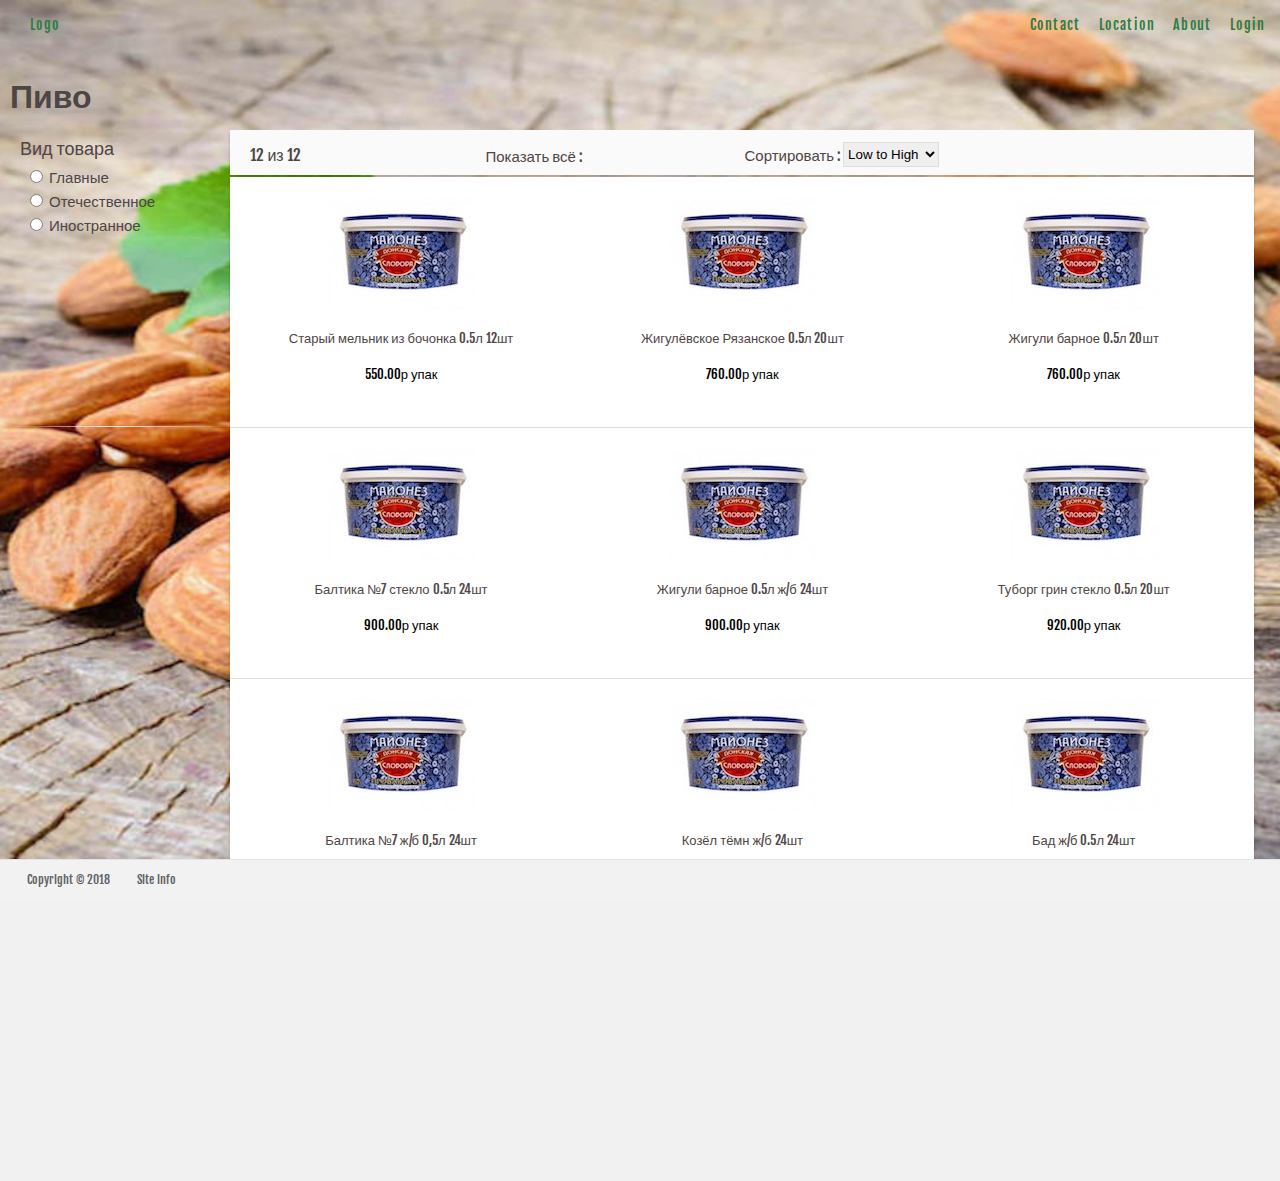
<file: pages/beer.html>
<!DOCTYPE html>
<html>
<head>
	<title>Beer</title>
	<meta charset="utf-8">
	<link rel="stylesheet" type="text/css" href="../styles/beer.css">
	<link rel="stylesheet" type="text/css" href="../styles/milk.css">
	<link rel="stylesheet" type="text/css" href="../styles/navbar.css">

	<link href="https://fonts.googleapis.com/css?family=Fjalla+One" rel="stylesheet">
	<link rel="stylesheet" href="https://use.fontawesome.com/releases/v5.3.1/css/all.css" integrity="sha384-mzrmE5qonljUremFsqc01SB46JvROS7bZs3IO2EmfFsd15uHvIt+Y8vEf7N7fWAU" crossorigin="anonymous">
	<meta name="viewport" content="width=device-width, initial-scale=1.0">

</head>
<body>
	<div id="mainContainer">
		<header id="theHeader">
				<nav id="myMenu" role = "myNavigation">
					<div class="HeaderContainer">
						<a class="myLogo" href="../index.html"> Logo</a>
						<div id="disktopContactInfo" class="onDisktop">
							<div class="contactContainer">
								<a class="" href="http:/www.google.com">Contact</a>
								<a class="" href="contact link">Location</a>
								<a class="" href="contact link">About</a>
								<a href="pages/login.html">Login</a>
							</div>	
						</div>
						
					</div>
			    </nav>
		</header>
		<h1>Пиво</h1>
		<div class="productTypeContainer">
				<ul class="productTypeUl"> Вид товара
					<li class="productTypeLI">
						<div class="productTypeDiv">
							<input type="radio" name="productTypes" value = "Все Продукты"onclick ="radioFunction()">
							<a href="">Главные</a>
						</div>
					</li>
					<li class="productTypeLI">
						<div class="productTypeDiv">
							<input id ="sugarOnly" type="radio" name="productTypes" value="valBake" onclick ="radioFunction();">
							<a href="">Отечественное</a>
						</div>
					</li>
					<li class="productTypeLI">
						<div class="productTypeDiv">
							<input id = "sandSugarOnly" type="radio" name="productTypes" value = "valCorn" onclick ="radioFunction();">
							<a href="">Иностранное</a>
						</div>
					</li>
				</ul>
				<hr>
			</div>
			<div class="hamburgerContainer"> 
				<div class="hambuger1"></div>
			    <div class="hambuger2"></div>
			    <div class="hambuger3"></div>
			</div> 
			<div class="sortViewDiv">
					<div class="result"><span class="count"></span></div>
					<div class="view" onchange="numOfItems()">
						<label class="viewlabel">Показать всё :</label>
						<i class="fas fa-th-large selected"></i> 
						<i class="fas fa-th"></i>
					</div>
					<!-- <div class="label"><label class="label">Сортировать:</label></div> -->
					<div class="sort"><label class="label">Сортировать : </label> <label class="labelTwo">Цена : </label>
						<select class="sortField" onchange="sortList()"> 
							<!-- <option selected="selected">Best Match</option> -->
							<option value="low">Low to High</option>
							<option value="high">High To Low</option>
							<!-- <div>Best Match</div> -->
						</select>
					</div>
			</div>
			<div class="itemList">
			<ul class="itemsUL"> 
				<li class = "itemLis bestMatch allLis"> 
					<div class="itemswraper"> 
						<a href="">
							<img src="../images/mayonez_donskaya_sloboda-350x470.jpg">
						</a>
				 	</div>	
				 	<div class = "itemsName">
				 		<a class = "aName" href="">Старый мельник из бочонка 0.5л 12шт</a>
				 	</div>
				 	<!-- <div class="prc">
				 		<span class = "amt">шт 33.00р</span>
				 	</div> -->
				 	 550.00р упак
				</li>
				<li class = "itemLis bestMatch allLis"> 
					<div class="itemswraper"> 
						<a href="">
							<img src="../images/mayonez_donskaya_sloboda-350x470.jpg">
						</a>
				 	</div>	
				 	<div class = "itemsName">
				 		<a class = "aName" href="">Жигулёвское  Рязанское 0.5л 20шт</a>
				 	</div>
				 	<!-- <div class="prc">
				 		<span class = "amt">шт 42.00р</span>
				 	</div> -->
				 	760.00р упак
				</li>
				<li class = "itemLis bestMatch allLis"> 
					<div class="itemswraper"> 
						<a href="">
							<img src="../images/mayonez_donskaya_sloboda-350x470.jpg">
						</a>
				 	</div>	
				 	<div class = "itemsName">
				 		<a  class = "aName" href="">Жигули барное 0.5л 20шт</a>
				 	</div>
				 	<!-- <div class="prc">
				 		<span class = "amt">шт 50.00р</span>
				 	</div> -->
				 	760.00р упак
				</li>
				<li class = "itemLis bestMatch allLis"> 
					<div class="itemswraper"> 
						<a href="">
							<img src="../images/mayonez_donskaya_sloboda-350x470.jpg">
						</a>
				 	</div>	
				 	<div class = "itemsName">
				 		<a class = "aName" href="">Балтика №7 стекло 0.5л 24шт</a>
				 	</div>
				 	<!-- <div class="prc">
				 		<span class = "amt">шт 54.00р</span>
				 	</div> -->
				 	900.00р упак
				</li>
				<li class = "itemLis bestMatch allLis"> 
					<div class="itemswraper"> 
						<a href="">
							<img src="../images/mayonez_donskaya_sloboda-350x470.jpg">
						</a>
				 	</div>	
				 	<div class = "itemsName">
				 		<a class = "aName" href="">Жигули барное 0.5л ж/б 24шт</a>
				 	</div>
				 	<!-- <div class="prc">
				 		<span class = "amt">шт 58.00р</span>
				 	</div> -->
				 	900.00р упак
				</li>
				<li class = "itemLis bestMatch allLis"> 
					<div class="itemswraper"> 
						<a href="">
							<img src="../images/mayonez_donskaya_sloboda-350x470.jpg">
						</a>
				 	</div>	
				 	<div class = "itemsName">
				 		<a class = "aName" href="">Туборг грин стекло 0.5л 20шт</a>
				 	</div>
				 	<!-- <div class="prc">
				 		<span class = "amt">шт 65.00р</span>
				 	</div> -->
				 	920.00р упак
				</li>
				<li class = "itemLis bestMatch allLis"> 
					<div class="itemswraper"> 
						<a href="">
							<img src="../images/mayonez_donskaya_sloboda-350x470.jpg">
						</a>
				 	</div>	
				 	<div class = "itemsName">
				 		<a class = "aName" href="">Балтика №7 ж/б 0,5л 24шт</a>
				 	</div>
				 	<!-- <div class="prc">
				 		<span class = "amt">шт 65.00р</span>
				 	</div> -->
				 	1000.00р упак
				</li>
				<li class = "itemLis bestMatch allLis"> 
					<div class="itemswraper"> 
						<a href="">
							<img src="../images/mayonez_donskaya_sloboda-350x470.jpg">
						</a>
				 	</div>	
				 	<div class = "itemsName">
				 		<a class = "aName" href="">Козёл тёмн ж/б 24шт</a>
				 	</div>
				 	<!-- <div class="prc">
				 		<span class = "amt">шт 286.00р</span>
				 	</div> -->
				 	1060.00р упак
				</li>
				<li class = "itemLis bestMatch allLis"> 
					<div class="itemswraper"> 
						<a href="">
							<img src="../images/mayonez_donskaya_sloboda-350x470.jpg">
						</a>
				 	</div>	
				 	<div class = "itemsName">
				 		<a class = "aName" href="">Бад ж/б 0.5л 24шт</a>
				 	</div>
				 	<!-- <div class="prc">
				 		<span class = "amt">шт 100.00р</span>
				 	</div> -->
				 	1080.00р упак
				</li>
				<li class = "itemLis bestMatch allLis"> 
					<div class="itemswraper"> 
						<a href="">
							<img src="../images/mayonez_donskaya_sloboda-350x470.jpg">
						</a>
				 	</div>	
				 	<div class = "itemsName">
				 		<a class = "aName" href="">Туборг 0.5л ж/б 24шт</a>
				 	</div>
				 	<!-- <div class="prc">
				 		<span class = "amt">шт 110.00р</span>
				 	</div> -->
				 	1080.00р упак
				</li>
				<li class = "itemLis bestMatch allLis"> 
					<div class="itemswraper"> 
						<a href="">
							<img src="../images/mayonez_donskaya_sloboda-350x470.jpg">
						</a>
				 	</div>	
				 	<div class = "itemsName">
				 		<a class = "aName" href="">Хейникен 0.5л ж/б 24шт</a>
				 	</div>
				 	<!-- <div class="prc">
				 		<span class = "amt">шт 150.00р</span>
				 	</div> -->
				 	1080.00р упак
				</li>
				<li class = "itemLis bestMatch allLis"> 
					<div class="itemswraper"> 
						<a href="">
							<img src="../images/mayonez_donskaya_sloboda-350x470.jpg">
						</a>
				 	</div>	
				 	<div class = "itemsName">
				 		<a class = "aName" href="">Козёл светлое ж/б 0.5л 24шт</a>
				 	</div>
				 	<!-- <div class="prc">
				 		<span class = "amt">шт 156.00р</span>
				 	</div> -->
				 	1170.00р упак
				</li>
			</ul>
		</div>
		<div id="footer">
			<div class="copy">Copyright © 2018</div>
			<div class="siteInfo"> 
				<a href=""> Site info</a>
			</div>
		</div>
		
	</div>

	<script type="text/javascript" src="../scripts/beer.js"></script>
	<script type="text/javascript" src="../scripts/global.js"></script>

</body>
</html>
</file>
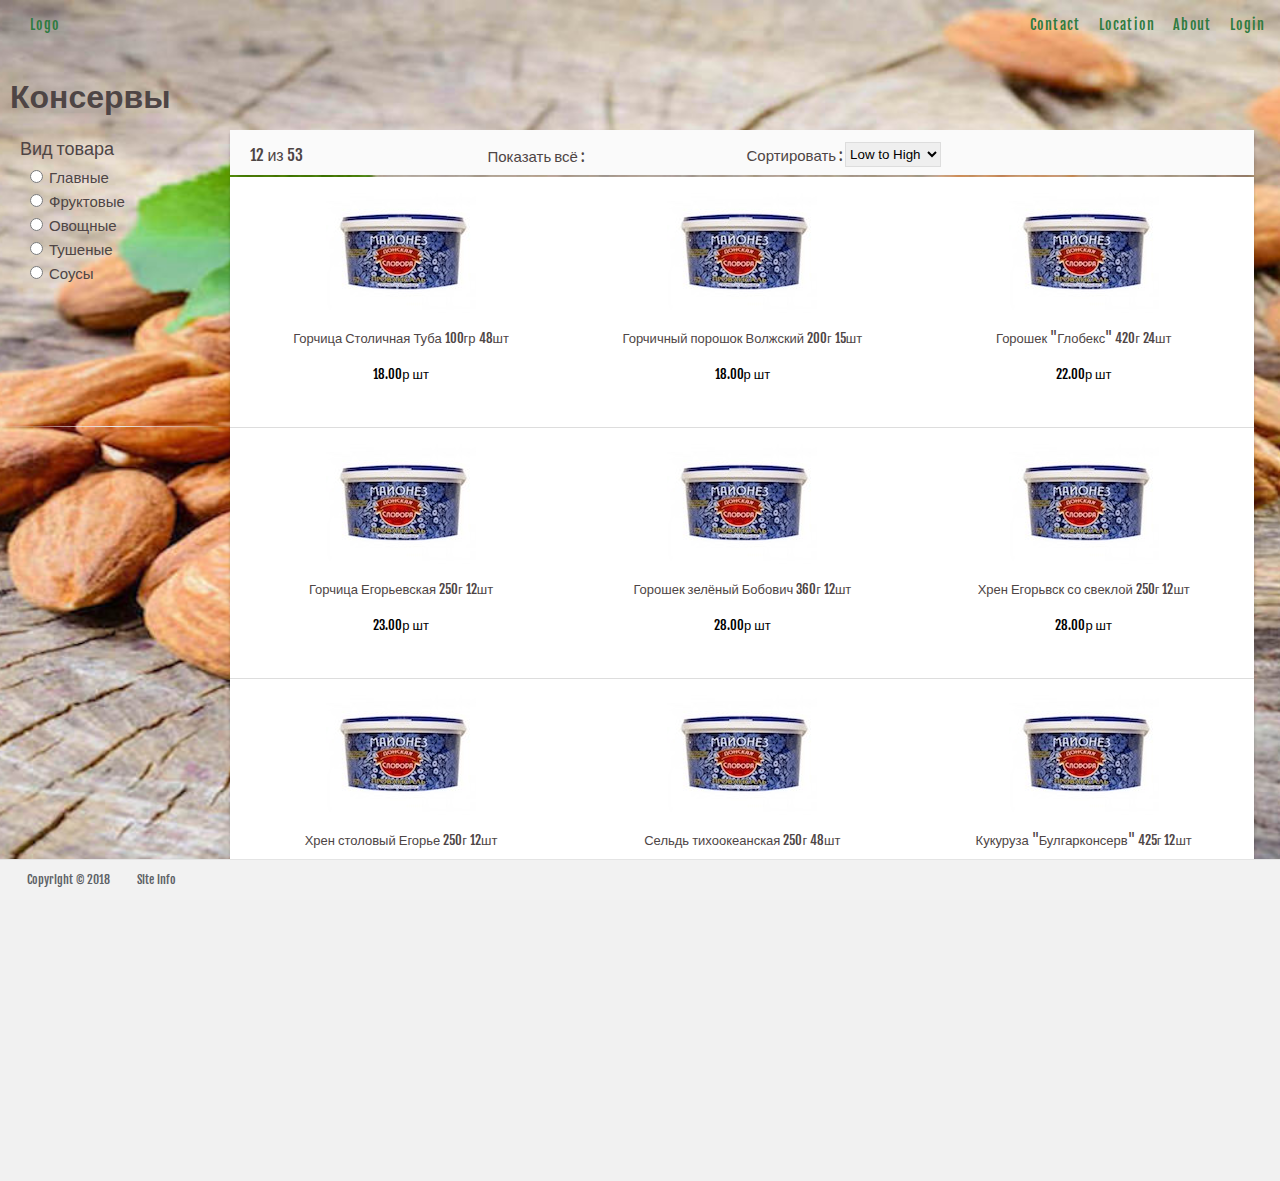
<file: pages/canned.html>
<!DOCTYPE html>
<html>
<head>
	<title>Canned</title>
	<meta charset="utf-8">
	<link rel="stylesheet" type="text/css" href="../styles/canned.css">
	<link rel="stylesheet" type="text/css" href="../styles/milk.css">
	<link rel="stylesheet" type="text/css" href="../styles/navbar.css">
	
	<link href="https://fonts.googleapis.com/css?family=Fjalla+One" rel="stylesheet">
	<link rel="stylesheet" href="https://use.fontawesome.com/releases/v5.3.1/css/all.css" integrity="sha384-mzrmE5qonljUremFsqc01SB46JvROS7bZs3IO2EmfFsd15uHvIt+Y8vEf7N7fWAU" crossorigin="anonymous">
	<meta name="viewport" content="width=device-width, initial-scale=1.0">
</head>
<body>
	<div id="mainContainer">
		<header id="theHeader">
				<nav id="myMenu" role = "myNavigation">
					<div class="HeaderContainer">
						<a class="myLogo" href="../index.html"> Logo</a>
						<div id="disktopContactInfo" class="onDisktop">
							<div class="contactContainer">
								<a class="" href="http:/www.google.com">Contact</a>
								<a class="" href="contact link">Location</a>
								<a class="" href="contact link">About</a>
								<a href="pages/login.html">Login</a>
							</div>	
						</div>
						
					</div>
			    </nav>
		</header>
		<h1>Консервы</h1>
		<div class="productTypeContainer">
				<ul class="productTypeUl"> Вид товара
					<li class="productTypeLI">
						<div class="productTypeDiv">
							<input type="radio" name="productTypes" value = "Все Продукты"onclick ="radioFunction()">
							<a href="">Главные</a>
						</div>
					</li>
					<li class="productTypeLI">
						<div class="productTypeDiv">
							<input id ="sugarOnly" type="radio" name="productTypes" value="valBake" onclick ="radioFunction();">
							<a href="">Фруктовые</a>
						</div>
					</li>
					<li class="productTypeLI">
						<div class="productTypeDiv">
							<input id = "sandSugarOnly" type="radio" name="productTypes" value = "valCorn" onclick ="radioFunction();">
							<a href="">Овощные</a>
						</div>
					</li>
					<li class="productTypeLI">
						<div class="productTypeDiv">
							<input  id ="powderSugarOnly" type="radio" name="productTypes" value = "valOlive" onclick ="radioFunction();">
							<a href="">Тушеные</a>
						</div>
					</li>
					<li class="productTypeLI">
						<div class="productTypeDiv">
							<input  id ="powderSugarOnly" type="radio" name="productTypes" value = "valOlive" onclick ="radioFunction();">
							<a href="">Соусы</a> 
						</div>
					</li>
				</ul>
				<hr>
			</div>
			<div class="hamburgerContainer"> 
				<div class="hambuger1"></div>
			    <div class="hambuger2"></div>
			    <div class="hambuger3"></div>
			</div> 
			<div class="sortViewDiv">
					<div class="result"><span class="count"></span></div>
					<div class="view" onchange="numOfItems()">
						<label class="viewlabel">Показать всё :</label>
						<i class="fas fa-th-large selected"></i> 
						<i class="fas fa-th"></i>
					</div>
					<!-- <div class="label"><label class="label">Сортировать:</label></div> -->
					<div class="sort"><label class="label">Сортировать : </label> <label class="labelTwo">Цена : </label>
						<select class="sortField" onchange="sortList()">
							<!-- <option selected="selected">Best Match</option> -->
							<option value="low">Low to High</option>
							<option value="high">High To Low</option>
							<!-- <div>Best Match</div> -->
						</select>
					</div>
			</div>
			<div class="itemList">
			<ul class="itemsUL"> 
				<li class = "itemLis bestMatch allLis"> 
					<div class="itemswraper"> 
						<a href="">
							<img src="../images/mayonez_donskaya_sloboda-350x470.jpg">
						</a>
				 	</div>	
				 	<div class = "itemsName">
				 		<a class = "aName" href="">Горчица Столичная Туба 100гр 48шт</a>
				 	</div>
				 	<!-- <div class="prc">
				 		<span class = "amt">шт 33.00р</span>
				 	</div> -->
				 	 18.00р шт
				</li>
				<li class = "itemLis bestMatch allLis"> 
					<div class="itemswraper"> 
						<a href="">
							<img src="../images/mayonez_donskaya_sloboda-350x470.jpg">
						</a>
				 	</div>	
				 	<div class = "itemsName">
				 		<a class = "aName" href="">Горчичный порошок Волжский 200г 15шт</a>
				 	</div>
				 	<!-- <div class="prc">
				 		<span class = "amt">шт 42.00р</span>
				 	</div> -->
				 	18.00р шт
				</li>
				<li class = "itemLis bestMatch allLis"> 
					<div class="itemswraper"> 
						<a href="">
							<img src="../images/mayonez_donskaya_sloboda-350x470.jpg">
						</a>
				 	</div>	
				 	<div class = "itemsName">
				 		<a  class = "aName" href="">Горошек "Глобекс" 420г 24шт</a>
				 	</div>
				 	<!-- <div class="prc">
				 		<span class = "amt">шт 50.00р</span>
				 	</div> -->
				 	22.00р шт
				</li>
				<li class = "itemLis bestMatch allLis"> 
					<div class="itemswraper"> 
						<a href="">
							<img src="../images/mayonez_donskaya_sloboda-350x470.jpg">
						</a>
				 	</div>	
				 	<div class = "itemsName">
				 		<a class = "aName" href="">Горчица Егорьевская 250г 12шт</a>
				 	</div>
				 	<!-- <div class="prc">
				 		<span class = "amt">шт 54.00р</span>
				 	</div> -->
				 	23.00р шт
				</li>
				<li class = "itemLis bestMatch allLis"> 
					<div class="itemswraper"> 
						<a href="">
							<img src="../images/mayonez_donskaya_sloboda-350x470.jpg">
						</a>
				 	</div>	
				 	<div class = "itemsName">
				 		<a class = "aName" href="">Горошек зелёный Бобович 360г 12шт</a>
				 	</div>
				 	<!-- <div class="prc">
				 		<span class = "amt">шт 58.00р</span>
				 	</div> -->
				 	28.00р шт
				</li>
				<li class = "itemLis bestMatch allLis"> 
					<div class="itemswraper"> 
						<a href="">
							<img src="../images/mayonez_donskaya_sloboda-350x470.jpg">
						</a>
				 	</div>	
				 	<div class = "itemsName">
				 		<a class = "aName" href="">Хрен Егорьвск со свеклой 250г 12шт</a>
				 	</div>
				 	<!-- <div class="prc">
				 		<span class = "amt">шт 65.00р</span>
				 	</div> -->
				 	28.00р шт
				</li>
				<li class = "itemLis bestMatch allLis"> 
					<div class="itemswraper"> 
						<a href="">
							<img src="../images/mayonez_donskaya_sloboda-350x470.jpg">
						</a>
				 	</div>	
				 	<div class = "itemsName">
				 		<a class = "aName" href="">Хрен столовый Егорье 250г 12шт</a>
				 	</div>
				 	<!-- <div class="prc">
				 		<span class = "amt">шт 65.00р</span>
				 	</div> -->
				 	28.00р шт
				</li>
				<li class = "itemLis bestMatch allLis"> 
					<div class="itemswraper"> 
						<a href="">
							<img src="../images/mayonez_donskaya_sloboda-350x470.jpg">
						</a>
				 	</div>	
				 	<div class = "itemsName">
				 		<a class = "aName" href="">Сельдь тихоокеанская 250г 48шт</a>
				 	</div>
				 	<!-- <div class="prc">
				 		<span class = "amt">шт 286.00р</span>
				 	</div> -->
				 	30.00р шт
				</li>
				<li class = "itemLis bestMatch allLis"> 
					<div class="itemswraper"> 
						<a href="">
							<img src="../images/mayonez_donskaya_sloboda-350x470.jpg">
						</a>
				 	</div>	
				 	<div class = "itemsName">
				 		<a class = "aName" href="">Кукуруза "Булгарконсерв" 425г 12шт</a>
				 	</div>
				 	<!-- <div class="prc">
				 		<span class = "amt">шт 100.00р</span>
				 	</div> -->
				 	30.50р шт
				</li>
				<li class = "itemLis bestMatch allLis"> 
					<div class="itemswraper"> 
						<a href="">
							<img src="../images/mayonez_donskaya_sloboda-350x470.jpg">
						</a>
				 	</div>	
				 	<div class = "itemsName">
				 		<a class = "aName" href="">Кукуруза Глобекс 425мл 24шт</a>
				 	</div>
				 	<!-- <div class="prc">
				 		<span class = "amt">шт 110.00р</span>
				 	</div> -->
				 	30.50р шт
				</li>
				<li class = "itemLis bestMatch allLis"> 
					<div class="itemswraper"> 
						<a href="">
							<img src="../images/mayonez_donskaya_sloboda-350x470.jpg">
						</a>
				 	</div>	
				 	<div class = "itemsName">
				 		<a class = "aName" href="">Концентрат кваса Боровский 500г 20шт</a>
				 	</div>
				 	<!-- <div class="prc">
				 		<span class = "amt">шт 150.00р</span>
				 	</div> -->
				 	31.00р шт
				</li>
				<li class = "itemLis bestMatch allLis"> 
					<div class="itemswraper"> 
						<a href="">
							<img src="../images/mayonez_donskaya_sloboda-350x470.jpg">
						</a>
				 	</div>	
				 	<div class = "itemsName">
				 		<a class = "aName" href="">Горчичный порошок Волжский 400г 12шт</a>
				 	</div>
				 	<!-- <div class="prc">
				 		<span class = "amt">шт 156.00р</span>
				 	</div> -->
				 	32.00р шт
				</li>
				<li class = "notDisplayed allLis"> 
					<div class="itemswraper"> 
						<a href="">
							<img src="../images/mayonez_donskaya_sloboda-350x470.jpg">
						</a>
				 	</div>	
				 	<div class = "itemsName">
				 		<a class = "aName" href="">Фасоль Россана белая 400г 24шт</a>
				 	</div>
				 	<!-- <div class="prc">
				 		<span class = "amt">шт 245.00р</span>
				 	</div> -->
				 	33.00р шт
				</li>
				<li class = "notDisplayed allLis"> 
					<div class="itemswraper"> 
						<a href="">
							<img src="../images/mayonez_donskaya_sloboda-350x470.jpg">
						</a>
				 	</div>	
				 	<div class = "itemsName">
				 		<a class = "aName" href="">Фасоль Россана в томатном соусе 400г 24шт</a>
				 	</div>
				 	<!-- <div class="prc">
				 		<span class = "amt">шт 290.00р</span>
				 	</div> -->
				 	33.00р шт
				</li>
				<li class = "notDisplayed allLis"> 
					<div class="itemswraper"> 
						<a href="">
							<img src="../images/mayonez_donskaya_sloboda-350x470.jpg">
						</a>
				 	</div>	
				 	<div class = "itemsName">
				 		<a class = "aName" href="">Фасоль Россана в томатном соусе 400г 24шт</a>
				 	</div>
				 	<!-- <div class="prc">
				 		<span class = "amt">шт 290.00р</span>
				 	</div> -->
				 	33.00р шт
				</li>
				<li class = "notDisplayed allLis"> 
					<div class="itemswraper"> 
						<a href="">
							<img src="../images/mayonez_donskaya_sloboda-350x470.jpg">
						</a>
				 	</div>	
				 	<div class = "itemsName">
				 		<a class = "aName" href="">Фасоль Россана красная 400г 24шт</a>
				 	</div>
				 	<!-- <div class="prc">
				 		<span class = "amt">шт 290.00р</span>
				 	</div> -->
				 	33.00р шт
				</li>
				<li class = "notDisplayed allLis"> 
					<div class="itemswraper"> 
						<a href="">
							<img src="../images/mayonez_donskaya_sloboda-350x470.jpg">
						</a>
				 	</div>	
				 	<div class = "itemsName">
				 		<a class = "aName" href="">Аджика грузинская 280г 20шт</a>
				 	</div>
				 	<!-- <div class="prc">
				 		<span class = "amt">шт 290.00р</span>
				 	</div> -->
				 	33.00р шт
				</li>
				<li class = "notDisplayed allLis"> 
					<div class="itemswraper"> 
						<a href="">
							<img src="../images/mayonez_donskaya_sloboda-350x470.jpg">
						</a>
				 	</div>	
				 	<div class = "itemsName">
				 		<a class = "aName" href="">Горошек Барко 450г 12шт</a>
				 	</div>
				 	<!-- <div class="prc">
				 		<span class = "amt">шт 290.00р</span>
				 	</div> -->
				 	38.00р шт
				</li>
				<li class = "notDisplayed allLis"> 
					<div class="itemswraper"> 
						<a href="">
							<img src="../images/mayonez_donskaya_sloboda-350x470.jpg">
						</a>
				 	</div>	
				 	<div class = "itemsName">
				 		<a class = "aName" href="">Маслины Барко 280г 12шт б/к</a>
				 	</div>
				 	<!-- <div class="prc">
				 		<span class = "amt">шт 290.00р</span>
				 	</div> -->
				 	42.00р шт
				</li>
				<li class = "notDisplayed allLis"> 
					<div class="itemswraper"> 
						<a href="">
							<img src="../images/mayonez_donskaya_sloboda-350x470.jpg">
						</a>
				 	</div>	
				 	<div class = "itemsName">
				 		<a class = "aName" href="">Шампиньоны Рез. Барко 425г 24шт</a>
				 	</div>
				 	<!-- <div class="prc">
				 		<span class = "amt">шт 290.00р</span>
				 	</div> -->
				 	43.00р шт
				</li>
				<li class = "notDisplayed allLis"> 
					<div class="itemswraper"> 
						<a href="">
							<img src="../images/mayonez_donskaya_sloboda-350x470.jpg">
						</a>
				 	</div>	
				 	<div class = "itemsName">
				 		<a class = "aName" href="">Шампиньоны Рез. МРС 425г 12шт</a>
				 	</div>
				 	<!-- <div class="prc">
				 		<span class = "amt">шт 290.00р</span>
				 	</div> -->
				 	43.00р шт
				</li>
				<li class = "notDisplayed allLis"> 
					<div class="itemswraper"> 
						<a href="">
							<img src="../images/mayonez_donskaya_sloboda-350x470.jpg">
						</a>
				 	</div>	
				 	<div class = "itemsName">
				 		<a class = "aName" href="">Оливки Барко 280г 12шт б/к</a>
				 	</div>
				 	<!-- <div class="prc">
				 		<span class = "amt">шт 290.00р</span>
				 	</div> -->
				 	43.00р шт
				</li>
				<li class = "notDisplayed allLis"> 
					<div class="itemswraper"> 
						<a href="">
							<img src="../images/mayonez_donskaya_sloboda-350x470.jpg">
						</a>
				 	</div>	
				 	<div class = "itemsName">
				 		<a class = "aName" href="">Ассорти Деко (корнишоны томаты) 670г 8шт</a>
				 	</div>
				 	<!-- <div class="prc">
				 		<span class = "amt">шт 290.00р</span>
				 	</div> -->
				 	47.00р шт
				</li>
				<li class = "notDisplayed allLis"> 
					<div class="itemswraper"> 
						<a href="">
							<img src="../images/mayonez_donskaya_sloboda-350x470.jpg">
						</a>
				 	</div>	
				 	<div class = "itemsName">
				 		<a class = "aName" href="">Огурчики Деко (6-9) 720г 8шт</a>
				 	</div>
				 	<!-- <div class="prc">
				 		<span class = "amt">шт 290.00р</span>
				 	</div> -->
				 	47.00р шт
				</li>
				<li class = "notDisplayed allLis"> 
					<div class="itemswraper"> 
						<a href="">
							<img src="../images/mayonez_donskaya_sloboda-350x470.jpg">
						</a>
				 	</div>	
				 	<div class = "itemsName">
				 		<a class = "aName" href="">Тушенка Гост 525гр 24шт</a>
				 	</div>
				 	<!-- <div class="prc">
				 		<span class = "amt">шт 290.00р</span>
				 	</div> -->
				 	47.00р шт
				</li>
				<li class = "notDisplayed allLis"> 
					<div class="itemswraper"> 
						<a href="">
							<img src="../images/mayonez_donskaya_sloboda-350x470.jpg">
						</a>
				 	</div>	
				 	<div class = "itemsName">
				 		<a class = "aName" href="">Тушенка гов. Звезда 325г 36шт</a>
				 	</div>
				 	<!-- <div class="prc">
				 		<span class = "amt">шт 290.00р</span>
				 	</div> -->
				 	50.00р шт
				</li>
				<li class = "notDisplayed allLis"> 
					<div class="itemswraper"> 
						<a href="">
							<img src="../images/mayonez_donskaya_sloboda-350x470.jpg">
						</a>
				 	</div>	
				 	<div class = "itemsName">
				 		<a class = "aName" href="">Сайра нат.тих.Нептун 240г 48шт</a>
				 	</div>
				 	<!-- <div class="prc">
				 		<span class = "amt">шт 290.00р</span>
				 	</div> -->
				 	52.00р шт
				</li>
				<li class = "notDisplayed allLis"> 
					<div class="itemswraper"> 
						<a href="">
							<img src="../images/mayonez_donskaya_sloboda-350x470.jpg">
						</a>
				 	</div>	
				 	<div class = "itemsName">
				 		<a class = "aName" href="">Шампиньоны целые 400г 12шт</a>
				 	</div>
				 	<!-- <div class="prc">
				 		<span class = "amt">шт 290.00р</span>
				 	</div> -->
				 	53.00р шт
				</li>
				<li class = "notDisplayed allLis"> 
					<div class="itemswraper"> 
						<a href="">
							<img src="../images/mayonez_donskaya_sloboda-350x470.jpg">
						</a>
				 	</div>	
				 	<div class = "itemsName">
				 		<a class = "aName" href="">Ананасы кольца Барко ж/б 580г 24шт</a>
				 	</div>
				 	<!-- <div class="prc">
				 		<span class = "amt">шт 290.00р</span>
				 	</div> -->
				 	56.00р шт
				</li>
				<li class = "notDisplayed allLis"> 
					<div class="itemswraper"> 
						<a href="">
							<img src="../images/mayonez_donskaya_sloboda-350x470.jpg">
						</a>
				 	</div>	
				 	<div class = "itemsName">
				 		<a class = "aName" href="">Ананасы кусочки Золотая долина 580г 24шт</a>
				 	</div>
				 	<!-- <div class="prc">
				 		<span class = "amt">шт 290.00р</span>
				 	</div> -->
				 	56.00р шт
				</li>
				<li class = "notDisplayed allLis"> 
					<div class="itemswraper"> 
						<a href="">
							<img src="../images/mayonez_donskaya_sloboda-350x470.jpg">
						</a>
				 	</div>	
				 	<div class = "itemsName">
				 		<a class = "aName" href="">Перец пепперони марин. 630г 12шт</a>
				 	</div>
				 	<!-- <div class="prc">
				 		<span class = "amt">шт 290.00р</span>
				 	</div> -->
				 	57.00р шт
				</li>
				<li class = "notDisplayed allLis"> 
					<div class="itemswraper"> 
						<a href="">
							<img src="../images/mayonez_donskaya_sloboda-350x470.jpg">
						</a>
				 	</div>	
				 	<div class = "itemsName">
				 		<a class = "aName" href="">Кукуруза Бандюэль 340г 12шт</a>
				 	</div>
				 	<!-- <div class="prc">
				 		<span class = "amt">шт 290.00р</span>
				 	</div> -->
				 	58.00р шт
				</li>
				<li class = "notDisplayed allLis"> 
					<div class="itemswraper"> 
						<a href="">
							<img src="../images/mayonez_donskaya_sloboda-350x470.jpg">
						</a>
				 	</div>	
				 	<div class = "itemsName">
				 		<a class = "aName" href="">Огурчики Делькофф корнишоны (3-6) 720г 12шт</a>
				 	</div>
				 	<!-- <div class="prc">
				 		<span class = "amt">шт 290.00р</span>
				 	</div> -->
				 	59.00р шт
				</li>
				<li class = "notDisplayed allLis"> 
					<div class="itemswraper"> 
						<a href="">
							<img src="../images/mayonez_donskaya_sloboda-350x470.jpg">
						</a>
				 	</div>	
				 	<div class = "itemsName">
				 		<a class = "aName" href="">Опята мар. "Золотая долина" 450г 12ш</a>
				 	</div>
				 	<!-- <div class="prc">
				 		<span class = "amt">шт 290.00р</span>
				 	</div> -->
				 	71.00р шт
				</li>
				<li class = "notDisplayed allLis"> 
					<div class="itemswraper"> 
						<a href="">
							<img src="../images/mayonez_donskaya_sloboda-350x470.jpg">
						</a>
				 	</div>	
				 	<div class = "itemsName">
				 		<a class = "aName" href="">Горбуша натур. "балт-фиш" 240г 48шт</a>
				 	</div>
				 	<!-- <div class="prc">
				 		<span class = "amt">шт 290.00р</span>
				 	</div> -->
				 	71.00р шт
				</li>
				<li class = "notDisplayed allLis"> 
					<div class="itemswraper"> 
						<a href="">
							<img src="../images/mayonez_donskaya_sloboda-350x470.jpg">
						</a>
				 	</div>	
				 	<div class = "itemsName">
				 		<a class = "aName" href="">Ассорти грибы мар. Золотая дол. 450г 12шт</a>
				 	</div>
				 	<!-- <div class="prc">
				 		<span class = "amt">шт 290.00р</span>
				 	</div> -->
				 	77.00р шт
				</li>
				<li class = "notDisplayed allLis"> 
					<div class="itemswraper"> 
						<a href="">
							<img src="../images/mayonez_donskaya_sloboda-350x470.jpg">
						</a>
				 	</div>	
				 	<div class = "itemsName">
				 		<a class = "aName" href="">Тушенка говядина ОВА 325г 36шт</a>
				 	</div>
				 	<!-- <div class="prc">
				 		<span class = "amt">шт 290.00р</span>
				 	</div> -->
				 	80.00р шт
				</li>
				<li class = "notDisplayed allLis"> 
					<div class="itemswraper"> 
						<a href="">
							<img src="../images/mayonez_donskaya_sloboda-350x470.jpg">
						</a>
				 	</div>	
				 	<div class = "itemsName">
				 		<a class = "aName" href="">Закуска баклажанов Рест.Обломов 420г 6шт</a>
				 	</div>
				 	<!-- <div class="prc">
				 		<span class = "amt">шт 290.00р</span>
				 	</div> -->
				 	89.00р шт
				</li>
				<li class = "notDisplayed allLis"> 
					<div class="itemswraper"> 
						<a href="">
							<img src="../images/mayonez_donskaya_sloboda-350x470.jpg">
						</a>
				 	</div>	
				 	<div class = "itemsName">
				 		<a class = "aName" href="">Виноградные листья Азербайджан 15шт</a>
				 	</div>
				 	<!-- <div class="prc">
				 		<span class = "amt">шт 290.00р</span>
				 	</div> -->
				 	95.00р шт
				</li>
				<li class = "notDisplayed allLis"> 
					<div class="itemswraper"> 
						<a href="">
							<img src="../images/mayonez_donskaya_sloboda-350x470.jpg">
						</a>
				 	</div>	
				 	<div class = "itemsName">
				 		<a class = "aName" href="">Абрикосы в сиропе Делькофф 850г 12шт </a>
				 	</div>
				 	<!-- <div class="prc">
				 		<span class = "amt">шт 290.00р</span>
				 	</div> -->
				 	95.00р шт
				</li>
				<li class = "notDisplayed allLis"> 
					<div class="itemswraper"> 
						<a href="">
							<img src="../images/mayonez_donskaya_sloboda-350x470.jpg">
						</a>
				 	</div>	
				 	<div class = "itemsName">
				 		<a class = "aName" href="">Персики в сиропе половинки MRS 850г 12шт</a>
				 	</div>
				 	<!-- <div class="prc">
				 		<span class = "amt">шт 290.00р</span>
				 	</div> -->
				 	95.00р шт
				</li>
				<li class = "notDisplayed allLis"> 
					<div class="itemswraper"> 
						<a href="">
							<img src="../images/mayonez_donskaya_sloboda-350x470.jpg">
						</a>
				 	</div>	
				 	<div class = "itemsName">
				 		<a class = "aName" href="">Шампиньоны целые 850г 12шт</a>
				 	</div>
				 	<!-- <div class="prc">
				 		<span class = "amt">шт 290.00р</span>
				 	</div> -->
				 	95.00р шт
				</li>
				<li class = "notDisplayed allLis"> 
					<div class="itemswraper"> 
						<a href="">
							<img src="../images/mayonez_donskaya_sloboda-350x470.jpg">
						</a>
				 	</div>	
				 	<div class = "itemsName">
				 		<a class = "aName" href="">Каперсы "Сеньорита" 250г 12шт</a>
				 	</div>
				 	<!-- <div class="prc">
				 		<span class = "amt">шт 290.00р</span>
				 	</div> -->
				 	110.00р шт
				</li>
				<li class = "notDisplayed allLis"> 
					<div class="itemswraper"> 
						<a href="">
							<img src="../images/mayonez_donskaya_sloboda-350x470.jpg">
						</a>
				 	</div>	
				 	<div class = "itemsName">
				 		<a class = "aName" href="">Огурцы Мост прод 3л 4шт</a>
				 	</div>
				 	<!-- <div class="prc">
				 		<span class = "amt">шт 290.00р</span>
				 	</div> -->
				 	115.00р шт
				</li>
				<li class = "notDisplayed allLis"> 
					<div class="itemswraper"> 
						<a href="">
							<img src="../images/mayonez_donskaya_sloboda-350x470.jpg">
						</a>
				 	</div>	
				 	<div class = "itemsName">
				 		<a class = "aName" href="">Томаты консерв."КБР" 3л 4шт</a>
				 	</div>
				 	<!-- <div class="prc">
				 		<span class = "amt">шт 290.00р</span>
				 	</div> -->
				 	115.00р шт
				</li>
				<li class = "notDisplayed allLis"> 
					<div class="itemswraper"> 
						<a href="">
							<img src="../images/mayonez_donskaya_sloboda-350x470.jpg">
						</a>
				 	</div>	
				 	<div class = "itemsName">
				 		<a class = "aName" href="">Горошек зеленый 3кг 6шт</a>
				 	</div>
				 	<!-- <div class="prc">
				 		<span class = "amt">шт 290.00р</span>
				 	</div> -->
				 	165.00р шт
				</li>
				<li class = "notDisplayed allLis"> 
					<div class="itemswraper"> 
						<a href="">
							<img src="../images/mayonez_donskaya_sloboda-350x470.jpg">
						</a>
				 	</div>	
				 	<div class = "itemsName">
				 		<a class = "aName" href="">Томаты MRS очищ.рез. 2650г 6шт</a>
				 	</div>
				 	<!-- <div class="prc">
				 		<span class = "amt">шт 290.00р</span>
				 	</div> -->
				 	205.00р шт
				</li>
				<li class = "notDisplayed allLis"> 
					<div class="itemswraper"> 
						<a href="">
							<img src="../images/mayonez_donskaya_sloboda-350x470.jpg">
						</a>
				 	</div>	
				 	<div class = "itemsName">
				 		<a class = "aName" href="">Кукуруза сладкая 3кг 6шт</a>
				 	</div>
				 	<!-- <div class="prc">
				 		<span class = "amt">шт 290.00р</span>
				 	</div> -->
				 	210.00р шт
				</li>
				<li class = "notDisplayed allLis"> 
					<div class="itemswraper"> 
						<a href="">
							<img src="../images/mayonez_donskaya_sloboda-350x470.jpg">
						</a>
				 	</div>	
				 	<div class = "itemsName">
				 		<a class = "aName" href="">Шампиньоны рез.Урожай вкуса 3.1кг 6шт</a>
				 	</div>
				 	<!-- <div class="prc">
				 		<span class = "amt">шт 290.00р</span>
				 	</div> -->
				 	215.00р шт
				</li>
				<li class = "notDisplayed allLis"> 
					<div class="itemswraper"> 
						<a href="">
							<img src="../images/mayonez_donskaya_sloboda-350x470.jpg">
						</a>
				 	</div>	
				 	<div class = "itemsName">
				 		<a class = "aName" href="">Шампиньоны рез. Делькофф 3.1кг 6шт</a>
				 	</div>
				 	<!-- <div class="prc">
				 		<span class = "amt">шт 290.00р</span>
				 	</div> -->
				 	220.00р шт
				</li>
				<li class = "notDisplayed allLis"> 
					<div class="itemswraper"> 
						<a href="">
							<img src="../images/mayonez_donskaya_sloboda-350x470.jpg">
						</a>
				 	</div>	
				 	<div class = "itemsName">
				 		<a class = "aName" href="">Шампиньоны рез. Excellent 3.1кг 6шт</a>
				 	</div>
				 	<!-- <div class="prc">
				 		<span class = "amt">шт 290.00р</span>
				 	</div> -->
				 	220.00р шт
				</li>
				<li class = "notDisplayed allLis"> 
					<div class="itemswraper"> 
						<a href="">
							<img src="../images/mayonez_donskaya_sloboda-350x470.jpg">
						</a>
				 	</div>	
				 	<div class = "itemsName">
				 		<a class = "aName" href="">Оливки 850г 12шт</a>
				 	</div>
				 	<!-- <div class="prc">
				 		<span class = "amt">шт 290.00р</span>
				 	</div> -->
				 	270.00р шт
				</li>
				<li class = "notDisplayed allLis"> 
					<div class="itemswraper"> 
						<a href="">
							<img src="../images/mayonez_donskaya_sloboda-350x470.jpg">
						</a>
				 	</div>	
				 	<div class = "itemsName">
				 		<a class = "aName" href="">Халапеньо рез. 3.1мл 6шт Индия</a>
				 	</div>
				 	<!-- <div class="prc">
				 		<span class = "amt">шт 290.00р</span>
				 	</div> -->
				 	310.00р шт
				</li>
			</ul>
		</div>
		<div id="footer">
			<div class="copy">Copyright © 2018</div>
			<div class="siteInfo"> 
				<a href=""> Site info</a>
			</div>
		</div>
		
	</div>


	<script type="text/javascript" src="../scripts/canned.js"></script>
	<script type="text/javascript" src="../scripts/global.js"></script>
	

</body>
</html>
</file>
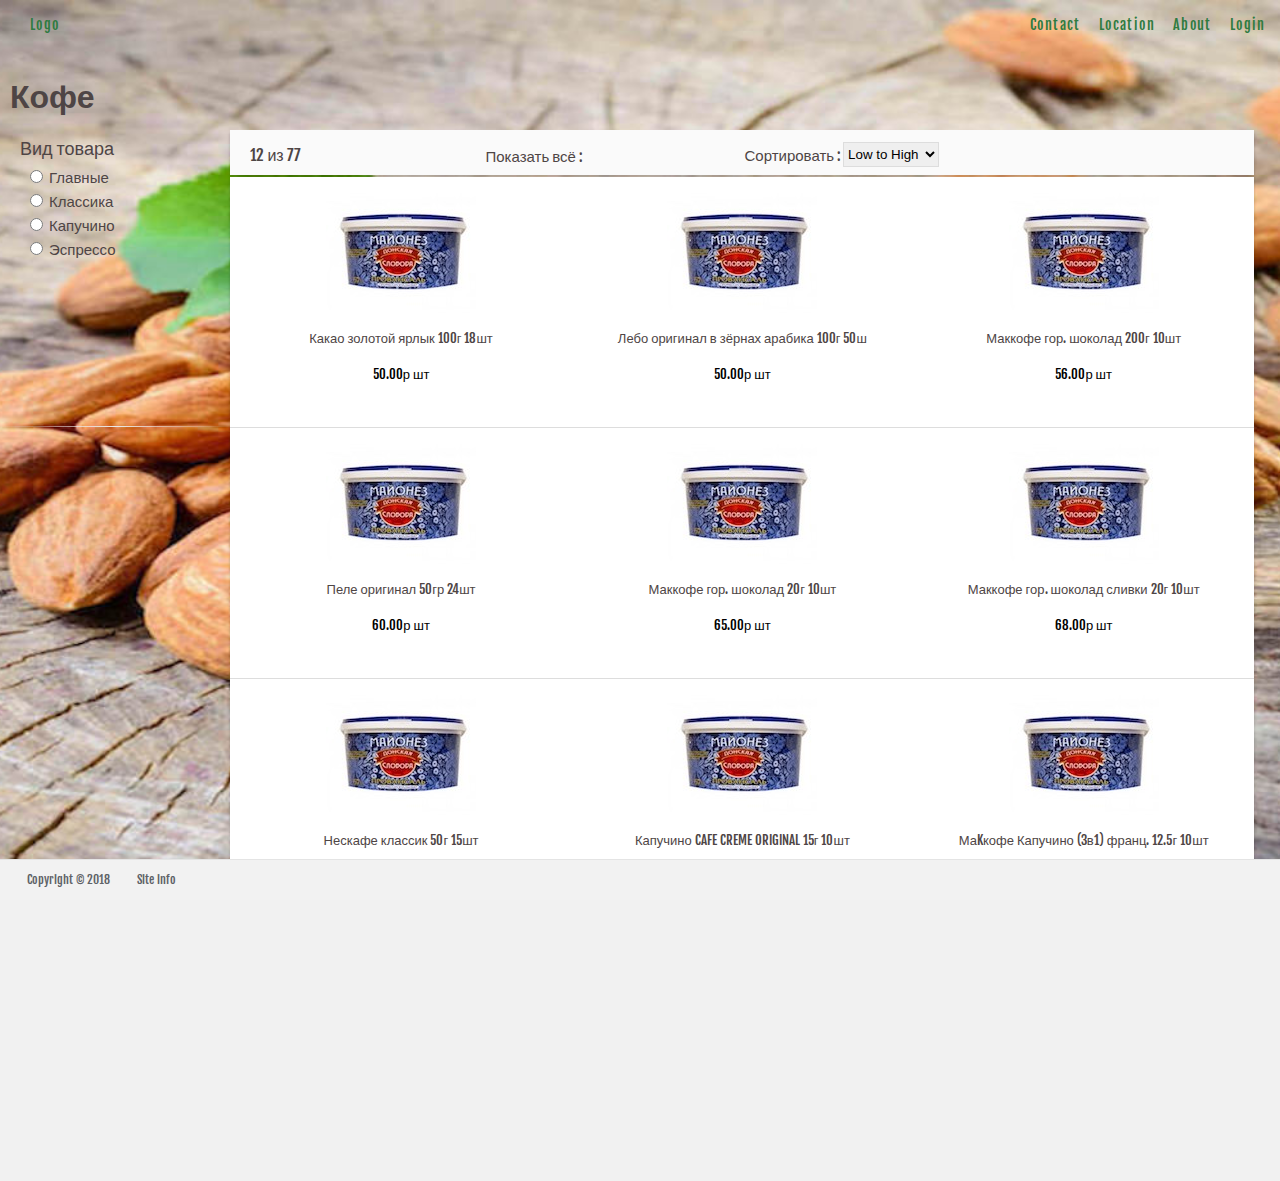
<file: pages/coffee.html>
<!DOCTYPE html>
<html>
<head>
	<title>Coffee</title>
	<meta charset="utf-8">
	<link rel="stylesheet" type="text/css" href="../styles/coffee.css">
	<link rel="stylesheet" type="text/css" href="../styles/milk.css">
	<link rel="stylesheet" type="text/css" href="../styles/navbar.css">
	
	<link href="https://fonts.googleapis.com/css?family=Fjalla+One" rel="stylesheet">
	<link rel="stylesheet" href="https://use.fontawesome.com/releases/v5.3.1/css/all.css" integrity="sha384-mzrmE5qonljUremFsqc01SB46JvROS7bZs3IO2EmfFsd15uHvIt+Y8vEf7N7fWAU" crossorigin="anonymous">
	<meta name="viewport" content="width=device-width, initial-scale=1.0">
</head>
<body>
	<div id="mainContainer">
		<header id="theHeader">
				<nav id="myMenu" role = "myNavigation">
					<div class="HeaderContainer">
						<a class="myLogo" href="../index.html"> Logo</a>
						<div id="disktopContactInfo" class="onDisktop">
							<div class="contactContainer">
								<a class="" href="http:/www.google.com">Contact</a>
								<a class="" href="contact link">Location</a>
								<a class="" href="contact link">About</a>
								<a href="pages/login.html">Login</a>
							</div>	
						</div>
						
					</div>
			    </nav>
		</header>
		<h1>Кофе</h1>
		<div class="productTypeContainer">
				<ul class="productTypeUl"> Вид товара
					<li class="productTypeLI">
						<div class="productTypeDiv">
							<input type="radio" name="productTypes" value = "Все Продукты"onclick ="radioFunction()">
							<a href="">Главные</a>
						</div>
					</li>
					<li class="productTypeLI">
						<div class="productTypeDiv">
							<input id ="sugarOnly" type="radio" name="productTypes" value="valBake" onclick ="radioFunction();">
							<a href="">Классика</a>
						</div>
					</li>
					<li class="productTypeLI">
						<div class="productTypeDiv">
							<input id = "sandSugarOnly" type="radio" name="productTypes" value = "valCorn" onclick ="radioFunction();">
							<a href="">Капучино</a>
						</div>
					</li>
					<li class="productTypeLI">
						<div class="productTypeDiv">
							<input  id ="powderSugarOnly" type="radio" name="productTypes" value = "valOlive" onclick ="radioFunction();">
							<a href="">Эспрессо</a>
						</div>
					</li>
				</ul>
				<hr>
			</div>
			<div class="hamburgerContainer"> 
				<div class="hambuger1"></div>
			    <div class="hambuger2"></div>
			    <div class="hambuger3"></div>
			</div> 
			<div class="sortViewDiv">
					<div class="result"><span class="count"></span></div>
					<div class="view" onchange="numOfItems()">
						<label class="viewlabel">Показать всё :</label>
						<i class="fas fa-th-large selected"></i> 
						<i class="fas fa-th"></i>
					</div>
					<!-- <div class="label"><label class="label">Сортировать:</label></div> -->
					<div class="sort"><label class="label">Сортировать : </label> <label class="labelTwo">Цена : </label>
						<select class="sortField" onchange="sortList()">
							<!-- <option selected="selected">Best Match</option> -->
							<option value="low">Low to High</option>
							<option value="high">High To Low</option>
							<!-- <div>Best Match</div> -->
						</select>
					</div>
			</div>
			<div class="itemList">
			<ul class="itemsUL"> 
				<li class = "itemLis bestMatch allLis"> 
					<div class="itemswraper"> 
						<a href="">
							<img src="../images/mayonez_donskaya_sloboda-350x470.jpg">
						</a>
				 	</div>	
				 	<div class = "itemsName">
				 		<a class = "aName" href="">Какао золотой ярлык 100г 18шт</a>
				 	</div>
				 	<!-- <div class="prc">
				 		<span class = "amt">шт 33.00р</span>
				 	</div> -->
				 	 50.00р шт
				</li>
				<li class = "itemLis bestMatch allLis"> 
					<div class="itemswraper"> 
						<a href="">
							<img src="../images/mayonez_donskaya_sloboda-350x470.jpg">
						</a>
				 	</div>	
				 	<div class = "itemsName">
				 		<a class = "aName" href="">Лебо оригинал в зёрнах арабика 100г 50ш</a>
				 	</div>
				 	<!-- <div class="prc">
				 		<span class = "amt">шт 42.00р</span>
				 	</div> -->
				 	50.00р шт
				</li>
				<li class = "itemLis bestMatch allLis"> 
					<div class="itemswraper"> 
						<a href="">
							<img src="../images/mayonez_donskaya_sloboda-350x470.jpg">
						</a>
				 	</div>	
				 	<div class = "itemsName">
				 		<a  class = "aName" href="">Маккофе гор. шоколад 200г 10шт</a>
				 	</div>
				 	<!-- <div class="prc">
				 		<span class = "amt">шт 50.00р</span>
				 	</div> -->
				 	56.00р шт
				</li>
				<li class = "itemLis bestMatch allLis"> 
					<div class="itemswraper"> 
						<a href="">
							<img src="../images/mayonez_donskaya_sloboda-350x470.jpg">
						</a>
				 	</div>	
				 	<div class = "itemsName">
				 		<a class = "aName" href="">Пеле оригинал 50гр 24шт</a>
				 	</div>
				 	<!-- <div class="prc">
				 		<span class = "amt">шт 54.00р</span>
				 	</div> -->
				 	60.00р шт
				</li>
				<li class = "itemLis bestMatch allLis"> 
					<div class="itemswraper"> 
						<a href="">
							<img src="../images/mayonez_donskaya_sloboda-350x470.jpg">
						</a>
				 	</div>	
				 	<div class = "itemsName">
				 		<a class = "aName" href="">Маккофе гор. шоколад 20г 10шт</a>
				 	</div>
				 	<!-- <div class="prc">
				 		<span class = "amt">шт 58.00р</span>
				 	</div> -->
				 	65.00р шт
				</li>
				<li class = "itemLis bestMatch allLis"> 
					<div class="itemswraper"> 
						<a href="">
							<img src="../images/mayonez_donskaya_sloboda-350x470.jpg">
						</a>
				 	</div>	
				 	<div class = "itemsName">
				 		<a class = "aName" href="">Маккофе гор. шоколад сливки 20г 10шт</a>
				 	</div>
				 	<!-- <div class="prc">
				 		<span class = "amt">шт 65.00р</span>
				 	</div> -->
				 	68.00р шт
				</li>
				<li class = "itemLis bestMatch allLis"> 
					<div class="itemswraper"> 
						<a href="">
							<img src="../images/mayonez_donskaya_sloboda-350x470.jpg">
						</a>
				 	</div>	
				 	<div class = "itemsName">
				 		<a class = "aName" href="">Нескафе классик 50г 15шт</a>
				 	</div>
				 	<!-- <div class="prc">
				 		<span class = "amt">шт 65.00р</span>
				 	</div> -->
				 	68.00р шт
				</li>
				<li class = "itemLis bestMatch allLis"> 
					<div class="itemswraper"> 
						<a href="">
							<img src="../images/mayonez_donskaya_sloboda-350x470.jpg">
						</a>
				 	</div>	
				 	<div class = "itemsName">
				 		<a class = "aName" href="">Капучино CAFE CREME ORIGINAL 15г 10шт</a>
				 	</div>
				 	<!-- <div class="prc">
				 		<span class = "amt">шт 286.00р</span>
				 	</div> -->
				 	69.00р шт
				</li>
				<li class = "itemLis bestMatch allLis"> 
					<div class="itemswraper"> 
						<a href="">
							<img src="../images/mayonez_donskaya_sloboda-350x470.jpg">
						</a>
				 	</div>	
				 	<div class = "itemsName">
				 		<a class = "aName" href="">МаKкофе Капучино (3в1) франц. 12.5г 10шт</a>
				 	</div>
				 	<!-- <div class="prc">
				 		<span class = "amt">шт 100.00р</span>
				 	</div> -->
				 	73.00р шт
				</li>
				<li class = "itemLis bestMatch allLis"> 
					<div class="itemswraper"> 
						<a href="">
							<img src="../images/mayonez_donskaya_sloboda-350x470.jpg">
						</a>
				 	</div>	
				 	<div class = "itemsName">
				 		<a class = "aName" href="">Сенатор арабика 3в1 18г 10пак.</a>
				 	</div>
				 	<!-- <div class="prc">
				 		<span class = "amt">шт 110.00р</span>
				 	</div> -->
				 	75.00р шт
				</li>
				<li class = "itemLis bestMatch allLis"> 
					<div class="itemswraper"> 
						<a href="">
							<img src="../images/mayonez_donskaya_sloboda-350x470.jpg">
						</a>
				 	</div>	
				 	<div class = "itemsName">
				 		<a class = "aName" href="">Сенатор карамель 3в1 18г 10пак.10шт</a>
				 	</div>
				 	<!-- <div class="prc">
				 		<span class = "amt">шт 150.00р</span>
				 	</div> -->
				 	75.00р шт
				</li>
				<li class = "itemLis bestMatch allLis"> 
					<div class="itemswraper"> 
						<a href="">
							<img src="../images/mayonez_donskaya_sloboda-350x470.jpg">
						</a>
				 	</div>	
				 	<div class = "itemsName">
				 		<a class = "aName" href="">Сенатор оригинал 3в1 18г 10пак 10шт</a>
				 	</div>
				 	<!-- <div class="prc">
				 		<span class = "amt">шт 156.00р</span>
				 	</div> -->
				 	75.00р шт
				</li>
				<li class = "notDisplayed allLis"> 
					<div class="itemswraper"> 
						<a href="">
							<img src="../images/mayonez_donskaya_sloboda-350x470.jpg">
						</a>
				 	</div>	
				 	<div class = "itemsName">
				 		<a class = "aName" href="">Черная карта 50г 12шт</a>
				 	</div>
				 	<!-- <div class="prc">
				 		<span class = "amt">шт 245.00р</span>
				 	</div> -->
				 	75.00р шт
				</li>
				<li class = "notDisplayed allLis"> 
					<div class="itemswraper"> 
						<a href="">
							<img src="../images/mayonez_donskaya_sloboda-350x470.jpg">
						</a>
				 	</div>	
				 	<div class = "itemsName">
				 		<a class = "aName" href="">Нескофе голд  50г 12шт</a>
				 	</div>
				 	<!-- <div class="prc">
				 		<span class = "amt">шт 290.00р</span>
				 	</div> -->
				 	95.00р шт
				</li>
				<li class = "notDisplayed allLis"> 
					<div class="itemswraper"> 
						<a href="">
							<img src="../images/mayonez_donskaya_sloboda-350x470.jpg">
						</a>
				 	</div>	
				 	<div class = "itemsName">
				 		<a class = "aName" href="">Якобс монарх 50г 12ш</a>
				 	</div>
				 	<!-- <div class="prc">
				 		<span class = "amt">шт 290.00р</span>
				 	</div> -->
				 	95.00р шт
				</li>
				<li class = "notDisplayed allLis"> 
					<div class="itemswraper"> 
						<a href="">
							<img src="../images/mayonez_donskaya_sloboda-350x470.jpg">
						</a>
				 	</div>	
				 	<div class = "itemsName">
				 		<a class = "aName" href="">Нескафе классик 100г 15шт</a>
				 	</div>
				 	<!-- <div class="prc">
				 		<span class = "amt">шт 290.00р</span>
				 	</div> -->
				 	96.00р шт
				</li>
				<li class = "notDisplayed allLis"> 
					<div class="itemswraper"> 
						<a href="">
							<img src="../images/mayonez_donskaya_sloboda-350x470.jpg">
						</a>
				 	</div>	
				 	<div class = "itemsName">
				 		<a class = "aName" href="">Нескофе голд 75г 12шт</a>
				 	</div>
				 	<!-- <div class="prc">
				 		<span class = "amt">шт 290.00р</span>
				 	</div> -->
				 	100.00р шт
				</li>
				<li class = "notDisplayed allLis"> 
					<div class="itemswraper"> 
						<a href="">
							<img src="../images/mayonez_donskaya_sloboda-350x470.jpg">
						</a>
				 	</div>	
				 	<div class = "itemsName">
				 		<a class = "aName" href="">Якобс монарх 75г 12шт</a>
				 	</div>
				 	<!-- <div class="prc">
				 		<span class = "amt">шт 290.00р</span>
				 	</div> -->
				 	100.00р шт
				</li>
				<li class = "notDisplayed allLis"> 
					<div class="itemswraper"> 
						<a href="">
							<img src="../images/mayonez_donskaya_sloboda-350x470.jpg">
						</a>
				 	</div>	
				 	<div class = "itemsName">
				 		<a class = "aName" href="">Кофе Креме Стронг 100г 20шт</a>
				 	</div>
				 	<!-- <div class="prc">
				 		<span class = "amt">шт 290.00р</span>
				 	</div> -->
				 	113.00р шт
				</li>
				<li class = "notDisplayed allLis"> 
					<div class="itemswraper"> 
						<a href="">
							<img src="../images/mayonez_donskaya_sloboda-350x470.jpg">
						</a>
				 	</div>	
				 	<div class = "itemsName">
				 		<a class = "aName" href="">Чибо голд Мокка молотый 250г 12шт</a>
				 	</div>
				 	<!-- <div class="prc">
				 		<span class = "amt">шт 290.00р</span>
				 	</div> -->
				 	117.00р шт
				</li>
				<li class = "notDisplayed allLis"> 
					<div class="itemswraper"> 
						<a href="">
							<img src="../images/mayonez_donskaya_sloboda-350x470.jpg">
						</a>
				 	</div>	
				 	<div class = "itemsName">
				 		<a class = "aName" href="">Маккофе Мах крепкий 3в1  20шт</a>
				 	</div>
				 	<!-- <div class="prc">
				 		<span class = "amt">шт 290.00р</span>
				 	</div> -->
				 	120.00р шт
				</li>
				<li class = "notDisplayed allLis"> 
					<div class="itemswraper"> 
						<a href="">
							<img src="../images/mayonez_donskaya_sloboda-350x470.jpg">
						</a>
				 	</div>	
				 	<div class = "itemsName">
				 		<a class = "aName" href="">Маккофе Премиум 100г 6шт</a>
				 	</div>
				 	<!-- <div class="prc">
				 		<span class = "amt">шт 290.00р</span>
				 	</div> -->
				 	120.00р шт
				</li>
				<li class = "notDisplayed allLis"> 
					<div class="itemswraper"> 
						<a href="">
							<img src="../images/mayonez_donskaya_sloboda-350x470.jpg">
						</a>
				 	</div>	
				 	<div class = "itemsName">
				 		<a class = "aName" href="">Якобс монарх 1.8г 26пак 20шт</a>
				 	</div>
				 	<!-- <div class="prc">
				 		<span class = "amt">шт 290.00р</span>
				 	</div> -->
				 	120.00р шт
				</li>
				<li class = "notDisplayed allLis"> 
					<div class="itemswraper"> 
						<a href="">
							<img src="../images/mayonez_donskaya_sloboda-350x470.jpg">
						</a>
				 	</div>	
				 	<div class = "itemsName">
				 		<a class = "aName" href="">Якобс монарх Милликано 75г 12шт</a>
				 	</div>
				 	<!-- <div class="prc">
				 		<span class = "amt">шт 290.00р</span>
				 	</div> -->
				 	120.00р шт
				</li>
				<li class = "notDisplayed allLis"> 
					<div class="itemswraper"> 
						<a href="">
							<img src="../images/mayonez_donskaya_sloboda-350x470.jpg">
						</a>
				 	</div>	
				 	<div class = "itemsName">
				 		<a class = "aName" href="">Маккофе арабика 100г 12шт</a>
				 	</div>
				 	<!-- <div class="prc">
				 		<span class = "amt">шт 290.00р</span>
				 	</div> -->
				 	125.00р шт
				</li>
				<li class = "notDisplayed allLis"> 
					<div class="itemswraper"> 
						<a href="">
							<img src="../images/mayonez_donskaya_sloboda-350x470.jpg">
						</a>
				 	</div>	
				 	<div class = "itemsName">
				 		<a class = "aName" href="">Маккофе голд 100г 12шт</a>
				 	</div>
				 	<!-- <div class="prc">
				 		<span class = "amt">шт 290.00р</span>
				 	</div> -->
				 	125.00р шт
				</li>
				<li class = "notDisplayed allLis"> 
					<div class="itemswraper"> 
						<a href="">
							<img src="../images/mayonez_donskaya_sloboda-350x470.jpg">
						</a>
				 	</div>	
				 	<div class = "itemsName">
				 		<a class = "aName" href="">Нескафе классик 150г 12шт</a>
				 	</div>
				 	<!-- <div class="prc">
				 		<span class = "amt">шт 290.00р</span>
				 	</div> -->
				 	125.00р шт
				</li>
				<li class = "notDisplayed allLis"> 
					<div class="itemswraper"> 
						<a href="">
							<img src="../images/mayonez_donskaya_sloboda-350x470.jpg">
						</a>
				 	</div>	
				 	<div class = "itemsName">
				 		<a class = "aName" href="">Нескафе 3в1 экстра крепкий 16г 20пак</a>
				 	</div>
				 	<!-- <div class="prc">
				 		<span class = "amt">шт 290.00р</span>
				 	</div> -->
				 	126.00р шт
				</li>
				<li class = "notDisplayed allLis"> 
					<div class="itemswraper"> 
						<a href="">
							<img src="../images/mayonez_donskaya_sloboda-350x470.jpg">
						</a>
				 	</div>	
				 	<div class = "itemsName">
				 		<a class = "aName" href="">Маккофе арабика сублим. 75г 12шт</a>
				 	</div>
				 	<!-- <div class="prc">
				 		<span class = "amt">шт 290.00р</span>
				 	</div> -->
				 	130.00р шт
				</li>
				<li class = "notDisplayed allLis"> 
					<div class="itemswraper"> 
						<a href="">
							<img src="../images/mayonez_donskaya_sloboda-350x470.jpg">
						</a>
				 	</div>	
				 	<div class = "itemsName">
				 		<a class = "aName" href="">Нескафе классик 3в1 20пак </a>
				 	</div>
				 	<!-- <div class="prc">
				 		<span class = "amt">шт 290.00р</span>
				 	</div> -->
				 	130.00р шт
				</li>
				<li class = "notDisplayed allLis"> 
					<div class="itemswraper"> 
						<a href="">
							<img src="../images/mayonez_donskaya_sloboda-350x470.jpg">
						</a>
				 	</div>	
				 	<div class = "itemsName">
				 		<a class = "aName" href="">Нескафе Крепкий 3в1 16г 20пак</a>
				 	</div>
				 	<!-- <div class="prc">
				 		<span class = "amt">шт 290.00р</span>
				 	</div> -->
				 	130.00р шт
				</li>
				<li class = "notDisplayed allLis"> 
					<div class="itemswraper"> 
						<a href="">
							<img src="../images/mayonez_donskaya_sloboda-350x470.jpg">
						</a>
				 	</div>	
				 	<div class = "itemsName">
				 		<a class = "aName" href="">Нескафе 3в1 мягкий 16г 20шт</a>
				 	</div>
				 	<!-- <div class="prc">
				 		<span class = "amt">шт 290.00р</span>
				 	</div> -->
				 	130.00р шт
				</li>
				<li class = "notDisplayed allLis"> 
					<div class="itemswraper"> 
						<a href="">
							<img src="../images/mayonez_donskaya_sloboda-350x470.jpg">
						</a>
				 	</div>	
				 	<div class = "itemsName">
				 		<a class = "aName" href="">Нескафе карамель 3в1 20п </a>
				 	</div>
				 	<!-- <div class="prc">
				 		<span class = "amt">шт 290.00р</span>
				 	</div> -->
				 	130.00р шт
				</li>
				<li class = "notDisplayed allLis"> 
					<div class="itemswraper"> 
						<a href="">
							<img src="../images/mayonez_donskaya_sloboda-350x470.jpg">
						</a>
				 	</div>	
				 	<div class = "itemsName">
				 		<a class = "aName" href="">Черная карта голд 100гр ст. 12шт</a>
				 	</div>
				 	<!-- <div class="prc">
				 		<span class = "amt">шт 290.00р</span>
				 	</div> -->
				 	133.00р шт
				</li>
				<li class = "notDisplayed allLis"> 
					<div class="itemswraper"> 
						<a href="">
							<img src="../images/mayonez_donskaya_sloboda-350x470.jpg">
						</a>
				 	</div>	
				 	<div class = "itemsName">
				 		<a class = "aName" href="">Какао Несквик банка 500г 15шт</a>
				 	</div>
				 	<!-- <div class="prc">
				 		<span class = "amt">шт 290.00р</span>
				 	</div> -->
				 	138.00р шт
				</li>
				<li class = "notDisplayed allLis"> 
					<div class="itemswraper"> 
						<a href="">
							<img src="../images/mayonez_donskaya_sloboda-350x470.jpg">
						</a>
				 	</div>	
				 	<div class = "itemsName">
				 		<a class = "aName" href="">Маккона голд 95гр 12шт стекло</a>
				 	</div>
				 	<!-- <div class="prc">
				 		<span class = "amt">шт 290.00р</span>
				 	</div> -->
				 	140.00р шт
				</li>
				<li class = "notDisplayed allLis"> 
					<div class="itemswraper"> 
						<a href="">
							<img src="../images/mayonez_donskaya_sloboda-350x470.jpg">
						</a>
				 	</div>	
				 	<div class = "itemsName">
				 		<a class = "aName" href="">Нескофе голд  95г 12шт стекло</a>
				 	</div>
				 	<!-- <div class="prc">
				 		<span class = "amt">шт 290.00р</span>
				 	</div> -->
				 	140.00р шт
				</li>
				<li class = "notDisplayed allLis"> 
					<div class="itemswraper"> 
						<a href="">
							<img src="../images/mayonez_donskaya_sloboda-350x470.jpg">
						</a>
				 	</div>	
				 	<div class = "itemsName">
				 		<a class = "aName" href="">Импрессо Негро сублим. 100г 20шт</a>
				 	</div>
				 	<!-- <div class="prc">
				 		<span class = "amt">шт 290.00р</span>
				 	</div> -->
				 	147.00р шт
				</li>
				<li class = "notDisplayed allLis"> 
					<div class="itemswraper"> 
						<a href="">
							<img src="../images/mayonez_donskaya_sloboda-350x470.jpg">
						</a>
				 	</div>	
				 	<div class = "itemsName">
				 		<a class = "aName" href="">Нескафе классик 2г 30шт</a>
				 	</div>
				 	<!-- <div class="prc">
				 		<span class = "amt">шт 290.00р</span>
				 	</div> -->
				 	147.00р шт
				</li>
				<li class = "notDisplayed allLis"> 
					<div class="itemswraper"> 
						<a href="">
							<img src="../images/mayonez_donskaya_sloboda-350x470.jpg">
						</a>
				 	</div>	
				 	<div class = "itemsName">
				 		<a class = "aName" href="">Якобс монарх 95г 12шт стекло</a>
				 	</div>
				 	<!-- <div class="prc">
				 		<span class = "amt">шт 290.00р</span>
				 	</div> -->
				 	150.00р шт
				</li>
				<li class = "notDisplayed allLis"> 
					<div class="itemswraper"> 
						<a href="">
							<img src="../images/mayonez_donskaya_sloboda-350x470.jpg">
						</a>
				 	</div>	
				 	<div class = "itemsName">
				 		<a class = "aName" href="">Черная карта голд раств. 150гр 6шт</a>
				 	</div>
				 	<!-- <div class="prc">
				 		<span class = "amt">шт 290.00р</span>
				 	</div> -->
				 	162.00р шт
				</li>
				<li class = "notDisplayed allLis"> 
					<div class="itemswraper"> 
						<a href="">
							<img src="../images/mayonez_donskaya_sloboda-350x470.jpg">
						</a>
				 	</div>	
				 	<div class = "itemsName">
				 		<a class = "aName" href="">Карт нуар 47.5г 12шт стекло</a>
				 	</div>
				 	<!-- <div class="prc">
				 		<span class = "amt">шт 290.00р</span>
				 	</div> -->
				 	170.00р шт
				</li>
				<li class = "notDisplayed allLis"> 
					<div class="itemswraper"> 
						<a href="">
							<img src="../images/mayonez_donskaya_sloboda-350x470.jpg">
						</a>
				 	</div>	
				 	<div class = "itemsName">
				 		<a class = "aName" href="">Якобс монарх Миликано 95г 6шт</a>
				 	</div>
				 	<!-- <div class="prc">
				 		<span class = "amt">шт 290.00р</span>
				 	</div> -->
				 	170.00р шт
				</li>
				<li class = "notDisplayed allLis"> 
					<div class="itemswraper"> 
						<a href="">
							<img src="../images/mayonez_donskaya_sloboda-350x470.jpg">
						</a>
				 	</div>	
				 	<div class = "itemsName">
				 		<a class = "aName" href="">Тора бика Капучино 25г 20пак 12шт</a>
				 	</div>
				 	<!-- <div class="prc">
				 		<span class = "amt">шт 290.00р</span>
				 	</div> -->
				 	178.00р упак
				</li>
				<li class = "notDisplayed allLis"> 
					<div class="itemswraper"> 
						<a href="">
							<img src="../images/mayonez_donskaya_sloboda-350x470.jpg">
						</a>
				 	</div>	
				 	<div class = "itemsName">
				 		<a class = "aName" href="">Нескофе голд 150г 12шт</a>
				 	</div>
				 	<!-- <div class="prc">
				 		<span class = "amt">шт 290.00р</span>
				 	</div> -->
				 	180.00р шт
				</li>
				<li class = "notDisplayed allLis"> 
					<div class="itemswraper"> 
						<a href="">
							<img src="../images/mayonez_donskaya_sloboda-350x470.jpg">
						</a>
				 	</div>	
				 	<div class = "itemsName">
				 		<a class = "aName" href="">Маккофе голд 3в1 20пак	</a>
				 	</div>
				 	<!-- <div class="prc">
				 		<span class = "amt">шт 290.00р</span>
				 	</div> -->
				 	190.00р шт
				</li>
				<li class = "notDisplayed allLis"> 
					<div class="itemswraper"> 
						<a href="">
							<img src="../images/mayonez_donskaya_sloboda-350x470.jpg">
						</a>
				 	</div>	
				 	<div class = "itemsName">
				 		<a class = "aName" href="">МаKкофе Капучино ди Торино 25г 20пак</a>
				 	</div>
				 	<!-- <div class="prc">
				 		<span class = "amt">шт 290.00р</span>
				 	</div> -->
				 	195.00р упак
				</li>
				<li class = "notDisplayed allLis"> 
					<div class="itemswraper"> 
						<a href="">
							<img src="../images/mayonez_donskaya_sloboda-350x470.jpg">
						</a>
				 	</div>	
				 	<div class = "itemsName">
				 		<a class = "aName" href="">Кафе Креме 90г 6шт стекло</a>
				 	</div>
				 	<!-- <div class="prc">
				 		<span class = "amt">шт 290.00р</span>
				 	</div> -->
				 	198.00р шт
				</li>
				<li class = "notDisplayed allLis"> 
					<div class="itemswraper"> 
						<a href="">
							<img src="../images/mayonez_donskaya_sloboda-350x470.jpg">
						</a>
				 	</div>	
				 	<div class = "itemsName">
				 		<a class = "aName" href="">Нескафе классик 250г 6шт</a>
				 	</div>
				 	<!-- <div class="prc">
				 		<span class = "amt">шт 290.00р</span>
				 	</div> -->
				 	205.00р шт
				</li>
				<li class = "notDisplayed allLis"> 
					<div class="itemswraper"> 
						<a href="">
							<img src="../images/mayonez_donskaya_sloboda-350x470.jpg">
						</a>
				 	</div>	
				 	<div class = "itemsName">
				 		<a class = "aName" href="">Маккофе Eagle Premium 3в1 50пак 20г</a>
				 	</div>
				 	<!-- <div class="prc">
				 		<span class = "amt">шт 290.00р</span>
				 	</div> -->
				 	210.00р шт
				</li>
				<li class = "notDisplayed allLis"> 
					<div class="itemswraper"> 
						<a href="">
							<img src="../images/mayonez_donskaya_sloboda-350x470.jpg">
						</a>
				 	</div>	
				 	<div class = "itemsName">
				 		<a class = "aName" href="">Якобс монарх м/у 150Г 9шт</a>
				 	</div>
				 	<!-- <div class="prc">
				 		<span class = "amt">шт 290.00р</span>
				 	</div> -->
				 	210.00р шт
				</li>
				<li class = "notDisplayed allLis"> 
					<div class="itemswraper"> 
						<a href="">
							<img src="../images/mayonez_donskaya_sloboda-350x470.jpg">
						</a>
				 	</div>	
				 	<div class = "itemsName">
				 		<a class = "aName" href="">Импрессо Деликато 100г стекло 6шт</a>
				 	</div>
				 	<!-- <div class="prc">
				 		<span class = "amt">шт 290.00р</span>
				 	</div> -->
				 	215.00р шт
				</li>
				<li class = "notDisplayed allLis"> 
					<div class="itemswraper"> 
						<a href="">
							<img src="../images/mayonez_donskaya_sloboda-350x470.jpg">
						</a>
				 	</div>	
				 	<div class = "itemsName">
				 		<a class = "aName" href="">Импрессо Ристретто 100г стекло 6шт</a>
				 	</div>
				 	<!-- <div class="prc">
				 		<span class = "amt">шт 290.00р</span>
				 	</div> -->
				 	220.00р шт
				</li>
				<li class = "notDisplayed allLis"> 
					<div class="itemswraper"> 
						<a href="">
							<img src="../images/mayonez_donskaya_sloboda-350x470.jpg">
						</a>
				 	</div>	
				 	<div class = "itemsName">
				 		<a class = "aName" href="">Бурбон оригинал субл. 100г 6шт</a>
				 	</div>
				 	<!-- <div class="prc">
				 		<span class = "amt">шт 290.00р</span>
				 	</div> -->
				 	220.00р шт
				</li>
				<li class = "notDisplayed allLis"> 
					<div class="itemswraper"> 
						<a href="">
							<img src="../images/mayonez_donskaya_sloboda-350x470.jpg">
						</a>
				 	</div>	
				 	<div class = "itemsName">
				 		<a class = "aName" href="">Карт нуар 95г 6шт стекло</a>
				 	</div>
				 	<!-- <div class="prc">
				 		<span class = "amt">шт 290.00р</span>
				 	</div> -->
				 	220.00р шт
				</li>
				<li class = "notDisplayed allLis"> 
					<div class="itemswraper"> 
						<a href="">
							<img src="../images/mayonez_donskaya_sloboda-350x470.jpg">
						</a>
				 	</div>	
				 	<div class = "itemsName">
				 		<a class = "aName" href="">Черная карта голд 200г 6шт стекло</a>
				 	</div>
				 	<!-- <div class="prc">
				 		<span class = "amt">шт 290.00р</span>
				 	</div> -->
				 	222.00р шт
				</li>
				<li class = "notDisplayed allLis"> 
					<div class="itemswraper"> 
						<a href="">
							<img src="../images/mayonez_donskaya_sloboda-350x470.jpg">
						</a>
				 	</div>	
				 	<div class = "itemsName">
				 		<a class = "aName" href="">Якобс монарх Милликано 150г 9шт</a>
				 	</div>
				 	<!-- <div class="prc">
				 		<span class = "amt">шт 290.00р</span>
				 	</div> -->
				 	230.00р шт
				</li>
				<li class = "notDisplayed allLis"> 
					<div class="itemswraper"> 
						<a href="">
							<img src="../images/mayonez_donskaya_sloboda-350x470.jpg">
						</a>
				 	</div>	
				 	<div class = "itemsName">
				 		<a class = "aName" href="">Нескофе голд 190г 6шт стекло</a>
				 	</div>
				 	<!-- <div class="prc">
				 		<span class = "amt">шт 290.00р</span>
				 	</div> -->
				 	255.00р шт
				</li>
				<li class = "notDisplayed allLis"> 
					<div class="itemswraper"> 
						<a href="">
							<img src="../images/mayonez_donskaya_sloboda-350x470.jpg">
						</a>
				 	</div>	
				 	<div class = "itemsName">
				 		<a class = "aName" href="">Якобс монарх 190г 6шт стекло</a>
				 	</div>
				 	<!-- <div class="prc">
				 		<span class = "amt">шт 290.00р</span>
				 	</div> -->
				 	262.00р шт
				</li>
				<li class = "notDisplayed allLis"> 
					<div class="itemswraper"> 
						<a href="">
							<img src="../images/mayonez_donskaya_sloboda-350x470.jpg">
						</a>
				 	</div>	
				 	<div class = "itemsName">
				 		<a class = "aName" href="">Нескофе голд м\у 250г 12шт</a>
				 	</div>
				 	<!-- <div class="prc">
				 		<span class = "amt">шт 290.00р</span>
				 	</div> -->
				 	280.00р шт
				</li>
				<li class = "notDisplayed allLis"> 
					<div class="itemswraper"> 
						<a href="">
							<img src="../images/mayonez_donskaya_sloboda-350x470.jpg">
						</a>
				 	</div>	
				 	<div class = "itemsName">
				 		<a class = "aName" href="">Якобс монарх 240г 6шт м\у</a>
				 	</div>
				 	<!-- <div class="prc">
				 		<span class = "amt">шт 290.00р</span>
				 	</div> -->
				 	280.00р шт
				</li>
				<li class = "notDisplayed allLis"> 
					<div class="itemswraper"> 
						<a href="">
							<img src="../images/mayonez_donskaya_sloboda-350x470.jpg">
						</a>
				 	</div>	
				 	<div class = "itemsName">
				 		<a class = "aName" href="">Черная карта голд 285г 6шт м\у</a>
				 	</div>
				 	<!-- <div class="prc">
				 		<span class = "amt">шт 290.00р</span>
				 	</div> -->
				 	290.00р шт
				</li>
				<li class = "notDisplayed allLis"> 
					<div class="itemswraper"> 
						<a href="">
							<img src="../images/mayonez_donskaya_sloboda-350x470.jpg">
						</a>
				 	</div>	
				 	<div class = "itemsName">
				 		<a class = "aName" href="">Кофе Креме сублим. 180г 6шт</a>
				 	</div>
				 	<!-- <div class="prc">
				 		<span class = "amt">шт 290.00р</span>
				 	</div> -->
				 	300.00р шт
				</li>
				<li class = "notDisplayed allLis"> 
					<div class="itemswraper"> 
						<a href="">
							<img src="../images/mayonez_donskaya_sloboda-350x470.jpg">
						</a>
				 	</div>	
				 	<div class = "itemsName">
				 		<a class = "aName" href="">Бурбон эспрессо 100г 12шт стекло</a>
				 	</div>
				 	<!-- <div class="prc">
				 		<span class = "amt">шт 290.00р</span>
				 	</div> -->
				 	315.00р шт
				</li>
				<li class = "notDisplayed allLis"> 
					<div class="itemswraper"> 
						<a href="">
							<img src="../images/mayonez_donskaya_sloboda-350x470.jpg">
						</a>
				 	</div>	
				 	<div class = "itemsName">
				 		<a class = "aName" href="">Маккофе оригинал 50п 20г</a>
				 	</div>
				 	<!-- <div class="prc">
				 		<span class = "amt">шт 290.00р</span>
				 	</div> -->
				 	320.00р шт
				</li>
				<li class = "notDisplayed allLis"> 
					<div class="itemswraper"> 
						<a href="">
							<img src="../images/mayonez_donskaya_sloboda-350x470.jpg">
						</a>
				 	</div>	
				 	<div class = "itemsName">
				 		<a class = "aName" href="">Якобс монарх Милликано 250гр 6шт</a>  
				 	</div>
				 	<!-- <div class="prc">
				 		<span class = "amt">шт 290.00р</span>
				 	</div> -->
				 	335.00р шт
				</li>
				<li class = "notDisplayed allLis"> 
					<div class="itemswraper"> 
						<a href="">
							<img src="../images/mayonez_donskaya_sloboda-350x470.jpg">
						</a>
				 	</div>	
				 	<div class = "itemsName">
				 		<a class = "aName" href="">Черная карта зерно 1кг 5шт</a>
				 	</div>
				 	<!-- <div class="prc">
				 		<span class = "amt">шт 290.00р</span>
				 	</div> -->
				 	380.00р шт
				</li>
				<li class = "notDisplayed allLis"> 
					<div class="itemswraper"> 
						<a href="">
							<img src="../images/mayonez_donskaya_sloboda-350x470.jpg">
						</a>
				 	</div>	
				 	<div class = "itemsName">
				 		<a class = "aName" href="">Нескафе классик 500г 12шт</a>
				 	</div>
				 	<!-- <div class="prc">
				 		<span class = "amt">шт 290.00р</span>
				 	</div> -->
				 	400.00р шт
				</li>
				<li class = "notDisplayed allLis"> 
					<div class="itemswraper"> 
						<a href="">
							<img src="../images/mayonez_donskaya_sloboda-350x470.jpg">
						</a>
				 	</div>	
				 	<div class = "itemsName">
				 		<a class = "aName" href="">Тассимо Капучино капсулы 260г 1х8шт</a>
				 	</div>
				 	<!-- <div class="prc">
				 		<span class = "amt">шт 290.00р</span>
				 	</div> -->
				 	420.00р шт
				</li>
				<li class = "notDisplayed allLis"> 
					<div class="itemswraper"> 
						<a href="">
							<img src="../images/mayonez_donskaya_sloboda-350x470.jpg">
						</a>
				 	</div>	
				 	<div class = "itemsName">
				 		<a class = "aName" href="">Тассимо Американо капсулы 144г 16шт</a>
				 	</div>
				 	<!-- <div class="prc">
				 		<span class = "amt">шт 290.00р</span>
				 	</div> -->
				 	420.00р шт
				</li>
				<li class = "notDisplayed allLis"> 
					<div class="itemswraper"> 
						<a href="">
							<img src="../images/mayonez_donskaya_sloboda-350x470.jpg">
						</a>
				 	</div>	
				 	<div class = "itemsName">
				 		<a class = "aName" href="">Тассимо Якобс эспрессо 112г 1х16шт</a>
				 	</div>
				 	<!-- <div class="prc">
				 		<span class = "amt">шт 290.00р</span>
				 	</div> -->
				 	420.00р шт
				</li>
				<li class = "notDisplayed allLis"> 
					<div class="itemswraper"> 
						<a href="">
							<img src="../images/mayonez_donskaya_sloboda-350x470.jpg">
						</a>
				 	</div>	
				 	<div class = "itemsName">
				 		<a class = "aName" href="">Амбрасадор адора 900г 5шт зерно</a>
				 	</div>
				 	<!-- <div class="prc">
				 		<span class = "amt">шт 290.00р</span>
				 	</div> -->
				 	500.00р шт
				</li>
				<li class = "notDisplayed allLis"> 
					<div class="itemswraper"> 
						<a href="">
							<img src="../images/mayonez_donskaya_sloboda-350x470.jpg">
						</a>
				 	</div>	
				 	<div class = "itemsName">
				 		<a class = "aName" href="">Нескафе классик м/у 750г 6шт</a>
				 	</div>
				 	<!-- <div class="prc">
				 		<span class = "amt">шт 290.00р</span>
				 	</div> -->
				 	500.00р шт
				</li>
				<li class = "notDisplayed allLis"> 
					<div class="itemswraper"> 
						<a href="">
							<img src="../images/mayonez_donskaya_sloboda-350x470.jpg">
						</a>
				 	</div>	
				 	<div class = "itemsName">
				 		<a class = "aName" href="">Паулинг арабика 1кг зерно</a>
				 	</div>
				 	<!-- <div class="prc">
				 		<span class = "amt">шт 290.00р</span>
				 	</div> -->
				 	540.00р шт
				</li>
				<li class = "notDisplayed allLis"> 
					<div class="itemswraper"> 
						<a href="">
							<img src="../images/mayonez_donskaya_sloboda-350x470.jpg">
						</a>
				 	</div>	
				 	<div class = "itemsName">
				 		<a class = "aName" href="">Якобс монарх 500г м/у 12шт</a>
				 	</div>
				 	<!-- <div class="prc">
				 		<span class = "amt">шт 290.00р</span>
				 	</div> -->
				 	630.00р шт
				</li>
				<li class = "notDisplayed allLis"> 
					<div class="itemswraper"> 
						<a href="">
							<img src="../images/mayonez_donskaya_sloboda-350x470.jpg">
						</a>
				 	</div>	
				 	<div class = "itemsName">
				 		<a class = "aName" href="">Альберто Крема 1кг зерно 8шт Германия</a>
				 	</div>
				 	<!-- <div class="prc">
				 		<span class = "amt">шт 290.00р</span>
				 	</div> -->
				 	800.00р шт
				</li>
				<li class = "notDisplayed allLis"> 
					<div class="itemswraper"> 
						<a href="">
							<img src="../images/mayonez_donskaya_sloboda-350x470.jpg">
						</a>
				 	</div>	
				 	<div class = "itemsName">
				 		<a class = "aName" href="">Альберто эспрессо 1кг 8шт Германия</a>
				 	</div>
				 	<!-- <div class="prc">
				 		<span class = "amt">шт 290.00р</span>
				 	</div> -->
				 	900.00р шт
				</li>

			</ul>
		</div>
		<div id="footer">
			<div class="copy">Copyright © 2018</div>
			<div class="siteInfo"> 
				<a href=""> Site info</a>
			</div>
		</div>
		
	</div>


	<script type="text/javascript" src="../scripts/coffee.js"></script>
	<script type="text/javascript" src="../scripts/global.js"></script>
	

</body>
</html>
</file>
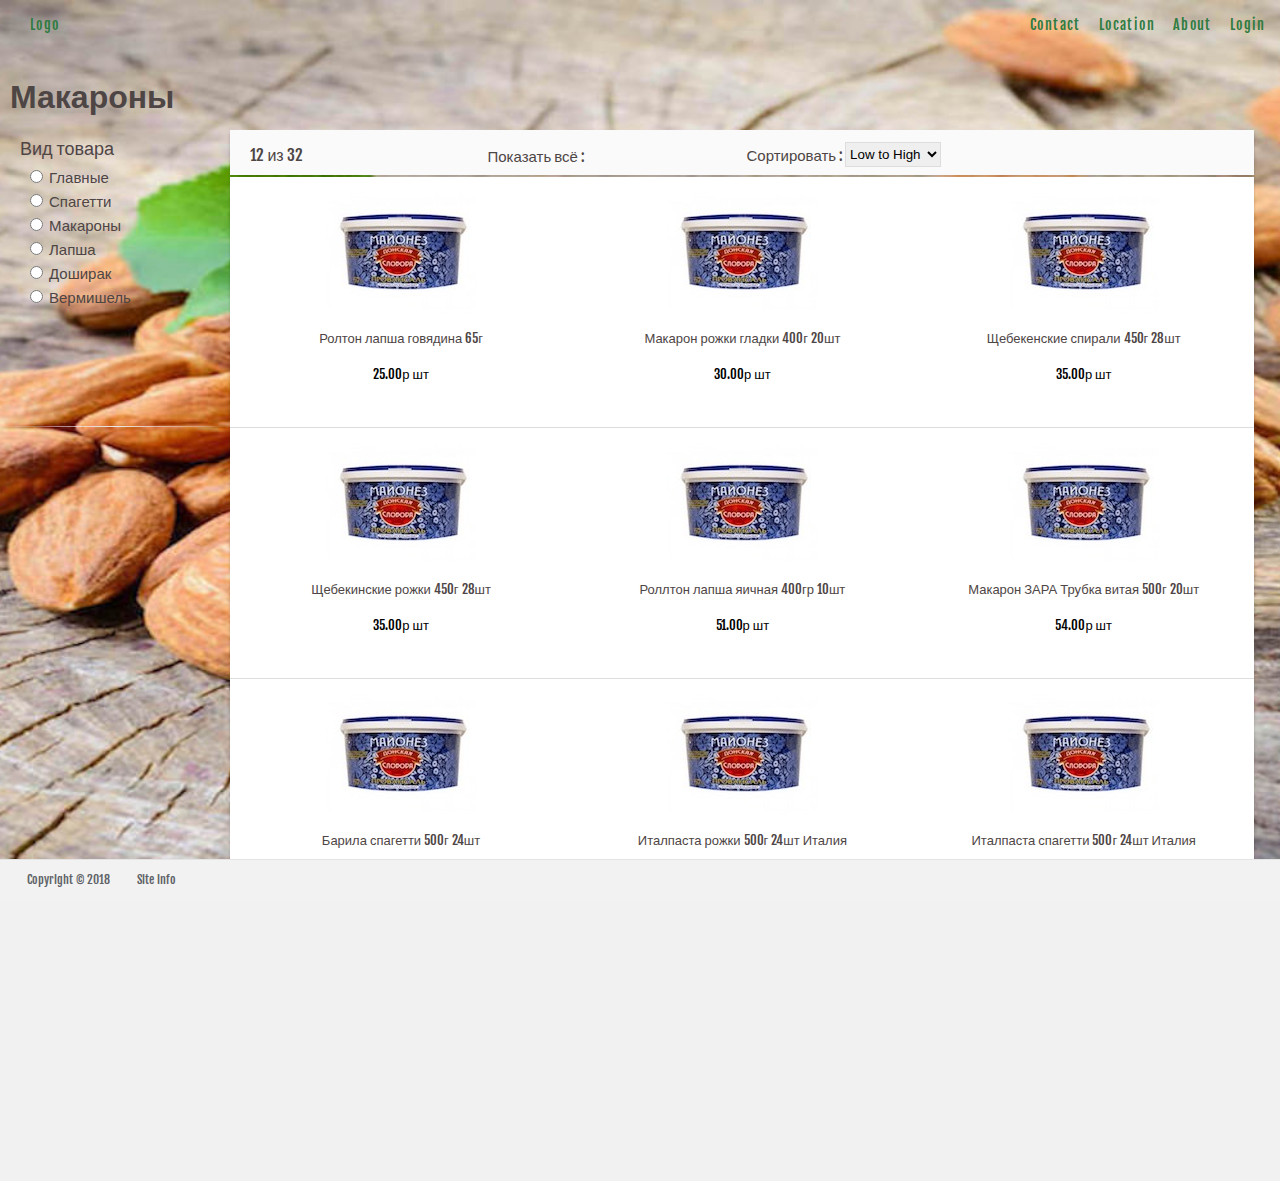
<file: pages/spaghetti.html>
<!DOCTYPE html>
<html>
<head>
	<title>spaghetti</title>
	<meta charset="utf-8">
	<link rel="stylesheet" type="text/css" href="../styles/spaghetti.css">
	<link rel="stylesheet" type="text/css" href="../styles/milk.css">
	<link rel="stylesheet" type="text/css" href="../styles/navbar.css">
	
	<link href="https://fonts.googleapis.com/css?family=Fjalla+One" rel="stylesheet">
	<link rel="stylesheet" href="https://use.fontawesome.com/releases/v5.3.1/css/all.css" integrity="sha384-mzrmE5qonljUremFsqc01SB46JvROS7bZs3IO2EmfFsd15uHvIt+Y8vEf7N7fWAU" crossorigin="anonymous">
	<meta name="viewport" content="width=device-width, initial-scale=1.0">
</head>
<body>
	<div id="mainContainer">
		<header id="theHeader">
				<nav id="myMenu" role = "myNavigation">
					<div class="HeaderContainer">
						<a class="myLogo" href="../index.html"> Logo</a>
						<div id="disktopContactInfo" class="onDisktop">
							<div class="contactContainer">
								<a class="" href="http:/www.google.com">Contact</a>
								<a class="" href="contact link">Location</a>
								<a class="" href="contact link">About</a>
								<a href="pages/login.html">Login</a>
							</div>	
						</div>
						
					</div>
			    </nav>
		</header>
		<h1>Макароны</h1>
		<div class="productTypeContainer">
				<ul class="productTypeUl"> Вид товара
					<li class="productTypeLI">
						<div class="productTypeDiv">
							<input type="radio" name="productTypes" value = "Все Продукты"onclick ="radioFunction()">
							<a href="">Главные</a>
						</div>
					</li>
					<li class="productTypeLI">
						<div class="productTypeDiv">
							<input id ="sugarOnly" type="radio" name="productTypes" value="valBake" onclick ="radioFunction();">
							<a href="">Спагетти</a>
						</div>
					</li>
					<li class="productTypeLI">
						<div class="productTypeDiv">
							<input id = "sandSugarOnly" type="radio" name="productTypes" value = "valCorn" onclick ="radioFunction();">
							<a href="">Макароны</a>
						</div>
					</li>
					<li class="productTypeLI">
						<div class="productTypeDiv">
							<input  id ="powderSugarOnly" type="radio" name="productTypes" value = "valOlive" onclick ="radioFunction();">
							<a href="">Лапша</a>
						</div>
					</li>
					<li class="productTypeLI">
						<div class="productTypeDiv">
							<input id= "refinedSugarOnly"type="radio" name="productTypes" value = "valSunFlower" onclick ="radioFunction();">
							<a href="">Доширак</a>
						</div>
					</li>
					<li class="productTypeLI">
						<div class="productTypeDiv">
							<input id= "refinedSugarOnly"type="radio" name="productTypes" value = "valSunFlower" onclick ="radioFunction();">
							<a href="">Вермишель</a>
						</div>
					</li>
				</ul>
				<hr>
			</div>
			<div class="hamburgerContainer"> 
				<div class="hambuger1"></div>
			    <div class="hambuger2"></div>
			    <div class="hambuger3"></div>
			</div> 
			<div class="sortViewDiv">
					<div class="result"><span class="count"></span></div>
					<div class="view"><label class="viewlabel">Показать всё : </label><i class="fas fa-th-large selected"></i> <i class="fas fa-th"></i></div>
					<!-- <div class="label"><label class="label">Сортировать:</label></div> -->
					<div class="sort"><label class="label">Сортировать : </label> <label class="labelTwo">Цена : </label>
						<select class="sortField" onchange="sortList()">
							<!-- <option selected="selected">Best Match</option> -->
							<option value="low">Low to High</option>
							<option value="high">High To Low</option>
							<!-- <div>Best Match</div> -->
						</select>
					</div>
			</div>
			<div class="itemList">
			<ul class="itemsUL"> 
				<li class = "itemLis bestMatch allLis"> 
					<div class="itemswraper"> 
						<a href="">
							<img src="../images/mayonez_donskaya_sloboda-350x470.jpg">
						</a>
				 	</div>	
				 	<div class = "itemsName">
				 		<a class = "aName" href="">Ролтон лапша говядина 65г </a>
				 	</div>
				 	<!-- <div class="prc">
				 		<span class = "amt">шт 33.00р</span>
				 	</div> -->
				 	 25.00р шт
				</li>
				<li class = "itemLis bestMatch allLis"> 
					<div class="itemswraper"> 
						<a href="">
							<img src="../images/mayonez_donskaya_sloboda-350x470.jpg">
						</a>
				 	</div>	
				 	<div class = "itemsName">
				 		<a class = "aName" href="">Макарон рожки гладки 400г 20шт</a>
				 	</div>
				 	<!-- <div class="prc">
				 		<span class = "amt">шт 42.00р</span>
				 	</div> -->
				 	30.00р шт
				</li>
				<li class = "itemLis bestMatch allLis"> 
					<div class="itemswraper"> 
						<a href="">
							<img src="../images/mayonez_donskaya_sloboda-350x470.jpg">
						</a>
				 	</div>	
				 	<div class = "itemsName">
				 		<a  class = "aName" href="">Щебекенские спирали 450г 28шт</a>
				 	</div>
				 	<!-- <div class="prc">
				 		<span class = "amt">шт 50.00р</span>
				 	</div> -->
				 	35.00р шт
				</li>
				<li class = "itemLis bestMatch allLis"> 
					<div class="itemswraper"> 
						<a href="">
							<img src="../images/mayonez_donskaya_sloboda-350x470.jpg">
						</a>
				 	</div>	
				 	<div class = "itemsName">
				 		<a class = "aName" href="">Щебекинские рожки 450г 28шт</a>
				 	</div>
				 	<!-- <div class="prc">
				 		<span class = "amt">шт 54.00р</span>
				 	</div> -->
				 	35.00р шт
				</li>
				<li class = "itemLis bestMatch allLis"> 
					<div class="itemswraper"> 
						<a href="">
							<img src="../images/mayonez_donskaya_sloboda-350x470.jpg">
						</a>
				 	</div>	
				 	<div class = "itemsName">
				 		<a class = "aName" href="">Роллтон лапша яичная  400гр 10шт</a>
				 	</div>
				 	<!-- <div class="prc">
				 		<span class = "amt">шт 58.00р</span>
				 	</div> -->
				 	51.00р шт
				</li>
				<li class = "itemLis bestMatch allLis"> 
					<div class="itemswraper"> 
						<a href="">
							<img src="../images/mayonez_donskaya_sloboda-350x470.jpg">
						</a>
				 	</div>	
				 	<div class = "itemsName">
				 		<a class = "aName" href="">Макарон ЗАРА Трубка витая 500г 20шт</a>
				 	</div>
				 	<!-- <div class="prc">
				 		<span class = "amt">шт 65.00р</span>
				 	</div> -->
				 	54.00р шт
				</li>
				<li class = "itemLis bestMatch allLis"> 
					<div class="itemswraper"> 
						<a href="">
							<img src="../images/mayonez_donskaya_sloboda-350x470.jpg">
						</a>
				 	</div>	
				 	<div class = "itemsName">
				 		<a class = "aName" href="">Барила спагетти 500г 24шт</a>
				 	</div>
				 	<!-- <div class="prc">
				 		<span class = "amt">шт 65.00р</span>
				 	</div> -->
				 	60.00р шт
				</li>
				<li class = "itemLis bestMatch allLis"> 
					<div class="itemswraper"> 
						<a href="">
							<img src="../images/mayonez_donskaya_sloboda-350x470.jpg">
						</a>
				 	</div>	
				 	<div class = "itemsName">
				 		<a class = "aName" href="">Италпаста рожки 500г 24шт Италия</a>
				 	</div>
				 	<!-- <div class="prc">
				 		<span class = "amt">шт 100.00р</span>
				 	</div> -->
				 	65.00р шт
				</li>
				<li class = "itemLis bestMatch allLis"> 
					<div class="itemswraper"> 
						<a href="">
							<img src="../images/mayonez_donskaya_sloboda-350x470.jpg">
						</a>
				 	</div>	
				 	<div class = "itemsName">
				 		<a class = "aName" href="">Италпаста спагетти 500г 24шт Италия</a>
				 	</div>
				 	<!-- <div class="prc">
				 		<span class = "amt">шт 110.00р</span>
				 	</div> -->
				 	65.00р шт
				</li>
				<li class = "itemLis bestMatch allLis"> 
					<div class="itemswraper"> 
						<a href="">
							<img src="../images/mayonez_donskaya_sloboda-350x470.jpg">
						</a>
				 	</div>	
				 	<div class = "itemsName">
				 		<a class = "aName" href="">Италпаста спирали 500г 24шт Италия</a>
				 	</div>
				 	<!-- <div class="prc">
				 		<span class = "amt">шт 286.00р</span>
				 	</div> -->
				 	65.00р шт
				</li>
				<li class = "itemLis bestMatch allLis"> 
					<div class="itemswraper"> 
						<a href="">
							<img src="../images/mayonez_donskaya_sloboda-350x470.jpg">
						</a>
				 	</div>	
				 	<div class = "itemsName">
				 		<a class = "aName" href="">Макарон Макфа Гнездо 450г</a>
				 	</div>
				 	<!-- <div class="prc">
				 		<span class = "amt">шт 150.00р</span>
				 	</div> -->
				 	80.00р шт
				</li>
				<li class = "itemLis bestMatch allLis"> 
					<div class="itemswraper"> 
						<a href="">
							<img src="../images/mayonez_donskaya_sloboda-350x470.jpg">
						</a>
				 	</div>	
				 	<div class = "itemsName">
				 		<a class = "aName" href="">Галина бланка говяжий 10гр 48шт</a>
				 	</div>
				 	<!-- <div class="prc">
				 		<span class = "amt">шт 156.00р</span>
				 	</div> -->
				 	144.00р
				</li>
				<li class = "notDisplayed allLis"> 
					<div class="itemswraper"> 
						<a href="">
							<img src="../images/mayonez_donskaya_sloboda-350x470.jpg">
						</a>
				 	</div>	
				 	<div class = "itemsName">
				 		<a class = "aName" href="">Галина бланка куриные 10г 48шт</a>
				 	</div>
				 	<!-- <div class="prc">
				 		<span class = "amt">шт 245.00р</span>
				 	</div> -->
				 	144.00р шт
				</li>
				<li class = "notDisplayed allLis"> 
					<div class="itemswraper"> 
						<a href="">
							<img src="../images/mayonez_donskaya_sloboda-350x470.jpg">
						</a>
				 	</div>	
				 	<div class = "itemsName">
				 		<a class = "aName" href="">Макарон Ситно перья 5кг 3шт</a>
				 	</div>
				 	<!-- <div class="prc">
				 		<span class = "amt">шт 290.00р</span>
				 	</div> -->
				 	150.00р шт
				</li>
				<li class = "notDisplayed allLis"> 
					<div class="itemswraper"> 
						<a href="">
							<img src="../images/mayonez_donskaya_sloboda-350x470.jpg">
						</a>
				 	</div>	
				 	<div class = "itemsName">
				 		<a class = "aName" href="">СПП вермишель 5кг 5шт</a>
				 	</div>
				 	<!-- <div class="prc">
				 		<span class = "amt">шт 290.00р</span>
				 	</div> -->
				 	150.00р шт
				</li>
				<li class = "notDisplayed allLis"> 
					<div class="itemswraper"> 
						<a href="">
							<img src="../images/mayonez_donskaya_sloboda-350x470.jpg">
						</a>
				 	</div>	
				 	<div class = "itemsName">
				 		<a class = "aName" href="">СПП спагетти 5кг 4шт</a>
				 	</div>
				 	<!-- <div class="prc">
				 		<span class = "amt">шт 290.00р</span>
				 	</div> -->
				 	150.00р шт
				</li>
				<li class = "notDisplayed allLis"> 
					<div class="itemswraper"> 
						<a href="">
							<img src="../images/mayonez_donskaya_sloboda-350x470.jpg">
						</a>
				 	</div>	
				 	<div class = "itemsName">
				 		<a class = "aName" href="">Тверьские 5кг вермишель 4шт</a>
				 	</div>
				 	<!-- <div class="prc">
				 		<span class = "amt">шт 290.00р</span>
				 	</div> -->
				 	175.00р шт
				</li>
				<li class = "notDisplayed allLis"> 
					<div class="itemswraper"> 
						<a href="">
							<img src="../images/mayonez_donskaya_sloboda-350x470.jpg">
						</a>
				 	</div>	
				 	<div class = "itemsName">
				 		<a class = "aName" href="">Макарон Тверьские улитки 5кг 4шт </a>
				 	</div>
				 	<!-- <div class="prc">
				 		<span class = "amt">шт 290.00р</span>
				 	</div> -->
				 	175.00р шт
				</li>
				<li class = "notDisplayed allLis"> 
					<div class="itemswraper"> 
						<a href="">
							<img src="../images/mayonez_donskaya_sloboda-350x470.jpg">
						</a>
				 	</div>	
				 	<div class = "itemsName">
				 		<a class = "aName" href="">Тверьские вермишель длинная 5кг 4шт</a>
				 	</div>
				 	<!-- <div class="prc">
				 		<span class = "amt">шт 290.00р</span>
				 	</div> -->
				 	175.00р шт
				</li>
				<li class = "notDisplayed allLis"> 
					<div class="itemswraper"> 
						<a href="">
							<img src="../images/mayonez_donskaya_sloboda-350x470.jpg">
						</a>
				 	</div>	
				 	<div class = "itemsName">
				 		<a class = "aName" href="">Макарон Тверьские рифлёные 5кг 4шт</a>
				 	</div>
				 	<!-- <div class="prc">
				 		<span class = "amt">шт 290.00р</span>
				 	</div> -->
				 	175.00р шт
				</li>
				<li class = "notDisplayed allLis"> 
					<div class="itemswraper"> 
						<a href="">
							<img src="../images/mayonez_donskaya_sloboda-350x470.jpg">
						</a>
				 	</div>	
				 	<div class = "itemsName">
				 		<a class = "aName" href="">Тверьские рожки 5кг 4шт</a>
				 	</div>
				 	<!-- <div class="prc">
				 		<span class = "amt">шт 290.00р</span>
				 	</div> -->
				 	175.00р шт
				</li>
				<li class = "notDisplayed allLis"> 
					<div class="itemswraper"> 
						<a href="">
							<img src="../images/mayonez_donskaya_sloboda-350x470.jpg">
						</a>
				 	</div>	
				 	<div class = "itemsName">
				 		<a class = "aName" href="">Тверьские рожки витые 5кг 4шт</a>
				 	</div>
				 	<!-- <div class="prc">
				 		<span class = "amt">шт 290.00р</span>
				 	</div> -->
				 	175.00р шт
				</li>
				<li class = "notDisplayed allLis"> 
					<div class="itemswraper"> 
						<a href="">
							<img src="../images/mayonez_donskaya_sloboda-350x470.jpg">
						</a>
				 	</div>	
				 	<div class = "itemsName">
				 		<a class = "aName" href="">Макарон Тверьские гребешки 5кг 4шт</a>
				 	</div>
				 	<!-- <div class="prc">
				 		<span class = "amt">шт 290.00р</span>
				 	</div> -->
				 	175.00р шт
				</li>
				<li class = "notDisplayed allLis"> 
					<div class="itemswraper"> 
						<a href="">
							<img src="../images/mayonez_donskaya_sloboda-350x470.jpg">
						</a>
				 	</div>	
				 	<div class = "itemsName">
				 		<a class = "aName" href="">Тверьская спирали 5кг 4шт</a>
				 	</div>
				 	<!-- <div class="prc">
				 		<span class = "amt">шт 290.00р</span>
				 	</div> -->
				 	175.00р шт
				</li>
				<li class = "notDisplayed allLis"> 
					<div class="itemswraper"> 
						<a href="">
							<img src="../images/mayonez_donskaya_sloboda-350x470.jpg">
						</a>
				 	</div>	
				 	<div class = "itemsName">
				 		<a class = "aName" href="">Макарон Тверьские перья глад. 5кг 4шт</a>
				 	</div>
				 	<!-- <div class="prc">
				 		<span class = "amt">шт 290.00р</span>
				 	</div> -->
				 	175.00р шт
				</li>
				<li class = "notDisplayed allLis"> 
					<div class="itemswraper"> 
						<a href="">
							<img src="../images/mayonez_donskaya_sloboda-350x470.jpg">
						</a>
				 	</div>	
				 	<div class = "itemsName">
				 		<a class = "aName" href="">Макарон Тверьские пружинки 5кг 4шт</a>
				 	</div>
				 	<!-- <div class="prc">
				 		<span class = "amt">шт 290.00р</span>
				 	</div> -->
				 	175.00р шт
				</li>
				<li class = "notDisplayed allLis"> 
					<div class="itemswraper"> 
						<a href="">
							<img src="../images/mayonez_donskaya_sloboda-350x470.jpg">
						</a>
				 	</div>	
				 	<div class = "itemsName">
				 		<a class = "aName" href="">Роллтон верм.говядина 60г 42шт</a>
				 	</div>
				 	<!-- <div class="prc">
				 		<span class = "amt">шт 290.00р</span>
				 	</div> -->
				 	390.00р упак
				</li>
				<li class = "notDisplayed allLis"> 
					<div class="itemswraper"> 
						<a href="">
							<img src="../images/mayonez_donskaya_sloboda-350x470.jpg">
						</a>
				 	</div>	
				 	<div class = "itemsName">
				 		<a class = "aName" href="">Ролтон лапша курица 65г 24шт</a>
				 	</div>
				 	<!-- <div class="prc">
				 		<span class = "amt">шт 290.00р</span>
				 	</div> -->
				 	500.00р упак
				</li>
				<li class = "notDisplayed allLis"> 
					<div class="itemswraper"> 
						<a href="">
							<img src="../images/mayonez_donskaya_sloboda-350x470.jpg">
						</a>
				 	</div>	
				 	<div class = "itemsName">
				 		<a class = "aName" href="">Ролтон Пюре кортоф говяжья 40г 24шт</a>
				 	</div>
				 	<!-- <div class="prc">
				 		<span class = "amt">шт 290.00р</span>
				 	</div> -->
				 	500.00р упак
				</li>
				<li class = "notDisplayed allLis"> 
					<div class="itemswraper"> 
						<a href="">
							<img src="../images/mayonez_donskaya_sloboda-350x470.jpg">
						</a>
				 	</div>	
				 	<div class = "itemsName">
				 		<a class = "aName" href="">Ролтон Пюре с сухариками 44г 24шт</a>
				 	</div>
				 	<!-- <div class="prc">
				 		<span class = "amt">шт 290.00р</span>
				 	</div> -->
				 	500.00р упак
				</li>
				<li class = "notDisplayed allLis"> 
					<div class="itemswraper"> 
						<a href="">
							<img src="../images/mayonez_donskaya_sloboda-350x470.jpg">
						</a>
				 	</div>	
				 	<div class = "itemsName">
				 		<a class = "aName" href="">Биг-ланч верм говяд 90г 24ш</a>
				 	</div>
				 	<!-- <div class="prc">
				 		<span class = "amt">шт 290.00р</span>
				 	</div> -->
				 	530.00р упак
				</li>
				<li class = "notDisplayed allLis"> 
					<div class="itemswraper"> 
						<a href="">
							<img src="../images/mayonez_donskaya_sloboda-350x470.jpg">
						</a>
				 	</div>	
				 	<div class = "itemsName">
				 		<a class = "aName" href="">Суп-лапша Доширак говядина 90г 24ш</a>
				 	</div>
				 	<!-- <div class="prc">
				 		<span class = "amt">шт 290.00р</span>
				 	</div> -->
				 	620.00р упак
				</li>
			</ul>
		</div>
		<div id="footer">
			<div class="copy">Copyright © 2018</div>
			<div class="siteInfo"> 
				<a href=""> Site info</a>
			</div>
		</div>
		
	</div>


	<script type="text/javascript" src="../scripts/spaghetti.js"></script>
	<script type="text/javascript" src="../scripts/global.js"></script>
	


</body>
</html>
</file>
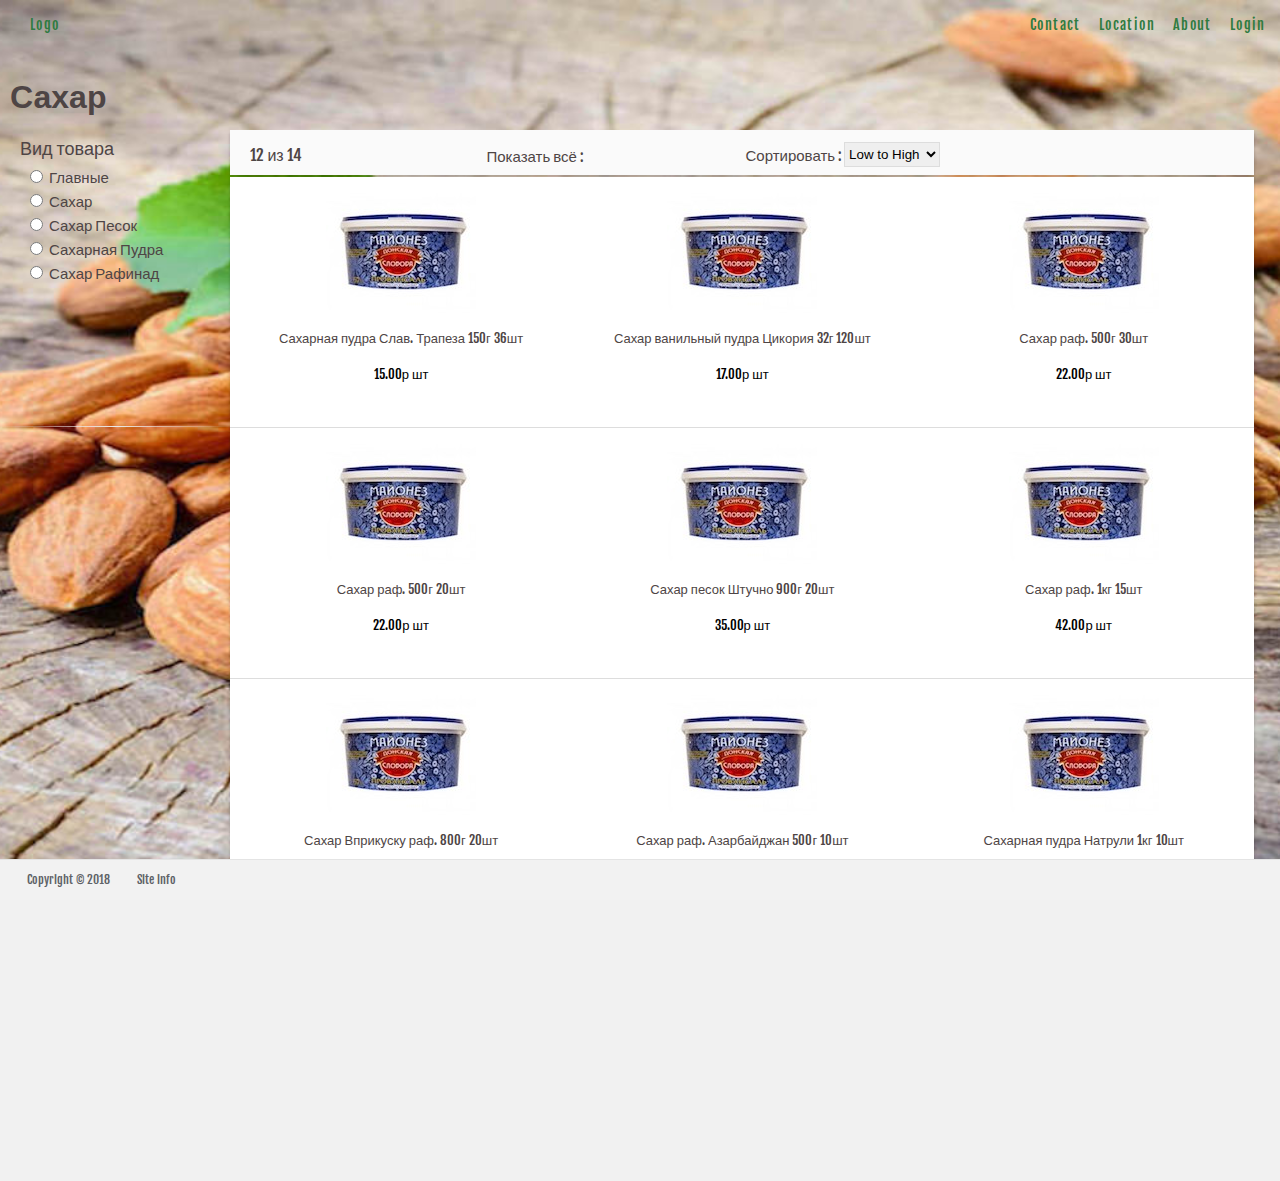
<file: pages/sugar.html>
<!DOCTYPE html>
<html>
<head>
	<title>Sugar</title>
	<meta charset="utf-8">
	<link rel="stylesheet" type="text/css" href="../styles/sugar.css">
	<link rel="stylesheet" type="text/css" href="../styles/milk.css">
	<link rel="stylesheet" type="text/css" href="../styles/navbar.css">
	
	<link href="https://fonts.googleapis.com/css?family=Fjalla+One" rel="stylesheet">
	<link rel="stylesheet" href="https://use.fontawesome.com/releases/v5.3.1/css/all.css" integrity="sha384-mzrmE5qonljUremFsqc01SB46JvROS7bZs3IO2EmfFsd15uHvIt+Y8vEf7N7fWAU" crossorigin="anonymous">
	<meta name="viewport" content="width=device-width, initial-scale=1.0">
</head>
<body>
	<div id="mainContainer">
		<header id="theHeader">
				<nav id="myMenu" role = "myNavigation">
					<div class="HeaderContainer">
						<a class="myLogo" href="../index.html"> Logo</a>
						<div id="disktopContactInfo" class="onDisktop">
							<div class="contactContainer">
								<a class="" href="http:/www.google.com">Contact</a>
								<a class="" href="contact link">Location</a>
								<a class="" href="contact link">About</a>
								<a href="pages/login.html">Login</a>
							</div>	
						</div>
						
					</div>
			    </nav>
		</header>
		<h1>Сахар</h1>
		<div class="productTypeContainer">
				<ul class="productTypeUl"> Вид товара
					<li class="productTypeLI">
						<div class="productTypeDiv">
							<input type="radio" name="productTypes" value = "Все Продукты"onclick ="radioFunction()">
							<a href="">Главные</a>
						</div>
					</li>
					<li class="productTypeLI">
						<div class="productTypeDiv">
							<input id ="sugarOnly" type="radio" name="productTypes" value="valBake" onclick ="radioFunction();">
							<a href="">Сахар</a>
						</div>
					</li>
					<li class="productTypeLI">
						<div class="productTypeDiv">
							<input id = "sandSugarOnly" type="radio" name="productTypes" value = "valCorn" onclick ="radioFunction();">
							<a href="">Сахар Песок</a>
						</div>
					</li>
					<li class="productTypeLI">
						<div class="productTypeDiv">
							<input  id ="powderSugarOnly" type="radio" name="productTypes" value = "valOlive" onclick ="radioFunction();">
							<a href="">Сахарная Пудра</a>
						</div>
					</li>
					<li class="productTypeLI">
						<div class="productTypeDiv">
							<input id= "refinedSugarOnly"type="radio" name="productTypes" value = "valSunFlower" onclick ="radioFunction();">
							<a href="">Сахар Рафинад</a>
						</div>
					</li>
				</ul>
				<hr>
			</div>
			<div class="hamburgerContainer"> 
				<div class="hambuger1"></div>
			    <div class="hambuger2"></div>
			    <div class="hambuger3"></div>
			</div> 
			<div class="sortViewDiv">
					<div class="result"><span class="count"></span></div>
					<div class="view"><label class="viewlabel">Показать всё : </label><i class="fas fa-th-large selected"></i> <i class="fas fa-th"></i></div>
					<!-- <div class="label"><label class="label">Сортировать:</label></div> -->
					<div class="sort"><label class="label">Сортировать : </label> <label class="labelTwo">Цена : </label>
						<select class="sortField" onchange="sortList()">
							<!-- <option selected="selected">Best Match</option> -->
							<option value="low">Low to High</option>
							<option value="high">High To Low</option>
							<!-- <div>Best Match</div> -->
						</select>
					</div>
			</div>
			<div class="itemList">
			<ul class="itemsUL"> 
				<li class = "itemLis bestMatch allLis"> 
					<div class="itemswraper"> 
						<a href="">
							<img src="../images/mayonez_donskaya_sloboda-350x470.jpg">
						</a>
				 	</div>	
				 	<div class = "itemsName">
				 		<a class = "aName" href="">Сахарная пудра Слав. Трапеза 150г 36шт</a>
				 	</div>
				 	<!-- <div class="prc">
				 		<span class = "amt">шт 33.00р</span>
				 	</div> -->
				 	 15.00р шт
				</li>
				<li class = "itemLis bestMatch allLis"> 
					<div class="itemswraper"> 
						<a href="">
							<img src="../images/mayonez_donskaya_sloboda-350x470.jpg">
						</a>
				 	</div>	
				 	<div class = "itemsName">
				 		<a class = "aName" href="">Сахар ванильный пудра Цикория 32г 120шт</a>
				 	</div>
				 	<!-- <div class="prc">
				 		<span class = "amt">шт 42.00р</span>
				 	</div> -->
				 	17.00р шт
				</li>
				<li class = "itemLis bestMatch allLis"> 
					<div class="itemswraper"> 
						<a href="">
							<img src="../images/mayonez_donskaya_sloboda-350x470.jpg">
						</a>
				 	</div>	
				 	<div class = "itemsName">
				 		<a  class = "aName" href="">Сахар раф. 500г 30шт</a>
				 	</div>
				 	<!-- <div class="prc">
				 		<span class = "amt">шт 50.00р</span>
				 	</div> -->
				 	22.00р шт
				</li>
				<li class = "itemLis bestMatch allLis"> 
					<div class="itemswraper"> 
						<a href="">
							<img src="../images/mayonez_donskaya_sloboda-350x470.jpg">
						</a>
				 	</div>	
				 	<div class = "itemsName">
				 		<a class = "aName" href="">Сахар раф. 500г 20шт</a>
				 	</div>
				 	<!-- <div class="prc">
				 		<span class = "amt">шт 54.00р</span>
				 	</div> -->
				 	22.00р шт
				</li>
				<li class = "itemLis bestMatch allLis"> 
					<div class="itemswraper"> 
						<a href="">
							<img src="../images/mayonez_donskaya_sloboda-350x470.jpg">
						</a>
				 	</div>	
				 	<div class = "itemsName">
				 		<a class = "aName" href="">Сахар песок Штучно 900г 20шт </a>
				 	</div>
				 	<!-- <div class="prc">
				 		<span class = "amt">шт 58.00р</span>
				 	</div> -->
				 	35.00р шт
				</li>
				<li class = "itemLis bestMatch allLis"> 
					<div class="itemswraper"> 
						<a href="">
							<img src="../images/mayonez_donskaya_sloboda-350x470.jpg">
						</a>
				 	</div>	
				 	<div class = "itemsName">
				 		<a class = "aName" href="">Сахар раф. 1кг 15шт</a>
				 	</div>
				 	<!-- <div class="prc">
				 		<span class = "amt">шт 65.00р</span>
				 	</div> -->
				 	42.00р шт
				</li>
				<li class = "itemLis bestMatch allLis"> 
					<div class="itemswraper"> 
						<a href="">
							<img src="../images/mayonez_donskaya_sloboda-350x470.jpg">
						</a>
				 	</div>	
				 	<div class = "itemsName">
				 		<a class = "aName" href="">Сахар Вприкуску раф. 800г 20шт</a>
				 	</div>
				 	<!-- <div class="prc">
				 		<span class = "amt">шт 65.00р</span>
				 	</div> -->
				 	45.00р шт
				</li>
				<li class = "itemLis bestMatch allLis"> 
					<div class="itemswraper"> 
						<a href="">
							<img src="../images/mayonez_donskaya_sloboda-350x470.jpg">
						</a>
				 	</div>	
				 	<div class = "itemsName">
				 		<a class = "aName" href="">Сахар раф. Азарбайджан 500г 10шт</a>
				 	</div>
				 	<!-- <div class="prc">
				 		<span class = "amt">шт 100.00р</span>
				 	</div> -->
				 	85.00р шт
				</li>
				<li class = "itemLis bestMatch allLis"> 
					<div class="itemswraper"> 
						<a href="">
							<img src="../images/mayonez_donskaya_sloboda-350x470.jpg">
						</a>
				 	</div>	
				 	<div class = "itemsName">
				 		<a class = "aName" href="">Сахарная пудра Натрули 1кг 10шт</a>
				 	</div>
				 	<!-- <div class="prc">
				 		<span class = "amt">шт 110.00р</span>
				 	</div> -->
				 	90.00р шт
				</li>
				<li class = "itemLis bestMatch allLis"> 
					<div class="itemswraper"> 
						<a href="">
							<img src="../images/mayonez_donskaya_sloboda-350x470.jpg">
						</a>
				 	</div>	
				 	<div class = "itemsName">
				 		<a class = "aName" href="">Сахар трад. 5кг</a>
				 	</div>
				 	<!-- <div class="prc">
				 		<span class = "amt">шт 286.00р</span>
				 	</div> -->
				 	180.00р шт
				</li>
				<li class = "itemLis bestMatch allLis"> 
					<div class="itemswraper"> 
						<a href="">
							<img src="../images/mayonez_donskaya_sloboda-350x470.jpg">
						</a>
				 	</div>	
				 	<div class = "itemsName">
				 		<a class = "aName" href="">Сахар трад. 10кг</a>
				 	</div>
				 	<!-- <div class="prc">
				 		<span class = "amt">шт 150.00р</span>
				 	</div> -->
				 	350.00р шт
				</li>
				<li class = "itemLis bestMatch allLis"> 
					<div class="itemswraper"> 
						<a href="">
							<img src="../images/mayonez_donskaya_sloboda-350x470.jpg">
						</a>
				 	</div>	
				 	<div class = "itemsName">
				 		<a class = "aName" href="">Сахар песок 900г 20шт</a>
				 	</div>
				 	<!-- <div class="prc">
				 		<span class = "amt">шт 156.00р</span>
				 	</div> -->
				 	660.00р
				</li>
				<li class = "notDisplayed allLis"> 
					<div class="itemswraper"> 
						<a href="">
							<img src="../images/mayonez_donskaya_sloboda-350x470.jpg">
						</a>
				 	</div>	
				 	<div class = "itemsName">
				 		<a class = "aName" href="">Сахар трад. 25кг</a>
				 	</div>
				 	<!-- <div class="prc">
				 		<span class = "amt">шт 245.00р</span>
				 	</div> -->
				 	870.00р шт
				</li>
				<li class = "notDisplayed allLis"> 
					<div class="itemswraper"> 
						<a href="">
							<img src="../images/mayonez_donskaya_sloboda-350x470.jpg">
						</a>
				 	</div>	
				 	<div class = "itemsName">
				 		<a class = "aName" href="">Сахар трад. 50кг</a>
				 	</div>
				 	<!-- <div class="prc">
				 		<span class = "amt">шт 290.00р</span>
				 	</div> -->
				 	1690.00р шт
				</li>
			</ul>
		</div>
		<div id="footer">
			<div class="copy">Copyright © 2018</div>
			<div class="siteInfo"> 
				<a href=""> Site info</a>
			</div>
		</div>
		
	</div>


	<script type="text/javascript" src="../scripts/sugar.js"></script>
	<script type="text/javascript" src="../scripts/global.js"></script>
	

</body>
</html>
</file>
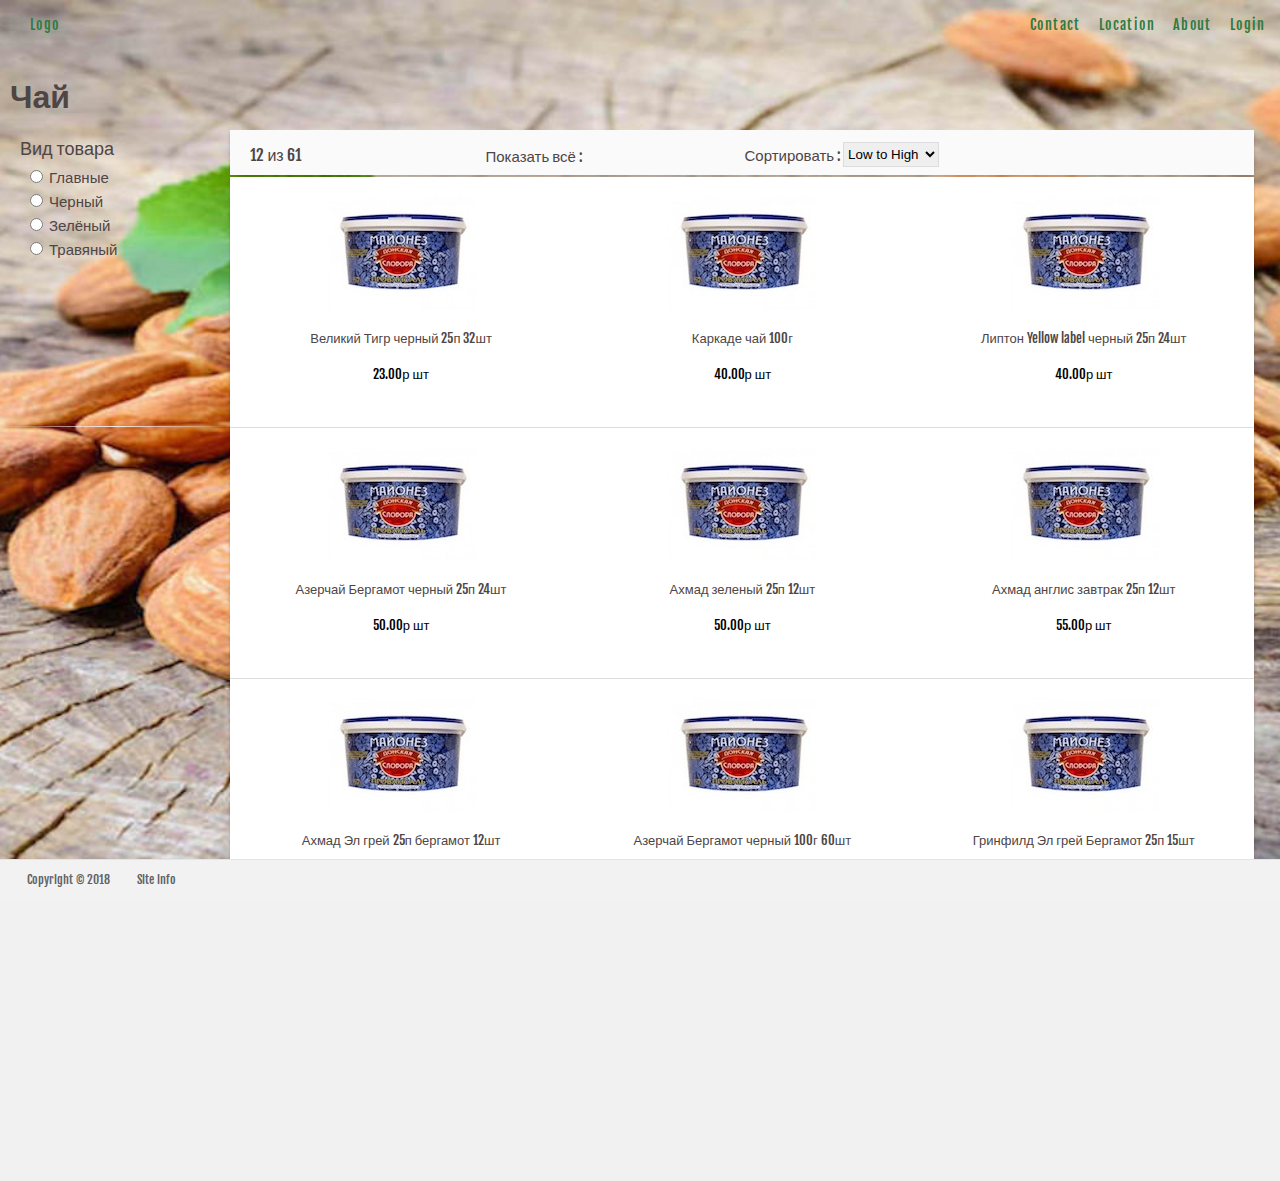
<file: pages/tea.html>
<!DOCTYPE html>
<html>
<head>
	<title>Tea</title>
	<meta charset="utf-8">
	<link rel="stylesheet" type="text/css" href="../styles/tea.css">
	<link rel="stylesheet" type="text/css" href="../styles/milk.css">
	<link rel="stylesheet" type="text/css" href="../styles/navbar.css">
	
	<link href="https://fonts.googleapis.com/css?family=Fjalla+One" rel="stylesheet">
	<link rel="stylesheet" href="https://use.fontawesome.com/releases/v5.3.1/css/all.css" integrity="sha384-mzrmE5qonljUremFsqc01SB46JvROS7bZs3IO2EmfFsd15uHvIt+Y8vEf7N7fWAU" crossorigin="anonymous">
	<meta name="viewport" content="width=device-width, initial-scale=1.0">
</head>
<body>
	<div id="mainContainer">
		<header id="theHeader">
				<nav id="myMenu" role = "myNavigation">
					<div class="HeaderContainer">
						<a class="myLogo" href="../index.html"> Logo</a>
						<div id="disktopContactInfo" class="onDisktop">
							<div class="contactContainer">
								<a class="" href="http:/www.google.com">Contact</a>
								<a class="" href="contact link">Location</a>
								<a class="" href="contact link">About</a>
								<a href="pages/login.html">Login</a>
							</div>	
						</div>
						
					</div>
			    </nav>
		</header>
		<h1>Чай</h1>
		<div class="productTypeContainer">
				<ul class="productTypeUl"> Вид товара
					<li class="productTypeLI">
						<div class="productTypeDiv">
							<input type="radio" name="productTypes" value = "Все Продукты"onclick ="radioFunction()">
							<a href="">Главные</a>
						</div>
					</li>
					<li class="productTypeLI">
						<div class="productTypeDiv">
							<input id ="sugarOnly" type="radio" name="productTypes" value="valBake" onclick ="radioFunction();">
							<a href="">Черный</a>
						</div>
					</li>
					<li class="productTypeLI">
						<div class="productTypeDiv">
							<input id = "sandSugarOnly" type="radio" name="productTypes" value = "valCorn" onclick ="radioFunction();">
							<a href="">Зелёный</a>
						</div>
					</li>
					<li class="productTypeLI">
						<div class="productTypeDiv">
							<input  id ="powderSugarOnly" type="radio" name="productTypes" value = "valOlive" onclick ="radioFunction();">
							<a href="">Травяный</a>
						</div>
					</li>
				</ul>
				<hr>
			</div>
			<div class="hamburgerContainer"> 
				<div class="hambuger1"></div>
			    <div class="hambuger2"></div>
			    <div class="hambuger3"></div>
			</div> 
			<div class="sortViewDiv">
					<div class="result"><span class="count"></span></div>
					<div class="view" onchange="numOfItems()">
						<label class="viewlabel">Показать всё :</label>
						<i class="fas fa-th-large selected"></i> 
						<i class="fas fa-th"></i>
					</div>
					<!-- <div class="label"><label class="label">Сортировать:</label></div> -->
					<div class="sort"><label class="label">Сортировать : </label> <label class="labelTwo">Цена : </label>
						<select class="sortField" onchange="sortList()"> 
							<!-- <option selected="selected">Best Match</option> -->
							<option value="low">Low to High</option>
							<option value="high">High To Low</option>
							<!-- <div>Best Match</div> -->
						</select>
					</div>
			</div>
			<div class="itemList">
			<ul class="itemsUL"> 
				<li class = "itemLis bestMatch allLis"> 
					<div class="itemswraper"> 
						<a href="">
							<img src="../images/mayonez_donskaya_sloboda-350x470.jpg">
						</a>
				 	</div>	
				 	<div class = "itemsName">
				 		<a class = "aName" href="">Великий Тигр черный 25п 32шт</a>
				 	</div>
				 	<!-- <div class="prc">
				 		<span class = "amt">шт 33.00р</span>
				 	</div> -->
				 	 23.00р шт
				</li>
				<li class = "itemLis bestMatch allLis"> 
					<div class="itemswraper"> 
						<a href="">
							<img src="../images/mayonez_donskaya_sloboda-350x470.jpg">
						</a>
				 	</div>	
				 	<div class = "itemsName">
				 		<a class = "aName" href="">Каркаде чай 100г</a>
				 	</div>
				 	<!-- <div class="prc">
				 		<span class = "amt">шт 42.00р</span>
				 	</div> -->
				 	40.00р шт
				</li>
				<li class = "itemLis bestMatch allLis"> 
					<div class="itemswraper"> 
						<a href="">
							<img src="../images/mayonez_donskaya_sloboda-350x470.jpg">
						</a>
				 	</div>	
				 	<div class = "itemsName">
				 		<a  class = "aName" href="">Липтон Yellow label черный 25п 24шт</a>
				 	</div>
				 	<!-- <div class="prc">
				 		<span class = "amt">шт 50.00р</span>
				 	</div> -->
				 	40.00р шт
				</li>
				<li class = "itemLis bestMatch allLis"> 
					<div class="itemswraper"> 
						<a href="">
							<img src="../images/mayonez_donskaya_sloboda-350x470.jpg">
						</a>
				 	</div>	
				 	<div class = "itemsName">
				 		<a class = "aName" href="">Азерчай  Бергамот черный 25п 24шт</a>
				 	</div>
				 	<!-- <div class="prc">
				 		<span class = "amt">шт 54.00р</span>
				 	</div> -->
				 	50.00р шт
				</li>
				<li class = "itemLis bestMatch allLis"> 
					<div class="itemswraper"> 
						<a href="">
							<img src="../images/mayonez_donskaya_sloboda-350x470.jpg">
						</a>
				 	</div>	
				 	<div class = "itemsName">
				 		<a class = "aName" href="">Ахмад зеленый  25п 12шт</a>
				 	</div>
				 	<!-- <div class="prc">
				 		<span class = "amt">шт 58.00р</span>
				 	</div> -->
				 	50.00р шт
				</li>
				<li class = "itemLis bestMatch allLis"> 
					<div class="itemswraper"> 
						<a href="">
							<img src="../images/mayonez_donskaya_sloboda-350x470.jpg">
						</a>
				 	</div>	
				 	<div class = "itemsName">
				 		<a class = "aName" href="">Ахмад англис завтрак 25п 12шт</a>
				 	</div>
				 	<!-- <div class="prc">
				 		<span class = "amt">шт 65.00р</span>
				 	</div> -->
				 	55.00р шт
				</li>
				<li class = "itemLis bestMatch allLis"> 
					<div class="itemswraper"> 
						<a href="">
							<img src="../images/mayonez_donskaya_sloboda-350x470.jpg">
						</a>
				 	</div>	
				 	<div class = "itemsName">
				 		<a class = "aName" href="">Ахмад Эл грей  25п бергамот 12шт</a>
				 	</div>
				 	<!-- <div class="prc">
				 		<span class = "amt">шт 65.00р</span>
				 	</div> -->
				 	56.00р шт
				</li>
				<li class = "itemLis bestMatch allLis"> 
					<div class="itemswraper"> 
						<a href="">
							<img src="../images/mayonez_donskaya_sloboda-350x470.jpg">
						</a>
				 	</div>	
				 	<div class = "itemsName">
				 		<a class = "aName" href="">Азерчай Бергамот черный 100г 60шт</a>
				 	</div>
				 	<!-- <div class="prc">
				 		<span class = "amt">шт 286.00р</span>
				 	</div> -->
				 	57.00р шт
				</li>
				<li class = "itemLis bestMatch allLis"> 
					<div class="itemswraper"> 
						<a href="">
							<img src="../images/mayonez_donskaya_sloboda-350x470.jpg">
						</a>
				 	</div>	
				 	<div class = "itemsName">
				 		<a class = "aName" href="">Гринфилд Эл грей Бергамот 25п 15шт</a>
				 	</div>
				 	<!-- <div class="prc">
				 		<span class = "amt">шт 100.00р</span>
				 	</div> -->
				 	57.00р шт
				</li>
				<li class = "itemLis bestMatch allLis"> 
					<div class="itemswraper"> 
						<a href="">
							<img src="../images/mayonez_donskaya_sloboda-350x470.jpg">
						</a>
				 	</div>	
				 	<div class = "itemsName">
				 		<a class = "aName" href="">Гринфилд голден цейлон 25п 15шт</a>
				 	</div>
				 	<!-- <div class="prc">
				 		<span class = "amt">шт 110.00р</span>
				 	</div> -->
				 	57.00р шт
				</li>
				<li class = "itemLis bestMatch allLis"> 
					<div class="itemswraper"> 
						<a href="">
							<img src="../images/mayonez_donskaya_sloboda-350x470.jpg">
						</a>
				 	</div>	
				 	<div class = "itemsName">
				 		<a class = "aName" href="">Гринфилд Фл. драгон зеленый 25п 15шт</a>
				 	</div>
				 	<!-- <div class="prc">
				 		<span class = "amt">шт 150.00р</span>
				 	</div> -->
				 	57.00р шт
				</li>
				<li class = "itemLis bestMatch allLis"> 
					<div class="itemswraper"> 
						<a href="">
							<img src="../images/mayonez_donskaya_sloboda-350x470.jpg">
						</a>
				 	</div>	
				 	<div class = "itemsName">
				 		<a class = "aName" href="">Гринфильд Кениан Санрайз 25п 15шт</a>
				 	</div>
				 	<!-- <div class="prc">
				 		<span class = "amt">шт 156.00р</span>
				 	</div> -->
				 	57.00р шт
				</li>
				<li class = "notDisplayed allLis"> 
					<div class="itemswraper"> 
						<a href="">
							<img src="../images/mayonez_donskaya_sloboda-350x470.jpg">
						</a>
				 	</div>	
				 	<div class = "itemsName">
				 		<a class = "aName" href="">Азерчай Букет черный 25п 24шт</a>
				 	</div>
				 	<!-- <div class="prc">
				 		<span class = "amt">шт 245.00р</span>
				 	</div> -->
				 	58.00р шт
				</li>
				<li class = "notDisplayed allLis"> 
					<div class="itemswraper"> 
						<a href="">
							<img src="../images/mayonez_donskaya_sloboda-350x470.jpg">
						</a>
				 	</div>	
				 	<div class = "itemsName">
				 		<a class = "aName" href="">Гринфилд Голден цейлон 100г 14шт</a>
				 	</div>
				 	<!-- <div class="prc">
				 		<span class = "amt">шт 290.00р</span>
				 	</div> -->
				 	62.00р шт
				</li>
				<li class = "notDisplayed allLis"> 
					<div class="itemswraper"> 
						<a href="">
							<img src="../images/mayonez_donskaya_sloboda-350x470.jpg">
						</a>
				 	</div>	
				 	<div class = "itemsName">
				 		<a class = "aName" href="">Гринфилд фл. драгон зеленый 100г 16шт</a>
				 	</div>
				 	<!-- <div class="prc">
				 		<span class = "amt">шт 290.00р</span>
				 	</div> -->
				 	62.00р шт
				</li>
				<li class = "notDisplayed allLis"> 
					<div class="itemswraper"> 
						<a href="">
							<img src="../images/mayonez_donskaya_sloboda-350x470.jpg">
						</a>
				 	</div>	
				 	<div class = "itemsName">
				 		<a class = "aName" href="">Азерчай Бергамот 25па конверт 24шт</a>
				 	</div>
				 	<!-- <div class="prc">
				 		<span class = "amt">шт 290.00р</span>
				 	</div> -->
				 	66.00р шт
				</li>
				<li class = "notDisplayed allLis"> 
					<div class="itemswraper"> 
						<a href="">
							<img src="../images/mayonez_donskaya_sloboda-350x470.jpg">
						</a>
				 	</div>	
				 	<div class = "itemsName">
				 		<a class = "aName" href="">Азерчай Букет 25п конверт 24шт</a>
				 	</div>
				 	<!-- <div class="prc">
				 		<span class = "amt">шт 290.00р</span>
				 	</div> -->
				 	67.00р шт
				</li>
				<li class = "notDisplayed allLis"> 
					<div class="itemswraper"> 
						<a href="">
							<img src="../images/mayonez_donskaya_sloboda-350x470.jpg">
						</a>
				 	</div>	
				 	<div class = "itemsName">
				 		<a class = "aName" href="">Каркаде 175г</a>
				 	</div>
				 	<!-- <div class="prc">
				 		<span class = "amt">шт 290.00р</span>
				 	</div> -->
				 	70.00р шт
				</li>
				<li class = "notDisplayed allLis"> 
					<div class="itemswraper"> 
						<a href="">
							<img src="../images/mayonez_donskaya_sloboda-350x470.jpg">
						</a>
				 	</div>	
				 	<div class = "itemsName">
				 		<a class = "aName" href="">Азерчай зеленый 100г 60шт</a>
				 	</div>
				 	<!-- <div class="prc">
				 		<span class = "amt">шт 290.00р</span>
				 	</div> -->
				 	73.00р шт
				</li>
				<li class = "notDisplayed allLis"> 
					<div class="itemswraper"> 
						<a href="">
							<img src="../images/mayonez_donskaya_sloboda-350x470.jpg">
						</a>
				 	</div>	
				 	<div class = "itemsName">
				 		<a class = "aName" href="">Азерчай зеленый 25п 24шт</a>
				 	</div>
				 	<!-- <div class="prc">
				 		<span class = "amt">шт 290.00р</span>
				 	</div> -->
				 	73.00р шт
				</li>
				<li class = "notDisplayed allLis"> 
					<div class="itemswraper"> 
						<a href="">
							<img src="../images/mayonez_donskaya_sloboda-350x470.jpg">
						</a>
				 	</div>	
				 	<div class = "itemsName">
				 		<a class = "aName" href="">Азерчай с чебрецом 25п 24шт</a>
				 	</div>
				 	<!-- <div class="prc">
				 		<span class = "amt">шт 290.00р</span>
				 	</div> -->
				 	73.00р шт
				</li>
				<li class = "notDisplayed allLis"> 
					<div class="itemswraper"> 
						<a href="">
							<img src="../images/mayonez_donskaya_sloboda-350x470.jpg">
						</a>
				 	</div>	
				 	<div class = "itemsName">
				 		<a class = "aName" href="">Ахмад зеленый с жасмином 100г 12шт</a>
				 	</div>
				 	<!-- <div class="prc">
				 		<span class = "amt">шт 290.00р</span>
				 	</div> -->
				 	75.00р шт
				</li>
				<li class = "notDisplayed allLis"> 
					<div class="itemswraper"> 
						<a href="">
							<img src="../images/mayonez_donskaya_sloboda-350x470.jpg">
						</a>
				 	</div>	
				 	<div class = "itemsName">
				 		<a class = "aName" href="">Этикет 100п черный 12шт</a>
				 	</div>
				 	<!-- <div class="prc">
				 		<span class = "amt">шт 290.00р</span>
				 	</div> -->
				 	87.00р шт
				</li>
				<li class = "notDisplayed allLis"> 
					<div class="itemswraper"> 
						<a href="">
							<img src="../images/mayonez_donskaya_sloboda-350x470.jpg">
						</a>
				 	</div>	
				 	<div class = "itemsName">
				 		<a class = "aName" href="">Лейла Робин черный 100п 12шт</a>
				 	</div>
				 	<!-- <div class="prc">
				 		<span class = "amt">шт 290.00р</span>
				 	</div> -->
				 	90.00р шт
				</li>
				<li class = "notDisplayed allLis"> 
					<div class="itemswraper"> 
						<a href="">
							<img src="../images/mayonez_donskaya_sloboda-350x470.jpg">
						</a>
				 	</div>	
				 	<div class = "itemsName">
				 		<a class = "aName" href="">Татчай черный 100п 12шт</a>
				 	</div>
				 	<!-- <div class="prc">
				 		<span class = "amt">шт 290.00р</span>
				 	</div> -->
				 	90.00р шт
				</li>
				<li class = "notDisplayed allLis"> 
					<div class="itemswraper"> 
						<a href="">
							<img src="../images/mayonez_donskaya_sloboda-350x470.jpg">
						</a>
				 	</div>	
				 	<div class = "itemsName">
				 		<a class = "aName" href="">Азерчай чебрец 100г 60шт</a>
				 	</div>
				 	<!-- <div class="prc">
				 		<span class = "amt">шт 290.00р</span>
				 	</div> -->
				 	95.00р шт
				</li>
				<li class = "notDisplayed allLis"> 
					<div class="itemswraper"> 
						<a href="">
							<img src="../images/mayonez_donskaya_sloboda-350x470.jpg">
						</a>
				 	</div>	
				 	<div class = "itemsName">
				 		<a class = "aName" href="">Азерчай Бергамот 50п 24шт</a>
				 	</div>
				 	<!-- <div class="prc">
				 		<span class = "amt">шт 290.00р</span>
				 	</div> -->
				 	108.00р шт
				</li>
				<li class = "notDisplayed allLis"> 
					<div class="itemswraper"> 
						<a href="">
							<img src="../images/mayonez_donskaya_sloboda-350x470.jpg">
						</a>
				 	</div>	
				 	<div class = "itemsName">
				 		<a class = "aName" href="">Прин-са Ява зеленый 100п 18шт</a>
				 	</div>
				 	<!-- <div class="prc">
				 		<span class = "amt">шт 290.00р</span>
				 	</div> -->
				 	110.00р шт
				</li>
				<li class = "notDisplayed allLis"> 
					<div class="itemswraper"> 
						<a href="">
							<img src="../images/mayonez_donskaya_sloboda-350x470.jpg">
						</a>
				 	</div>	
				 	<div class = "itemsName">
				 		<a class = "aName" href="">Майский черный 200г 18шт</a>
				 	</div>
				 	<!-- <div class="prc">
				 		<span class = "amt">шт 290.00р</span>
				 	</div> -->
				 	112.00р шт
				</li>
				<li class = "notDisplayed allLis"> 
					<div class="itemswraper"> 
						<a href="">
							<img src="../images/mayonez_donskaya_sloboda-350x470.jpg">
						</a>
				 	</div>	
				 	<div class = "itemsName">
				 		<a class = "aName" href="">Лейла Робин зеленый круп\лист 400г 20шт</a>
				 	</div>
				 	<!-- <div class="prc">
				 		<span class = "amt">шт 290.00р</span>
				 	</div> -->
				 	320.00р шт
				</li>
				<li class = "notDisplayed allLis"> 
					<div class="itemswraper"> 
						<a href="">
							<img src="../images/mayonez_donskaya_sloboda-350x470.jpg">
						</a>
				 	</div>	
				 	<div class = "itemsName">
				 		<a class = "aName" href="">Липтон черный 100п 12шт</a>
				 	</div>
				 	<!-- <div class="prc">
				 		<span class = "amt">шт 290.00р</span>
				 	</div> -->
				 	120.00р шт
				</li>
				<li class = "notDisplayed allLis"> 
					<div class="itemswraper"> 
						<a href="">
							<img src="../images/mayonez_donskaya_sloboda-350x470.jpg">
						</a>
				 	</div>	
				 	<div class = "itemsName">
				 		<a class = "aName" href="">Азерчай Бергамот м/у 250г</a>
				 	</div>
				 	<!-- <div class="prc">
				 		<span class = "amt">шт 290.00р</span>
				 	</div> -->
				 	125.00р шт
				</li>
				<li class = "notDisplayed allLis"> 
					<div class="itemswraper"> 
						<a href="">
							<img src="../images/mayonez_donskaya_sloboda-350x470.jpg">
						</a>
				 	</div>	
				 	<div class = "itemsName">
				 		<a class = "aName" href="">Ахмад зеленый Китайский 100п 8шт</a>
				 	</div>
				 	<!-- <div class="prc">
				 		<span class = "amt">шт 290.00р</span>
				 	</div> -->
				 	135.00р шт
				</li>
				<li class = "notDisplayed allLis"> 
					<div class="itemswraper"> 
						<a href="">
							<img src="../images/mayonez_donskaya_sloboda-350x470.jpg">
						</a>
				 	</div>	
				 	<div class = "itemsName">
				 		<a class = "aName" href="">Ахмад зеленый 200г 12шт</a>
				 	</div>
				 	<!-- <div class="prc">
				 		<span class = "amt">шт 290.00р</span>
				 	</div> -->
				 	140.00р шт
				</li>
				<li class = "notDisplayed allLis"> 
					<div class="itemswraper"> 
						<a href="">
							<img src="../images/mayonez_donskaya_sloboda-350x470.jpg">
						</a>
				 	</div>	
				 	<div class = "itemsName">
				 		<a class = "aName" href="">Ахмад зеленый Китайский 200г 12шт</a>
				 	</div>
				 	<!-- <div class="prc">
				 		<span class = "amt">шт 290.00р</span>
				 	</div> -->
				 	140.00р шт
				</li>
				<li class = "notDisplayed allLis"> 
					<div class="itemswraper"> 
						<a href="">
							<img src="../images/mayonez_donskaya_sloboda-350x470.jpg">
						</a>
				 	</div>	
				 	<div class = "itemsName">
				 		<a class = "aName" href="">Каркаде 400г 16шт	</a>
				 	</div>
				 	<!-- <div class="prc">
				 		<span class = "amt">шт 290.00р</span>
				 	</div> -->
				 	140.00р шт
				</li>
				<li class = "notDisplayed allLis"> 
					<div class="itemswraper"> 
						<a href="">
							<img src="../images/mayonez_donskaya_sloboda-350x470.jpg">
						</a>
				 	</div>	
				 	<div class = "itemsName">
				 		<a class = "aName" href="">Лейла ОПА черный 500г 1*12</a>
				 	</div>
				 	<!-- <div class="prc">
				 		<span class = "amt">шт 290.00р</span>
				 	</div> -->
				 	140.00р шт
				</li>
				<li class = "notDisplayed allLis"> 
					<div class="itemswraper"> 
						<a href="">
							<img src="../images/mayonez_donskaya_sloboda-350x470.jpg">
						</a>
				 	</div>	
				 	<div class = "itemsName">
				 		<a class = "aName" href="">Ахмад англ. завтрак 200г 12шт</a>
				 	</div>
				 	<!-- <div class="prc">
				 		<span class = "amt">шт 290.00р</span>
				 	</div> -->
				 	156.00р шт
				</li>
				<li class = "notDisplayed allLis"> 
					<div class="itemswraper"> 
						<a href="">
							<img src="../images/mayonez_donskaya_sloboda-350x470.jpg">
						</a>
				 	</div>	
				 	<div class = "itemsName">
				 		<a class = "aName" href="">Ахмад Эл грей  200г 12шт</a>
				 	</div>
				 	<!-- <div class="prc">
				 		<span class = "amt">шт 290.00р</span>
				 	</div> -->
				 	156.00р шт
				</li>
				<li class = "notDisplayed allLis"> 
					<div class="itemswraper"> 
						<a href="">
							<img src="../images/mayonez_donskaya_sloboda-350x470.jpg">
						</a>
				 	</div>	
				 	<div class = "itemsName">
				 		<a class = "aName" href="">Ристон зеленый 200г 8шт</a>
				 	</div>
				 	<!-- <div class="prc">
				 		<span class = "amt">шт 290.00р</span>
				 	</div> -->
				 	170.00р шт
				</li>
				<li class = "notDisplayed allLis"> 
					<div class="itemswraper"> 
						<a href="">
							<img src="../images/mayonez_donskaya_sloboda-350x470.jpg">
						</a>
				 	</div>	
				 	<div class = "itemsName">
				 		<a class = "aName" href="">Азерчай Букет 200г 30шт</a>
				 	</div>
				 	<!-- <div class="prc">
				 		<span class = "amt">шт 290.00р</span>
				 	</div> -->
				 	175.00р шт
				</li>
				<li class = "notDisplayed allLis"> 
					<div class="itemswraper"> 
						<a href="">
							<img src="../images/mayonez_donskaya_sloboda-350x470.jpg">
						</a>
				 	</div>	
				 	<div class = "itemsName">
				 		<a class = "aName" href="">Азерчай Бергамот 100п 12шт</a>
				 	</div>
				 	<!-- <div class="prc">
				 		<span class = "amt">шт 290.00р</span>
				 	</div> -->
				 	180.00р шт
				</li>
				<li class = "notDisplayed allLis"> 
					<div class="itemswraper"> 
						<a href="">
							<img src="../images/mayonez_donskaya_sloboda-350x470.jpg">
						</a>
				 	</div>	
				 	<div class = "itemsName">
				 		<a class = "aName" href="">Азерчай Букет 100п 12шт</a>
				 	</div>
				 	<!-- <div class="prc">
				 		<span class = "amt">шт 290.00р</span>
				 	</div> -->
				 	180.00р шт
				</li>
				<li class = "notDisplayed allLis"> 
					<div class="itemswraper"> 
						<a href="">
							<img src="../images/mayonez_donskaya_sloboda-350x470.jpg">
						</a>
				 	</div>	
				 	<div class = "itemsName">
				 		<a class = "aName" href="">Гринфилд Голден  цейлон 100п 9шт</a>
				 	</div>
				 	<!-- <div class="prc">
				 		<span class = "amt">шт 290.00р</span>
				 	</div> -->
				 	183.00р шт
				</li>
				<li class = "notDisplayed allLis"> 
					<div class="itemswraper"> 
						<a href="">
							<img src="../images/mayonez_donskaya_sloboda-350x470.jpg">
						</a>
				 	</div>	
				 	<div class = "itemsName">
				 		<a class = "aName" href="">Азерчай с чебрецом 100п 12шт</a>
				 	</div>
				 	<!-- <div class="prc">
				 		<span class = "amt">шт 290.00р</span>
				 	</div> -->
				 	185.00р шт
				</li>
				<li class = "notDisplayed allLis"> 
					<div class="itemswraper"> 
						<a href="">
							<img src="../images/mayonez_donskaya_sloboda-350x470.jpg">
						</a>
				 	</div>	
				 	<div class = "itemsName">
				 		<a class = "aName" href="">Ахмад англ. завтрак 100п 8шт</a>
				 	</div>
				 	<!-- <div class="prc">
				 		<span class = "amt">шт 290.00р</span>
				 	</div> -->
				 	185.00р шт
				</li>
				<li class = "notDisplayed allLis"> 
					<div class="itemswraper"> 
						<a href="">
							<img src="../images/mayonez_donskaya_sloboda-350x470.jpg">
						</a>
				 	</div>	
				 	<div class = "itemsName">
				 		<a class = "aName" href="">Ахмад зеленый  100п 8шт</a>
				 	</div>
				 	<!-- <div class="prc">
				 		<span class = "amt">шт 290.00р</span>
				 	</div> -->
				 	185.00р шт
				</li>
				<li class = "notDisplayed allLis"> 
					<div class="itemswraper"> 
						<a href="">
							<img src="../images/mayonez_donskaya_sloboda-350x470.jpg">
						</a>
				 	</div>	
				 	<div class = "itemsName">
				 		<a class = "aName" href="">Гринфилд Kенийский черный  100п 9шт</a>
				 	</div>
				 	<!-- <div class="prc">
				 		<span class = "amt">шт 290.00р</span>
				 	</div> -->
				 	185.00р шт
				</li>
				<li class = "notDisplayed allLis"> 
					<div class="itemswraper"> 
						<a href="">
							<img src="../images/mayonez_donskaya_sloboda-350x470.jpg">
						</a>
				 	</div>	
				 	<div class = "itemsName">
				 		<a class = "aName" href="">Гринфилд зеленый мелисса 100п 9шт</a>
				 	</div>
				 	<!-- <div class="prc">
				 		<span class = "amt">шт 290.00р</span>
				 	</div> -->
				 	185.00р шт
				</li>
				<li class = "notDisplayed allLis"> 
					<div class="itemswraper"> 
						<a href="">
							<img src="../images/mayonez_donskaya_sloboda-350x470.jpg">
						</a>
				 	</div>	
				 	<div class = "itemsName">
				 		<a class = "aName" href="">Гринфильд Бергамот 100п 9шт</a>
				 	</div>
				 	<!-- <div class="prc">
				 		<span class = "amt">шт 290.00р</span>
				 	</div> -->
				 	187.00р шт
				</li>
				<li class = "notDisplayed allLis"> 
					<div class="itemswraper"> 
						<a href="">
							<img src="../images/mayonez_donskaya_sloboda-350x470.jpg">
						</a>
				 	</div>	
				 	<div class = "itemsName">
				 		<a class = "aName" href="">Азерчай Букет м/у 200г 30шт</a>
				 	</div>
				 	<!-- <div class="prc">
				 		<span class = "amt">шт 290.00р</span>
				 	</div> -->
				 	188.00р шт
				</li>
				<li class = "notDisplayed allLis"> 
					<div class="itemswraper"> 
						<a href="">
							<img src="../images/mayonez_donskaya_sloboda-350x470.jpg">
						</a>
				 	</div>	
				 	<div class = "itemsName">
				 		<a class = "aName" href="">Ахмад английский завтрак 100п 8шт</a>
				 	</div>
				 	<!-- <div class="prc">
				 		<span class = "amt">шт 290.00р</span>
				 	</div> -->
				 	190.00р шт
				</li>
				<li class = "notDisplayed allLis"> 
					<div class="itemswraper"> 
						<a href="">
							<img src="../images/mayonez_donskaya_sloboda-350x470.jpg">
						</a>
				 	</div>	
				 	<div class = "itemsName">
				 		<a class = "aName" href="">Ахмад эрл грей 100п 8шт</a>
				 	</div>
				 	<!-- <div class="prc">
				 		<span class = "amt">шт 290.00р</span>
				 	</div> -->
				 	210.00р шт
				</li>
				<li class = "notDisplayed allLis"> 
					<div class="itemswraper"> 
						<a href="">
							<img src="../images/mayonez_donskaya_sloboda-350x470.jpg">
						</a>
				 	</div>	
				 	<div class = "itemsName">
				 		<a class = "aName" href="">Азерчай Бергамот 400г 15шт</a>
				 	</div>
				 	<!-- <div class="prc">
				 		<span class = "amt">шт 290.00р</span>
				 	</div> -->
				 	213.00р шт
				</li>
				<li class = "notDisplayed allLis"> 
					<div class="itemswraper"> 
						<a href="">
							<img src="../images/mayonez_donskaya_sloboda-350x470.jpg">
						</a>
				 	</div>	
				 	<div class = "itemsName">
				 		<a class = "aName" href="">Ахмад зеленый с жасмином 100п 12шт</a>
				 	</div>
				 	<!-- <div class="prc">
				 		<span class = "amt">шт 290.00р</span>
				 	</div> -->
				 	215.00р шт
				</li>
				<li class = "notDisplayed allLis"> 
					<div class="itemswraper"> 
						<a href="">
							<img src="../images/mayonez_donskaya_sloboda-350x470.jpg">
						</a>
				 	</div>	
				 	<div class = "itemsName">
				 		<a class = "aName" href="">Алокозай черный 500г 20шт</a>
				 	</div>
				 	<!-- <div class="prc">
				 		<span class = "amt">шт 290.00р</span>
				 	</div> -->
				 	280.00р шт
				</li>
				<li class = "notDisplayed allLis"> 
					<div class="itemswraper"> 
						<a href="">
							<img src="../images/mayonez_donskaya_sloboda-350x470.jpg">
						</a>
				 	</div>	
				 	<div class = "itemsName">
				 		<a class = "aName" href="">Лейла ОПА черный круп\лист 1кг</a>
				 	</div>
				 	<!-- <div class="prc">
				 		<span class = "amt">шт 290.00р</span>
				 	</div> -->
				 	280.00р шт
				</li>
				<li class = "notDisplayed allLis"> 
					<div class="itemswraper"> 
						<a href="">
							<img src="../images/mayonez_donskaya_sloboda-350x470.jpg">
						</a>
				 	</div>	
				 	<div class = "itemsName">
				 		<a class = "aName" href="">Лейла зеленый 900г</a>
				 	</div>
				 	<!-- <div class="prc">
				 		<span class = "amt">шт 290.00р</span>
				 	</div> -->
				 	285.00р шт
				</li>
				<li class = "notDisplayed allLis"> 
					<div class="itemswraper"> 
						<a href="">
							<img src="../images/mayonez_donskaya_sloboda-350x470.jpg">
						</a>
				 	</div>	
				 	<div class = "itemsName">
				 		<a class = "aName" href="">Азерчай Букет круп/лист 400г м/уп 15шт</a>
				 	</div>
				 	<!-- <div class="prc">
				 		<span class = "amt">шт 290.00р</span>
				 	</div> -->
				 	315.00р шт
				</li>
				<li class = "notDisplayed allLis"> 
					<div class="itemswraper"> 
						<a href="">
							<img src="../images/mayonez_donskaya_sloboda-350x470.jpg">
						</a>
				 	</div>	
				 	<div class = "itemsName">
				 		<a class = "aName" href="">Азерчай Букет   400г 15шт</a>
				 	</div>
				 	<!-- <div class="prc">
				 		<span class = "amt">шт 290.00р</span>
				 	</div> -->
				 	330.00р шт
				</li>
				<li class = "notDisplayed allLis"> 
					<div class="itemswraper"> 
						<a href="">
							<img src="../images/mayonez_donskaya_sloboda-350x470.jpg">
						</a>
				 	</div>	
				 	<div class = "itemsName">
				 		<a class = "aName" href="">Азерчай Ленькорань черный 500г 10шт</a>
				 	</div>
				 	<!-- <div class="prc">
				 		<span class = "amt">шт 290.00р</span>
				 	</div> -->
				 	342.00р шт
				</li>

			</ul>
		</div>
		<div id="footer">
			<div class="copy">Copyright © 2018</div>
			<div class="siteInfo"> 
				<a href=""> Site info</a>
			</div>
		</div>
		
	</div>


	<script type="text/javascript" src="../scripts/tea.js"></script>
	<script type="text/javascript" src="../scripts/global.js"></script>
	

</body>
</html>
</file>
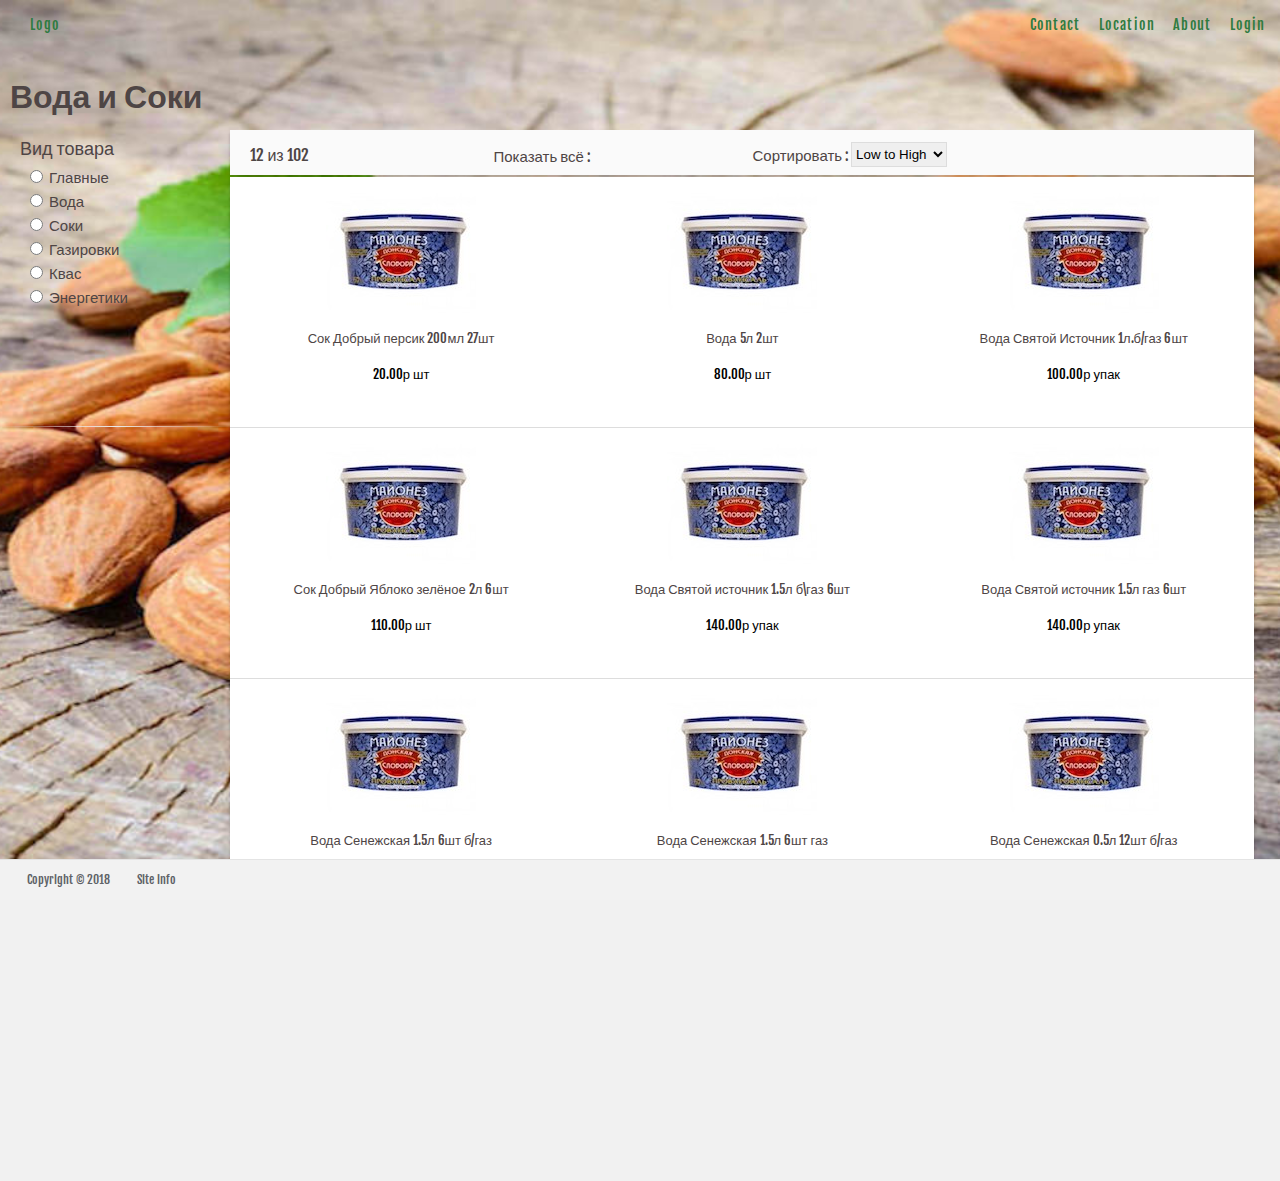
<file: pages/water.html>
<!DOCTYPE html>
<html>
<head>
	<title>Water and Juice</title>
	<meta charset="utf-8">
	<link rel="stylesheet" type="text/css" href="../styles/water.css">
	<link rel="stylesheet" type="text/css" href="../styles/milk.css">
	<link rel="stylesheet" type="text/css" href="../styles/navbar.css">
	
	<link href="https://fonts.googleapis.com/css?family=Fjalla+One" rel="stylesheet">
	<link rel="stylesheet" href="https://use.fontawesome.com/releases/v5.3.1/css/all.css" integrity="sha384-mzrmE5qonljUremFsqc01SB46JvROS7bZs3IO2EmfFsd15uHvIt+Y8vEf7N7fWAU" crossorigin="anonymous">
	<meta name="viewport" content="width=device-width, initial-scale=1.0">
</head>
<body>
	<div id="mainContainer">
		<header id="theHeader">
				<nav id="myMenu" role = "myNavigation">
					<div class="HeaderContainer">
						<a class="myLogo" href="../index.html"> Logo</a>
						<div id="disktopContactInfo" class="onDisktop">
							<div class="contactContainer">
								<a class="" href="http:/www.google.com">Contact</a>
								<a class="" href="contact link">Location</a>
								<a class="" href="contact link">About</a>
								<a href="pages/login.html">Login</a>
							</div>	
						</div>
						
					</div>
			    </nav>
		</header>
		<h1>Вода и Соки</h1>
		<div class="productTypeContainer">
				<ul class="productTypeUl"> Вид товара
					<li class="productTypeLI">
						<div class="productTypeDiv">
							<input type="radio" name="productTypes" value = "Все Продукты"onclick ="radioFunction()">
							<a href="">Главные</a>
						</div>
					</li>
					<li class="productTypeLI">
						<div class="productTypeDiv">
							<input id ="sugarOnly" type="radio" name="productTypes" value="valBake" onclick ="radioFunction();">
							<a href="">Вода</a>
						</div>
					</li>
					<li class="productTypeLI">
						<div class="productTypeDiv">
							<input id = "sandSugarOnly" type="radio" name="productTypes" value = "valCorn" onclick ="radioFunction();">
							<a href="">Соки</a>
						</div>
					</li>
					<li class="productTypeLI">
						<div class="productTypeDiv">
							<input  id ="powderSugarOnly" type="radio" name="productTypes" value = "valOlive" onclick ="radioFunction();">
							<a href="">Газировки</a>
						</div>
					</li>
					<li class="productTypeLI">
						<div class="productTypeDiv">
							<input  id ="powderSugarOnly" type="radio" name="productTypes" value = "valOlive" onclick ="radioFunction();">
							<a href="">Квас</a> 
						</div>
					</li>
					<li class="productTypeLI">
						<div class="productTypeDiv">
							<input  id ="powderSugarOnly" type="radio" name="productTypes" value = "valOlive" onclick ="radioFunction();">
							<a href="">Энергетики</a>
						</div>
					</li>
				</ul>
				<hr>
			</div>
			<div class="hamburgerContainer"> 
				<div class="hambuger1"></div>
			    <div class="hambuger2"></div>
			    <div class="hambuger3"></div>
			</div> 
			<div class="sortViewDiv">
					<div class="result"><span class="count"></span></div>
					<div class="view" onchange="numOfItems()">
						<label class="viewlabel">Показать всё :</label>
						<i class="fas fa-th-large selected"></i> 
						<i class="fas fa-th"></i>
					</div>
					<!-- <div class="label"><label class="label">Сортировать:</label></div> -->
					<div class="sort"><label class="label">Сортировать : </label> <label class="labelTwo">Цена : </label>
						<select class="sortField" onchange="sortList()"> 
							<!-- <option selected="selected">Best Match</option> -->
							<option value="low">Low to High</option>
							<option value="high">High To Low</option>
							<!-- <div>Best Match</div> -->
						</select>
					</div>
			</div>
			<div class="itemList">
			<ul class="itemsUL"> 
				<li class = "itemLis bestMatch allLis"> 
					<div class="itemswraper"> 
						<a href="">
							<img src="../images/mayonez_donskaya_sloboda-350x470.jpg">
						</a>
				 	</div>	
				 	<div class = "itemsName">
				 		<a class = "aName" href="">Сок Добрый персик 200мл 27шт</a>
				 	</div>
				 	<!-- <div class="prc">
				 		<span class = "amt">упак 33.00р</span>
				 	</div> -->
				 	 20.00р шт
				</li>
				<li class = "itemLis bestMatch allLis"> 
					<div class="itemswraper"> 
						<a href="">
							<img src="../images/mayonez_donskaya_sloboda-350x470.jpg">
						</a>
				 	</div>	
				 	<div class = "itemsName">
				 		<a class = "aName" href="">Вода 5л 2шт</a>
				 	</div>
				 	<!-- <div class="prc">
				 		<span class = "amt">упак 42.00р</span>
				 	</div> -->
				 	80.00р шт
				</li>
				<li class = "itemLis bestMatch allLis"> 
					<div class="itemswraper"> 
						<a href="">
							<img src="../images/mayonez_donskaya_sloboda-350x470.jpg">
						</a>
				 	</div>	
				 	<div class = "itemsName">
				 		<a  class = "aName" href="">Вода Святой Источник 1л.б/газ 6шт</a>
				 	</div>
				 	<!-- <div class="prc">
				 		<span class = "amt">упак 50.00р</span>
				 	</div> -->
				 	100.00р упак
				</li>
				<li class = "itemLis bestMatch allLis"> 
					<div class="itemswraper"> 
						<a href="">
							<img src="../images/mayonez_donskaya_sloboda-350x470.jpg">
						</a>
				 	</div>	
				 	<div class = "itemsName">
				 		<a class = "aName" href="">Сок Добрый Яблоко зелёное 2л 6шт</a>
				 	</div>
				 	<!-- <div class="prc">
				 		<span class = "amt">упак 54.00р</span>
				 	</div> -->
				 	110.00р шт
				</li>
				<li class = "itemLis bestMatch allLis"> 
					<div class="itemswraper"> 
						<a href="">
							<img src="../images/mayonez_donskaya_sloboda-350x470.jpg">
						</a>
				 	</div>	
				 	<div class = "itemsName">
				 		<a class = "aName" href="">Вода Святой источник 1.5л б\газ 6шт</a>
				 	</div>
				 	<!-- <div class="prc">
				 		<span class = "amt">упак 58.00р</span>
				 	</div> -->
				 	140.00р упак
				</li>
				<li class = "itemLis bestMatch allLis"> 
					<div class="itemswraper"> 
						<a href="">
							<img src="../images/mayonez_donskaya_sloboda-350x470.jpg">
						</a>
				 	</div>	
				 	<div class = "itemsName">
				 		<a class = "aName" href="">Вода Святой источник 1.5л газ 6шт</a>
				 	</div>
				 	<!-- <div class="prc">
				 		<span class = "amt">упак 65.00р</span>
				 	</div> -->
				 	140.00р упак
				</li>
				<li class = "itemLis bestMatch allLis"> 
					<div class="itemswraper"> 
						<a href="">
							<img src="../images/mayonez_donskaya_sloboda-350x470.jpg">
						</a>
				 	</div>	
				 	<div class = "itemsName">
				 		<a class = "aName" href="">Вода Сенежская 1.5л 6шт б/газ</a>
				 	</div>
				 	<!-- <div class="prc">
				 		<span class = "amt">упак 65.00р</span>
				 	</div> -->
				 	140.00р упак
				</li>
				<li class = "itemLis bestMatch allLis"> 
					<div class="itemswraper"> 
						<a href="">
							<img src="../images/mayonez_donskaya_sloboda-350x470.jpg">
						</a>
				 	</div>	
				 	<div class = "itemsName">
				 		<a class = "aName" href="">Вода Сенежская 1.5л 6шт газ</a>
				 	</div>
				 	<!-- <div class="prc">
				 		<span class = "amt">упак 286.00р</span>
				 	</div> -->
				 	140.00р упак
				</li>
				<li class = "itemLis bestMatch allLis"> 
					<div class="itemswraper"> 
						<a href="">
							<img src="../images/mayonez_donskaya_sloboda-350x470.jpg">
						</a>
				 	</div>	
				 	<div class = "itemsName">
				 		<a class = "aName" href="">Вода Сенежская 0.5л 12шт б/газ</a>
				 	</div>
				 	<!-- <div class="prc">
				 		<span class = "amt">упак 100.00р</span>
				 	</div> -->
				 	150.00р упак
				</li>
				<li class = "itemLis bestMatch allLis"> 
					<div class="itemswraper"> 
						<a href="">
							<img src="../images/mayonez_donskaya_sloboda-350x470.jpg">
						</a>
				 	</div>	
				 	<div class = "itemsName">
				 		<a class = "aName" href="">Вода Сенежская 0.5л 12шт газ</a>
				 	</div>
				 	<!-- <div class="prc">
				 		<span class = "amt">упак 110.00р</span>
				 	</div> -->
				 	150.00р упак
				</li>
				<li class = "itemLis bestMatch allLis"> 
					<div class="itemswraper"> 
						<a href="">
							<img src="../images/mayonez_donskaya_sloboda-350x470.jpg">
						</a>
				 	</div>	
				 	<div class = "itemsName">
				 		<a class = "aName" href="">Вода Святой источник 0.5л б/газ 12шт</a>
				 	</div>
				 	<!-- <div class="prc">
				 		<span class = "amt">упак 150.00р</span>
				 	</div> -->
				 	170.00р упак
				</li>
				<li class = "itemLis bestMatch allLis"> 
					<div class="itemswraper"> 
						<a href="">
							<img src="../images/mayonez_donskaya_sloboda-350x470.jpg">
						</a>
				 	</div>	
				 	<div class = "itemsName">
				 		<a class = "aName" href=""> Вода Святой источник 0.5л газ 12шт</a>
				 	</div>
				 	<!-- <div class="prc">
				 		<span class = "amt">упак 156.00р</span>
				 	</div> -->
				 	170.00р упак
				</li>
				<li class = "notDisplayed allLis"> 
					<div class="itemswraper"> 
						<a href="">
							<img src="../images/mayonez_donskaya_sloboda-350x470.jpg">
						</a>
				 	</div>	
				 	<div class = "itemsName">
				 		<a class = "aName" href="">Вода Архыз 1.5л б\газ 6шт</a>
				 	</div>
				 	<!-- <div class="prc">
				 		<span class = "amt">упак 245.00р</span>
				 	</div> -->
				 	210.00р упак
				</li>
				<li class = "notDisplayed allLis"> 
					<div class="itemswraper"> 
						<a href="">
							<img src="../images/mayonez_donskaya_sloboda-350x470.jpg">
						</a>
				 	</div>	
				 	<div class = "itemsName">
				 		<a class = "aName" href="">Вода Архыз 1.5л газ 6шт</a>
				 	</div>
				 	<!-- <div class="prc">
				 		<span class = "amt">упак 290.00р</span>
				 	</div> -->
				 	210.00р упак
				</li>
				<li class = "notDisplayed allLis"> 
					<div class="itemswraper"> 
						<a href="">
							<img src="../images/mayonez_donskaya_sloboda-350x470.jpg">
						</a>
				 	</div>	
				 	<div class = "itemsName">
				 		<a class = "aName" href="">Вода Новотерская 1.5л 6шт</a>
				 	</div>
				 	<!-- <div class="prc">
				 		<span class = "amt">упак 290.00р</span>
				 	</div> -->
				 	220.00р упак
				</li>
				<li class = "notDisplayed allLis"> 
					<div class="itemswraper"> 
						<a href="">
							<img src="../images/mayonez_donskaya_sloboda-350x470.jpg">
						</a>
				 	</div>	
				 	<div class = "itemsName">
				 		<a class = "aName" href="">Вода Шишкин лес 0.4л б/г 12шт</a>
				 	</div>
				 	<!-- <div class="prc">
				 		<span class = "amt">упак 290.00р</span>
				 	</div> -->
				 	230.00р упак
				</li>
				<li class = "notDisplayed allLis"> 
					<div class="itemswraper"> 
						<a href="">
							<img src="../images/mayonez_donskaya_sloboda-350x470.jpg">
						</a>
				 	</div>	
				 	<div class = "itemsName">
				 		<a class = "aName" href="">Вода Фитнес 0.33л б/г 24шт</a>
				 	</div>
				 	<!-- <div class="prc">
				 		<span class = "amt">упак 290.00р</span>
				 	</div> -->
				 	240.00р упак
				</li>
				<li class = "notDisplayed allLis"> 
					<div class="itemswraper"> 
						<a href="">
							<img src="../images/mayonez_donskaya_sloboda-350x470.jpg">
						</a>
				 	</div>	
				 	<div class = "itemsName">
				 		<a class = "aName" href="">Вода Фитнес 0.33л газ 24шт</a>
				 	</div>
				 	<!-- <div class="prc">
				 		<span class = "amt">упак 290.00р</span>
				 	</div> -->
				 	240.00р упак
				</li>
				<li class = "notDisplayed allLis"> 
					<div class="itemswraper"> 
						<a href="">
							<img src="../images/mayonez_donskaya_sloboda-350x470.jpg">
						</a>
				 	</div>	
				 	<div class = "itemsName">
				 		<a class = "aName" href="">Вода Аква 0.6л б\газ 12шт</a>
				 	</div>
				 	<!-- <div class="prc">
				 		<span class = "amt">упак 290.00р</span>
				 	</div> -->
				 	250.00р упак
				</li>
				<li class = "notDisplayed allLis"> 
					<div class="itemswraper"> 
						<a href="">
							<img src="../images/mayonez_donskaya_sloboda-350x470.jpg">
						</a>
				 	</div>	
				 	<div class = "itemsName">
				 		<a class = "aName" href="">Вода Аква 0.6л газ 12шт</a>
				 	</div>
				 	<!-- <div class="prc">
				 		<span class = "amt">упак 290.00р</span>
				 	</div> -->
				 	250.00р упак
				</li>
				<li class = "notDisplayed allLis"> 
					<div class="itemswraper"> 
						<a href="">
							<img src="../images/mayonez_donskaya_sloboda-350x470.jpg">
						</a>
				 	</div>	
				 	<div class = "itemsName">
				 		<a class = "aName" href="">Квас лидский  хлебный 1.5л 6шт</a>
				 	</div>
				 	<!-- <div class="prc">
				 		<span class = "amt">упак 290.00р</span>
				 	</div> -->
				 	290.00р упак
				</li>
				<li class = "notDisplayed allLis"> 
					<div class="itemswraper"> 
						<a href="">
							<img src="../images/mayonez_donskaya_sloboda-350x470.jpg">
						</a>
				 	</div>	
				 	<div class = "itemsName">
				 		<a class = "aName" href="">Миринда 0.33л ж.б 12шт</a>
				 	</div>
				 	<!-- <div class="prc">
				 		<span class = "amt">упак 290.00р</span>
				 	</div> -->
				 	290.00р упак
				</li>
				<li class = "notDisplayed allLis"> 
					<div class="itemswraper"> 
						<a href="">
							<img src="../images/mayonez_donskaya_sloboda-350x470.jpg">
						</a>
				 	</div>	
				 	<div class = "itemsName">
				 		<a class = "aName" href="">Пепси 0.33л ж.б 12ш</a>
				 	</div>
				 	<!-- <div class="prc">
				 		<span class = "amt">упак 290.00р</span>
				 	</div> -->
				 	290.00р упак
				</li>
				<li class = "notDisplayed allLis"> 
					<div class="itemswraper"> 
						<a href="">
							<img src="../images/mayonez_donskaya_sloboda-350x470.jpg">
						</a>
				 	</div>	
				 	<div class = "itemsName">
				 		<a class = "aName" href="">Вода Аква актив 0.6л лимон 12шт</a>
				 	</div>
				 	<!-- <div class="prc">
				 		<span class = "amt">упак 290.00р</span>
				 	</div> -->
				 	300.00р упак
				</li>
				<li class = "notDisplayed allLis"> 
					<div class="itemswraper"> 
						<a href="">
							<img src="../images/mayonez_donskaya_sloboda-350x470.jpg">
						</a>
				 	</div>	
				 	<div class = "itemsName">
				 		<a class = "aName" href="">Вода Фитнес 0.5л  б/газ 24шт</a>
				 	</div>
				 	<!-- <div class="prc">
				 		<span class = "amt">упак 290.00р</span>
				 	</div> -->
				 	300.00р упак
				</li>
				<li class = "notDisplayed allLis"> 
					<div class="itemswraper"> 
						<a href="">
							<img src="../images/mayonez_donskaya_sloboda-350x470.jpg">
						</a>
				 	</div>	
				 	<div class = "itemsName">
				 		<a class = "aName" href="">Квас Лидский тёмный 1.5л 6шт</a>
				 	</div>
				 	<!-- <div class="prc">
				 		<span class = "amt">упак 290.00р</span>
				 	</div> -->
				 	310.00р упак
				</li>
				<li class = "notDisplayed allLis"> 
					<div class="itemswraper"> 
						<a href="">
							<img src="../images/mayonez_donskaya_sloboda-350x470.jpg">
						</a>
				 	</div>	
				 	<div class = "itemsName">
				 		<a class = "aName" href="">Сок Гранат Дары Азербайджана 1л 8шт</a>
				 	</div>
				 	<!-- <div class="prc">
				 		<span class = "amt">упак 290.00р</span>
				 	</div> -->
				 	320.00р упак
				</li>
				<li class = "notDisplayed allLis"> 
					<div class="itemswraper"> 
						<a href="">
							<img src="../images/mayonez_donskaya_sloboda-350x470.jpg">
						</a>
				 	</div>	
				 	<div class = "itemsName">
				 		<a class = "aName" href="">Липтон персик 0.33л ж.б 12шт</a>
				 	</div>
				 	<!-- <div class="prc">
				 		<span class = "amt">упак 290.00р</span>
				 	</div> -->
				 	320.00р упак
				</li>
				<li class = "notDisplayed allLis"> 
					<div class="itemswraper"> 
						<a href="">
							<img src="../images/mayonez_donskaya_sloboda-350x470.jpg">
						</a>
				 	</div>	
				 	<div class = "itemsName">
				 		<a class = "aName" href="">Липтон лимон 0.33л ж.б 12шт</a>
				 	</div>
				 	<!-- <div class="prc">
				 		<span class = "amt">упак 290.00р</span>
				 	</div> -->
				 	320.00р упак
				</li>
				<li class = "notDisplayed allLis"> 
					<div class="itemswraper"> 
						<a href="">
							<img src="../images/mayonez_donskaya_sloboda-350x470.jpg">
						</a>
				 	</div>	
				 	<div class = "itemsName">
				 		<a class = "aName" href="">Липтон зеленый 0.33л ж.б 12шт</a>
				 	</div>
				 	<!-- <div class="prc">
				 		<span class = "amt">упак 290.00р</span>
				 	</div> -->
				 	320.00р упак
				</li>
				<li class = "notDisplayed allLis"> 
					<div class="itemswraper"> 
						<a href="">
							<img src="../images/mayonez_donskaya_sloboda-350x470.jpg">
						</a>
				 	</div>	
				 	<div class = "itemsName">
				 		<a class = "aName" href="">Сок Вишня Дары Азербайджана 1л 8шт</a>
				 	</div>
				 	<!-- <div class="prc">
				 		<span class = "amt">упак 290.00р</span>
				 	</div> -->
				 	320.00р упак
				</li>
				<li class = "notDisplayed allLis"> 
					<div class="itemswraper"> 
						<a href="">
							<img src="../images/mayonez_donskaya_sloboda-350x470.jpg">
						</a>
				 	</div>	
				 	<div class = "itemsName">
				 		<a class = "aName" href="">Натахтари дюшес 1л 6шт</a>
				 	</div>
				 	<!-- <div class="prc">
				 		<span class = "amt">упак 290.00р</span>
				 	</div> -->
				 	330.00р упак
				</li>
				<li class = "notDisplayed allLis"> 
					<div class="itemswraper"> 
						<a href="">
							<img src="../images/mayonez_donskaya_sloboda-350x470.jpg">
						</a>
				 	</div>	
				 	<div class = "itemsName">
				 		<a class = "aName" href="">Пепси 0.6л 12шт</a>
				 	</div>
				 	<!-- <div class="prc">
				 		<span class = "amt">упак 290.00р</span>
				 	</div> -->
				 	330.00р упак
				</li>
				<li class = "notDisplayed allLis"> 
					<div class="itemswraper"> 
						<a href="">
							<img src="../images/mayonez_donskaya_sloboda-350x470.jpg">
						</a>
				 	</div>	
				 	<div class = "itemsName">
				 		<a class = "aName" href="">Святой грааль дюшес 0.5л 12шт</a>
				 	</div>
				 	<!-- <div class="prc">
				 		<span class = "amt">упак 290.00р</span>
				 	</div> -->
				 	340.00р упак
				</li>
				<li class = "notDisplayed allLis"> 
					<div class="itemswraper"> 
						<a href="">
							<img src="../images/mayonez_donskaya_sloboda-350x470.jpg">
						</a>
				 	</div>	
				 	<div class = "itemsName">
				 		<a class = "aName" href="">Святой грааль тархун 0.5л 12шт</a>
				 	</div>
				 	<!-- <div class="prc">
				 		<span class = "amt">упак 290.00р</span>
				 	</div> -->
				 	340.00р упак
				</li>
				<li class = "notDisplayed allLis"> 
					<div class="itemswraper"> 
						<a href="">
							<img src="../images/mayonez_donskaya_sloboda-350x470.jpg">
						</a>
				 	</div>	
				 	<div class = "itemsName">
				 		<a class = "aName" href="">Вода Аква 1.25л б\газ 12шт</a>
				 	</div>
				 	<!-- <div class="prc">
				 		<span class = "amt">упак 290.00р</span>
				 	</div> -->
				 	350.00р упак
				</li>
				<li class = "notDisplayed allLis"> 
					<div class="itemswraper"> 
						<a href="">
							<img src="../images/mayonez_donskaya_sloboda-350x470.jpg">
						</a>
				 	</div>	
				 	<div class = "itemsName">
				 		<a class = "aName" href="">Вода Аква 1.25л газ 12шт</a>
				 	</div>
				 	<!-- <div class="prc">
				 		<span class = "amt">упак 290.00р</span>
				 	</div> -->
				 	350.00р упак
				</li>
				<li class = "notDisplayed allLis"> 
					<div class="itemswraper"> 
						<a href="">
							<img src="../images/mayonez_donskaya_sloboda-350x470.jpg">
						</a>
				 	</div>	
				 	<div class = "itemsName">
				 		<a class = "aName" href="">Липтон персик 0.6л 12шт</a>
				 	</div>
				 	<!-- <div class="prc">
				 		<span class = "amt">упак 290.00р</span>
				 	</div> -->
				 	350.00р упак
				</li>
				<li class = "notDisplayed allLis"> 
					<div class="itemswraper"> 
						<a href="">
							<img src="../images/mayonez_donskaya_sloboda-350x470.jpg">
						</a>
				 	</div>	
				 	<div class = "itemsName">
				 		<a class = "aName" href="">Липтон Облепиха 0.6л 12шт</a>
				 	</div>
				 	<!-- <div class="prc">
				 		<span class = "amt">упак 290.00р</span>
				 	</div> -->
				 	350.00р упак
				</li>
				<li class = "notDisplayed allLis"> 
					<div class="itemswraper"> 
						<a href="">
							<img src="../images/mayonez_donskaya_sloboda-350x470.jpg">
						</a>
				 	</div>	
				 	<div class = "itemsName">
				 		<a class = "aName" href="">Нести Лимон ж/б 0.33л 12шт</a>
				 	</div>
				 	<!-- <div class="prc">
				 		<span class = "amt">упак 290.00р</span>
				 	</div> -->
				 	350.00р упак
				</li>
				<li class = "notDisplayed allLis"> 
					<div class="itemswraper"> 
						<a href="">
							<img src="../images/mayonez_donskaya_sloboda-350x470.jpg">
						</a>
				 	</div>	
				 	<div class = "itemsName">
				 		<a class = "aName" href="">Нести Ромашка ж/б 0.33л 12шт</a>
				 	</div>
				 	<!-- <div class="prc">
				 		<span class = "amt">упак 290.00р</span>
				 	</div> -->
				 	350.00р упак
				</li>
				<li class = "notDisplayed allLis"> 
					<div class="itemswraper"> 
						<a href="">
							<img src="../images/mayonez_donskaya_sloboda-350x470.jpg">
						</a>
				 	</div>	
				 	<div class = "itemsName">
				 		<a class = "aName" href="">Вода Бонаква 1л б\газ 12шт</a>
				 	</div>
				 	<!-- <div class="prc">
				 		<span class = "amt">упак 290.00р</span>
				 	</div> -->
				 	360.00р упак
				</li>
				<li class = "notDisplayed allLis"> 
					<div class="itemswraper"> 
						<a href="">
							<img src="../images/mayonez_donskaya_sloboda-350x470.jpg">
						</a>
				 	</div>	
				 	<div class = "itemsName">
				 		<a class = "aName" href="">Сок Палпи тропический 0.5л 12шт</a>
				 	</div>
				 	<!-- <div class="prc">
				 		<span class = "amt">упак 290.00р</span>
				 	</div> -->
				 	375.00р упак
				</li>
				<li class = "notDisplayed allLis"> 
					<div class="itemswraper"> 
						<a href="">
							<img src="../images/mayonez_donskaya_sloboda-350x470.jpg">
						</a>
				 	</div>	
				 	<div class = "itemsName">
				 		<a class = "aName" href="">Сок Палпи апельсин 0.5л 12шт</a>
				 	</div>
				 	<!-- <div class="prc">
				 		<span class = "amt">упак 290.00р</span>
				 	</div> -->
				 	375.00р упак
				</li>
				<li class = "notDisplayed allLis"> 
					<div class="itemswraper"> 
						<a href="">
							<img src="../images/mayonez_donskaya_sloboda-350x470.jpg">
						</a>
				 	</div>	
				 	<div class = "itemsName">
				 		<a class = "aName" href="">Вода Ессентуки 0.5л 20шт</a>
				 	</div>
				 	<!-- <div class="prc">
				 		<span class = "amt">упак 290.00р</span>
				 	</div> -->
				 	380.00р упак
				</li>
				<li class = "notDisplayed allLis"> 
					<div class="itemswraper"> 
						<a href="">
							<img src="../images/mayonez_donskaya_sloboda-350x470.jpg">
						</a>
				 	</div>	
				 	<div class = "itemsName">
				 		<a class = "aName" href="">Сок Аскания Вишня 0.5л 12шт</a>
				 	</div>
				 	<!-- <div class="prc">
				 		<span class = "amt">упак 290.00р</span>
				 	</div> -->
				 	385.00р упак
				</li>
				<li class = "notDisplayed allLis"> 
					<div class="itemswraper"> 
						<a href="">
							<img src="../images/mayonez_donskaya_sloboda-350x470.jpg">
						</a>
				 	</div>	
				 	<div class = "itemsName">
				 		<a class = "aName" href="">Сок Аскания Гранат 0.5л 12шт</a>
				 	</div>
				 	<!-- <div class="prc">
				 		<span class = "amt">упак 290.00р</span>
				 	</div> -->
				 	385.00р упак
				</li>
				<li class = "notDisplayed allLis"> 
					<div class="itemswraper"> 
						<a href="">
							<img src="../images/mayonez_donskaya_sloboda-350x470.jpg">
						</a>
				 	</div>	
				 	<div class = "itemsName">
				 		<a class = "aName" href="">Сок Аскания Груша 0.5л 12шт</a>
				 	</div>
				 	<!-- <div class="prc">
				 		<span class = "amt">упак 290.00р</span>
				 	</div> -->
				 	385.00р упак
				</li>
				<li class = "notDisplayed allLis"> 
					<div class="itemswraper"> 
						<a href="">
							<img src="../images/mayonez_donskaya_sloboda-350x470.jpg">
						</a>
				 	</div>	
				 	<div class = "itemsName">
				 		<a class = "aName" href="">Сок Аскания Клубника 0.5л 12шт</a>
				 	</div>
				 	<!-- <div class="prc">
				 		<span class = "amt">упак 290.00р</span>
				 	</div> -->
				 	385.00р упак
				</li>
				<li class = "notDisplayed allLis"> 
					<div class="itemswraper"> 
						<a href="">
							<img src="../images/mayonez_donskaya_sloboda-350x470.jpg">
						</a>
				 	</div>	
				 	<div class = "itemsName">
				 		<a class = "aName" href="">Сок Аскания Лайм 0.5л 12шт</a>
				 	</div>
				 	<!-- <div class="prc">
				 		<span class = "amt">упак 290.00р</span>
				 	</div> -->
				 	385.00р упак
				</li>
				<li class = "notDisplayed allLis"> 
					<div class="itemswraper"> 
						<a href="">
							<img src="../images/mayonez_donskaya_sloboda-350x470.jpg">
						</a>
				 	</div>	
				 	<div class = "itemsName">
				 		<a class = "aName" href="">Аскания тархун 0.5л 12шт</a>
				 	</div>
				 	<!-- <div class="prc">
				 		<span class = "amt">упак 290.00р</span>
				 	</div> -->
				 	385.00р упак
				</li>
				<li class = "notDisplayed allLis"> 
					<div class="itemswraper"> 
						<a href="">
							<img src="../images/mayonez_donskaya_sloboda-350x470.jpg">
						</a>
				 	</div>	
				 	<div class = "itemsName">
				 		<a class = "aName" href="">Сок Аскания яблоко 0.5л 12шт	</a>
				 	</div>
				 	<!-- <div class="prc">
				 		<span class = "amt">упак 290.00р</span>
				 	</div> -->
				 	385.00р упак
				</li>
				<li class = "notDisplayed allLis"> 
					<div class="itemswraper"> 
						<a href="">
							<img src="../images/mayonez_donskaya_sloboda-350x470.jpg">
						</a>
				 	</div>	
				 	<div class = "itemsName">
				 		<a class = "aName" href="">Кола 2л 6шт</a>
				 	</div>
				 	<!-- <div class="prc">
				 		<span class = "amt">упак 290.00р</span>
				 	</div> -->
				 	400.00р упак
				</li>
				<li class = "notDisplayed allLis"> 
					<div class="itemswraper"> 
						<a href="">
							<img src="../images/mayonez_donskaya_sloboda-350x470.jpg">
						</a>
				 	</div>	
				 	<div class = "itemsName">
				 		<a class = "aName" href="">Нести виато клубника зелен 0.5л 12шт</a>
				 	</div>
				 	<!-- <div class="prc">
				 		<span class = "amt">упак 290.00р</span>
				 	</div> -->
				 	400.00р упак
				</li>
				<li class = "notDisplayed allLis"> 
					<div class="itemswraper"> 
						<a href="">
							<img src="../images/mayonez_donskaya_sloboda-350x470.jpg">
						</a>
				 	</div>	
				 	<div class = "itemsName">
				 		<a class = "aName" href="">Нести лес ягод 0.5л 12шт</a>
				 	</div>
				 	<!-- <div class="prc">
				 		<span class = "amt">упак 290.00р</span>
				 	</div> -->
				 	400.00р упак
				</li>
				<li class = "notDisplayed allLis"> 
					<div class="itemswraper"> 
						<a href="">
							<img src="../images/mayonez_donskaya_sloboda-350x470.jpg">
						</a>
				 	</div>	
				 	<div class = "itemsName">
				 		<a class = "aName" href="">Нести персик 0.5л 12шт</a>
				 	</div>
				 	<!-- <div class="prc">
				 		<span class = "amt">упак 290.00р</span>
				 	</div> -->
				 	400.00р упак
				</li>
				<li class = "notDisplayed allLis"> 
					<div class="itemswraper"> 
						<a href="">
							<img src="../images/mayonez_donskaya_sloboda-350x470.jpg">
						</a>
				 	</div>	
				 	<div class = "itemsName">
				 		<a class = "aName" href="">Пепси 2.25л 6шт</a>
				 	</div>
				 	<!-- <div class="prc">
				 		<span class = "amt">упак 290.00р</span>
				 	</div> -->
				 	400.00р упак
				</li>
				<li class = "notDisplayed allLis"> 
					<div class="itemswraper"> 
						<a href="">
							<img src="../images/mayonez_donskaya_sloboda-350x470.jpg">
						</a>
				 	</div>	
				 	<div class = "itemsName">
				 		<a class = "aName" href="">Вода рычал-су 0.5л  12шт</a>
				 	</div>
				 	<!-- <div class="prc">
				 		<span class = "amt">упак 290.00р</span>
				 	</div> -->
				 	400.00р упак
				</li>
				<li class = "notDisplayed allLis"> 
					<div class="itemswraper"> 
						<a href="">
							<img src="../images/mayonez_donskaya_sloboda-350x470.jpg">
						</a>
				 	</div>	
				 	<div class = "itemsName">
				 		<a class = "aName" href="">Спрайт 2л 6шт</a>
				 	</div>
				 	<!-- <div class="prc">
				 		<span class = "amt">упак 290.00р</span>
				 	</div> -->
				 	400.00р упак
				</li>
				<li class = "notDisplayed allLis"> 
					<div class="itemswraper"> 
						<a href="">
							<img src="../images/mayonez_donskaya_sloboda-350x470.jpg">
						</a>
				 	</div>	
				 	<div class = "itemsName">
				 		<a class = "aName" href="">Фанта 2л 6шт</a>
				 	</div>
				 	<!-- <div class="prc">
				 		<span class = "amt">упак 290.00р</span>
				 	</div> -->
				 	400.00р упак
				</li>
				<li class = "notDisplayed allLis"> 
					<div class="itemswraper"> 
						<a href="">
							<img src="../images/mayonez_donskaya_sloboda-350x470.jpg">
						</a>
				 	</div>	
				 	<div class = "itemsName">
				 		<a class = "aName" href="">Сок Добрый яблоко 0.2л 27шт</a>
				 	</div>
				 	<!-- <div class="prc">
				 		<span class = "amt">упак 290.00р</span>
				 	</div> -->
				 	430.00р упак
				</li>
				<li class = "notDisplayed allLis"> 
					<div class="itemswraper"> 
						<a href="">
							<img src="../images/mayonez_donskaya_sloboda-350x470.jpg">
						</a>
				 	</div>	
				 	<div class = "itemsName">
				 		<a class = "aName" href="">Вода Нарзан 0.5л 12шт</a>
				 	</div>
				 	<!-- <div class="prc">
				 		<span class = "amt">упак 290.00р</span>
				 	</div> -->
				 	450.00р упак
				</li>
				<li class = "notDisplayed allLis"> 
					<div class="itemswraper"> 
						<a href="">
							<img src="../images/mayonez_donskaya_sloboda-350x470.jpg">
						</a>
				 	</div>	
				 	<div class = "itemsName">
				 		<a class = "aName" href="">Вода Джермук 0.5л 12шт</a>
				 	</div>
				 	<!-- <div class="prc">
				 		<span class = "amt">упак 290.00р</span>
				 	</div> -->
				 	470.00р упак
				</li>
				<li class = "notDisplayed allLis"> 
					<div class="itemswraper"> 
						<a href="">
							<img src="../images/mayonez_donskaya_sloboda-350x470.jpg">
						</a>
				 	</div>	
				 	<div class = "itemsName">
				 		<a class = "aName" href="">Липтон лимон 1.25л 12шт</a>
				 	</div>
				 	<!-- <div class="prc">
				 		<span class = "amt">упак 290.00р</span>
				 	</div> -->
				 	480.00р упак
				</li>
				<li class = "notDisplayed allLis"> 
					<div class="itemswraper"> 
						<a href="">
							<img src="../images/mayonez_donskaya_sloboda-350x470.jpg">
						</a>
				 	</div>	
				 	<div class = "itemsName">
				 		<a class = "aName" href="">Кола 1л 12шт</a>
				 	</div>
				 	<!-- <div class="prc">
				 		<span class = "amt">упак 290.00р</span>
				 	</div> -->
				 	500.00р упак
				</li>
				<li class = "notDisplayed allLis"> 
					<div class="itemswraper"> 
						<a href="">
							<img src="../images/mayonez_donskaya_sloboda-350x470.jpg">
						</a>
				 	</div>	
				 	<div class = "itemsName">
				 		<a class = "aName" href="">Липтон зелён чай 1.25л 12шт</a>
				 	</div>
				 	<!-- <div class="prc">
				 		<span class = "amt">упак 290.00р</span>
				 	</div> -->
				 	500.00р упак
				</li>
				<li class = "notDisplayed allLis"> 
					<div class="itemswraper"> 
						<a href="">
							<img src="../images/mayonez_donskaya_sloboda-350x470.jpg">
						</a>
				 	</div>	
				 	<div class = "itemsName">
				 		<a class = "aName" href="">Новотерский лимонад дюшес 0.5л 20шт</a>  
				 	</div>
				 	<!-- <div class="prc">
				 		<span class = "amt">упак 290.00р</span>
				 	</div> -->
				 	500.00р упак
				</li>
				<li class = "notDisplayed allLis"> 
					<div class="itemswraper"> 
						<a href="">
							<img src="../images/mayonez_donskaya_sloboda-350x470.jpg">
						</a>
				 	</div>	
				 	<div class = "itemsName">
				 		<a class = "aName" href="">Новотёрский лимонад дюшес 0.5л 20шт</a>
				 	</div>
				 	<!-- <div class="prc">
				 		<span class = "amt">упак 290.00р</span>
				 	</div> -->
				 	500.00р упак
				</li>
				<li class = "notDisplayed allLis"> 
					<div class="itemswraper"> 
						<a href="">
							<img src="../images/mayonez_donskaya_sloboda-350x470.jpg">
						</a>
				 	</div>	
				 	<div class = "itemsName">
				 		<a class = "aName" href="">Новотёрский лимонад Ситро дюшес 0.5л 20шт</a>
				 	</div>
				 	<!-- <div class="prc">
				 		<span class = "amt">упак 290.00р</span>
				 	</div> -->
				 	500.00р упак
				</li>
				<li class = "notDisplayed allLis"> 
					<div class="itemswraper"> 
						<a href="">
							<img src="../images/mayonez_donskaya_sloboda-350x470.jpg">
						</a>
				 	</div>	
				 	<div class = "itemsName">
				 		<a class = "aName" href="">Пепси 1.25л 12шт</a>
				 	</div>
				 	<!-- <div class="prc">
				 		<span class = "amt">упак 290.00р</span>
				 	</div> -->
				 	500.00р упак
				</li>
				<li class = "notDisplayed allLis"> 
					<div class="itemswraper"> 
						<a href="">
							<img src="../images/mayonez_donskaya_sloboda-350x470.jpg">
						</a>
				 	</div>	
				 	<div class = "itemsName">
				 		<a class = "aName" href="">Спрайт 1л 12шт</a>
				 	</div>
				 	<!-- <div class="prc">
				 		<span class = "amt">упак 290.00р</span>
				 	</div> -->
				 	500.00р упак
				</li>
				<li class = "notDisplayed allLis"> 
					<div class="itemswraper"> 
						<a href="">
							<img src="../images/mayonez_donskaya_sloboda-350x470.jpg">
						</a>
				 	</div>	
				 	<div class = "itemsName">
				 		<a class = "aName" href="">Фанта 1л 12шт</a>
				 	</div>
				 	<!-- <div class="prc">
				 		<span class = "amt">упак 290.00р</span>
				 	</div> -->
				 	500.00р упак
				</li>
				<li class = "notDisplayed allLis"> 
					<div class="itemswraper"> 
						<a href="">
							<img src="../images/mayonez_donskaya_sloboda-350x470.jpg">
						</a>
				 	</div>	
				 	<div class = "itemsName">
				 		<a class = "aName" href="">Сок Добрый Ананас 2л 6шт</a>
				 	</div>
				 	<!-- <div class="prc">
				 		<span class = "amt">упак 290.00р</span>
				 	</div> -->
				 	520.00р упак
				</li>
				<li class = "notDisplayed allLis"> 
					<div class="itemswraper"> 
						<a href="">
							<img src="../images/mayonez_donskaya_sloboda-350x470.jpg">
						</a>
				 	</div>	
				 	<div class = "itemsName">
				 		<a class = "aName" href="">Адреналин раш 0.25л 12шт</a>
				 	</div>
				 	<!-- <div class="prc">
				 		<span class = "amt">упак 290.00р</span>
				 	</div> -->
				 	530.00р упак
				</li>
				<li class = "notDisplayed allLis"> 
					<div class="itemswraper"> 
						<a href="">
							<img src="../images/mayonez_donskaya_sloboda-350x470.jpg">
						</a>
				 	</div>	
				 	<div class = "itemsName">
				 		<a class = "aName" href="">Вода Бонаква 0.5л газ 24шт</a>
				 	</div>
				 	<!-- <div class="prc">
				 		<span class = "amt">упак 290.00р</span>
				 	</div> -->
				 	530.00р упак
				</li>
				<li class = "notDisplayed allLis"> 
					<div class="itemswraper"> 
						<a href="">
							<img src="../images/mayonez_donskaya_sloboda-350x470.jpg">
						</a>
				 	</div>	
				 	<div class = "itemsName">
				 		<a class = "aName" href="">Сок Добрый Апельсин 1л 12шт</a>
				 	</div>
				 	<!-- <div class="prc">
				 		<span class = "amt">упак 290.00р</span>
				 	</div> -->
				 	540.00р упак
				</li>
				<li class = "notDisplayed allLis"> 
					<div class="itemswraper"> 
						<a href="">
							<img src="../images/mayonez_donskaya_sloboda-350x470.jpg">
						</a>
				 	</div>	
				 	<div class = "itemsName">
				 		<a class = "aName" href="">Сок Добрый персик-яблоко 2л 6шт</a>
				 	</div>
				 	<!-- <div class="prc">
				 		<span class = "amt">упак 290.00р</span>
				 	</div> -->
				 	540.00р упак
				</li>
				<li class = "notDisplayed allLis"> 
					<div class="itemswraper"> 
						<a href="">
							<img src="../images/mayonez_donskaya_sloboda-350x470.jpg">
						</a>
				 	</div>	
				 	<div class = "itemsName">
				 		<a class = "aName" href="">Сок Добрый томат 2л 6шт</a>
				 	</div>
				 	<!-- <div class="prc">
				 		<span class = "amt">упак 290.00р</span>
				 	</div> -->
				 	540.00р упак
				</li>
				<li class = "notDisplayed allLis"> 
					<div class="itemswraper"> 
						<a href="">
							<img src="../images/mayonez_donskaya_sloboda-350x470.jpg">
						</a>
				 	</div>	
				 	<div class = "itemsName">
				 		<a class = "aName" href="">Сок Добрый яблоко 1л 12шт</a>
				 	</div>
				 	<!-- <div class="prc">
				 		<span class = "amt">упак 290.00р</span>
				 	</div> -->
				 	540.00р упак
				</li>
				<li class = "notDisplayed allLis"> 
					<div class="itemswraper"> 
						<a href="">
							<img src="../images/mayonez_donskaya_sloboda-350x470.jpg">
						</a>
				 	</div>	
				 	<div class = "itemsName">
				 		<a class = "aName" href="">Кола 0.33л ж/б 24шт</a>
				 	</div>
				 	<!-- <div class="prc">
				 		<span class = "amt">упак 290.00р</span>
				 	</div> -->
				 	550.00р упак
				</li>
				<li class = "notDisplayed allLis"> 
					<div class="itemswraper"> 
						<a href="">
							<img src="../images/mayonez_donskaya_sloboda-350x470.jpg">
						</a>
				 	</div>	
				 	<div class = "itemsName">
				 		<a class = "aName" href="">Сок Добрый Персик 1л 12шт</a>
				 	</div>
				 	<!-- <div class="prc">
				 		<span class = "amt">упак 290.00р</span>
				 	</div> -->
				 	550.00р упак
				</li>
				<li class = "notDisplayed allLis"> 
					<div class="itemswraper"> 
						<a href="">
							<img src="../images/mayonez_donskaya_sloboda-350x470.jpg">
						</a>
				 	</div>	
				 	<div class = "itemsName">
				 		<a class = "aName" href="">Спрайт 0.33л ж/б 24шт</a>
				 	</div>
				 	<!-- <div class="prc">
				 		<span class = "amt">упак 290.00р</span>
				 	</div> -->
				 	550.00р упак
				</li>
				<li class = "notDisplayed allLis"> 
					<div class="itemswraper"> 
						<a href="">
							<img src="../images/mayonez_donskaya_sloboda-350x470.jpg">
						</a>
				 	</div>	
				 	<div class = "itemsName">
				 		<a class = "aName" href="">Фанта 0.33л ж/б 24шт</a>
				 	</div>
				 	<!-- <div class="prc">
				 		<span class = "amt">упак 290.00р</span>
				 	</div> -->
				 	550.00р упак
				</li>
				<li class = "notDisplayed allLis"> 
					<div class="itemswraper"> 
						<a href="">
							<img src="../images/mayonez_donskaya_sloboda-350x470.jpg">
						</a>
				 	</div>	
				 	<div class = "itemsName">
				 		<a class = "aName" href="">Сок Добрый Виноград-гранат 1л 12шт</a>
				 	</div>
				 	<!-- <div class="prc">
				 		<span class = "amt">упак 290.00р</span>
				 	</div> -->
				 	560.00р упак
				</li>
				<li class = "notDisplayed allLis"> 
					<div class="itemswraper"> 
						<a href="">
							<img src="../images/mayonez_donskaya_sloboda-350x470.jpg">
						</a>
				 	</div>	
				 	<div class = "itemsName">
				 		<a class = "aName" href="">Сок Добрый Мультифрукт 0.33л 24шт</a>
				 	</div>
				 	<!-- <div class="prc">
				 		<span class = "amt">упак 290.00р</span>
				 	</div> -->
				 	600.00р упак
				</li>
				<li class = "notDisplayed allLis"> 
					<div class="itemswraper"> 
						<a href="">
							<img src="../images/mayonez_donskaya_sloboda-350x470.jpg">
						</a>
				 	</div>	
				 	<div class = "itemsName">
				 		<a class = "aName" href="">Кола 0.5л 24шт</a>
				 	</div>
				 	<!-- <div class="prc">
				 		<span class = "amt">упак 290.00р</span>
				 	</div> -->
				 	650.00р упак
				</li>
				<li class = "notDisplayed allLis"> 
					<div class="itemswraper"> 
						<a href="">
							<img src="../images/mayonez_donskaya_sloboda-350x470.jpg">
						</a>
				 	</div>	
				 	<div class = "itemsName">
				 		<a class = "aName" href="">Спрайт 0.5л 24шт</a>
				 	</div>
				 	<!-- <div class="prc">
				 		<span class = "amt">упак 290.00р</span>
				 	</div> -->
				 	650.00р упак
				</li>
				<li class = "notDisplayed allLis"> 
					<div class="itemswraper"> 
						<a href="">
							<img src="../images/mayonez_donskaya_sloboda-350x470.jpg">
						</a>
				 	</div>	
				 	<div class = "itemsName">
				 		<a class = "aName" href="">Фанта 0.25л стекло 24шт</a>
				 	</div>
				 	<!-- <div class="prc">
				 		<span class = "amt">упак 290.00р</span>
				 	</div> -->
				 	650.00р упак
				</li>
				<li class = "notDisplayed allLis"> 
					<div class="itemswraper"> 
						<a href="">
							<img src="../images/mayonez_donskaya_sloboda-350x470.jpg">
						</a>
				 	</div>	
				 	<div class = "itemsName">
				 		<a class = "aName" href="">Фанта 0.5л 24шт</a>
				 	</div>
				 	<!-- <div class="prc">
				 		<span class = "amt">упак 290.00р</span>
				 	</div> -->
				 	650.00р упак
				</li>
				<li class = "notDisplayed allLis"> 
					<div class="itemswraper"> 
						<a href="">
							<img src="../images/mayonez_donskaya_sloboda-350x470.jpg">
						</a>
				 	</div>	
				 	<div class = "itemsName">
				 		<a class = "aName" href="">Кола 0.25л стекло 24шт</a>
				 	</div>
				 	<!-- <div class="prc">
				 		<span class = "amt">упак 290.00р</span>
				 	</div> -->
				 	660.00р упак
				</li>
				<li class = "notDisplayed allLis"> 
					<div class="itemswraper"> 
						<a href="">
							<img src="../images/mayonez_donskaya_sloboda-350x470.jpg">
						</a>
				 	</div>	
				 	<div class = "itemsName">
				 		<a class = "aName" href="">Вода Боржоми  Россия 0.5л 12шт</a>
				 	</div>
				 	<!-- <div class="prc">
				 		<span class = "amt">упак 290.00р</span>
				 	</div> -->
				 	700.00р упак
				</li>
				<li class = "notDisplayed allLis"> 
					<div class="itemswraper"> 
						<a href="">
							<img src="../images/mayonez_donskaya_sloboda-350x470.jpg">
						</a>
				 	</div>	
				 	<div class = "itemsName">
				 		<a class = "aName" href="">Адреналин 0.5л упаковка 12шт</a>
				 	</div>
				 	<!-- <div class="prc">
				 		<span class = "amt">упак 290.00р</span>
				 	</div> -->
				 	740.00р упак
				</li>
				<li class = "notDisplayed allLis"> 
					<div class="itemswraper"> 
						<a href="">
							<img src="../images/mayonez_donskaya_sloboda-350x470.jpg">
						</a>
				 	</div>	
				 	<div class = "itemsName">
				 		<a class = "aName" href="">Вода Нарзан 0.5л газ стекло 20шт</a>
				 	</div>
				 	<!-- <div class="prc">
				 		<span class = "amt">упак 290.00р</span>
				 	</div> -->
				 	740.00р упак
				</li>
				<li class = "notDisplayed allLis"> 
					<div class="itemswraper"> 
						<a href="">
							<img src="../images/mayonez_donskaya_sloboda-350x470.jpg">
						</a>
				 	</div>	
				 	<div class = "itemsName">
				 		<a class = "aName" href="">Сок Добрый Малина 1л 12шт</a>
				 	</div>
				 	<!-- <div class="prc">
				 		<span class = "amt">упак 290.00р</span>
				 	</div> -->
				 	740.00р упак
				</li>
				<li class = "notDisplayed allLis"> 
					<div class="itemswraper"> 
						<a href="">
							<img src="../images/mayonez_donskaya_sloboda-350x470.jpg">
						</a>
				 	</div>	
				 	<div class = "itemsName">
				 		<a class = "aName" href="">Сок Rich яблоко 1л 12шт</a>
				 	</div>
				 	<!-- <div class="prc">
				 		<span class = "amt">упак 290.00р</span>
				 	</div> -->
				 	750.00р упак
				</li>
				<li class = "notDisplayed allLis"> 
					<div class="itemswraper"> 
						<a href="">
							<img src="../images/mayonez_donskaya_sloboda-350x470.jpg">
						</a>
				 	</div>	
				 	<div class = "itemsName">
				 		<a class = "aName" href="">Натахтари дюшес 0.5л 20шт</a>
				 	</div>
				 	<!-- <div class="prc">
				 		<span class = "amt">упак 290.00р</span>
				 	</div> -->
				 	760.00р упак
				</li>
				<li class = "notDisplayed allLis"> 
					<div class="itemswraper"> 
						<a href="">
							<img src="../images/mayonez_donskaya_sloboda-350x470.jpg">
						</a>
				 	</div>	
				 	<div class = "itemsName">
				 		<a class = "aName" href="">Натахтари дюшес саперави 0.5л 20шт</a>
				 	</div>
				 	<!-- <div class="prc">
				 		<span class = "amt">упак 290.00р</span>
				 	</div> -->
				 	760.00р упак
				</li>
				<li class = "notDisplayed allLis"> 
					<div class="itemswraper"> 
						<a href="">
							<img src="../images/mayonez_donskaya_sloboda-350x470.jpg">
						</a>
				 	</div>	
				 	<div class = "itemsName">
				 		<a class = "aName" href="">Натахтари тархун 0.5л стекло 20шт</a>
				 	</div>
				 	<!-- <div class="prc">
				 		<span class = "amt">упак 290.00р</span>
				 	</div> -->
				 	760.00р упак
				</li>
				<li class = "notDisplayed allLis"> 
					<div class="itemswraper"> 
						<a href="">
							<img src="../images/mayonez_donskaya_sloboda-350x470.jpg">
						</a>
				 	</div>	
				 	<div class = "itemsName">
				 		<a class = "aName" href="">Натахтари дюшес Фейхоа стекло 0.5л 20шт</a>
				 	</div>
				 	<!-- <div class="prc">
				 		<span class = "amt">упак 290.00р</span>
				 	</div> -->
				 	760.00р упак
				</li>
				<li class = "notDisplayed allLis"> 
					<div class="itemswraper"> 
						<a href="">
							<img src="../images/mayonez_donskaya_sloboda-350x470.jpg">
						</a>
				 	</div>	
				 	<div class = "itemsName">
				 		<a class = "aName" href="">Сок Rich вишня 1л 12шт</a>
				 	</div>
				 	<!-- <div class="prc">
				 		<span class = "amt">упак 290.00р</span>
				 	</div> -->
				 	900.00р упак
				</li>
				<li class = "notDisplayed allLis"> 
					<div class="itemswraper"> 
						<a href="">
							<img src="../images/mayonez_donskaya_sloboda-350x470.jpg">
						</a>
				 	</div>	
				 	<div class = "itemsName">
				 		<a class = "aName" href="">Редбол 0.473л 12шт</a>
				 	</div>
				 	<!-- <div class="prc">
				 		<span class = "amt">упак 290.00р</span>
				 	</div> -->
				 	1130.00р упак
				</li>
				<li class = "notDisplayed allLis"> 
					<div class="itemswraper"> 
						<a href="">
							<img src="../images/mayonez_donskaya_sloboda-350x470.jpg">
						</a>
				 	</div>	
				 	<div class = "itemsName">
				 		<a class = "aName" href="">Редбол 0.25л 24шт</a>
				 	</div>
				 	<!-- <div class="prc">
				 		<span class = "amt">упак 290.00р</span>
				 	</div> -->
				 	1440.00р упак
				</li>

			</ul>
		</div>
		<div id="footer">
			<div class="copy">Copyright © 2018</div>
			<div class="siteInfo"> 
				<a href=""> Site info</a>
			</div>
		</div>
		
	</div>


	<script type="text/javascript" src="../scripts/water.js"></script>
	<script type="text/javascript" src="../scripts/global.js"></script>
	

</body>
</html>
</file>
<file: styles/beer.css>
/*When click fruit checkbox*/
.domestic{ 
	display: inline-block !important;
	height: 250px;	
}
/*When veggie bake checkbox*/
.foreign{
	display: inline-block !important;
	height: 250px;	
}

@media screen and (max-width: 550px) {
	.toTheRight .domestic{
		display: block !important;
		width: inherit;
		line-height: 2.5em;
	}
	.toTheRight .foreign{
		display: block !important;
		width: inherit;
		line-height: 2.5em;
	}
	
}
</file>
<file: styles/milk.css>
html, body{
	-webkit-font-smoothing: antialiased;
	width: 100%;
	margin: 0px;
	padding: 0px;
	overflow-x: hidden;
	font-family: 'Fjalla One', sans-serif;
	background-color: #f1f1f1;
	height: 100%;

	background-image: url("../images/almonds1.jpg") !important;
	
	position: relative;
	background-position: center;
  	background-repeat: no-repeat;
 	background-size: cover;
	

}
#mainContainer{
	position: relative;
}

a {
	color: #2e7b40;
	/*color: #eaeaea;*/
	/*color: #2e7b40;*/
	/*color: #ec8c0cc9;*/
	text-decoration: none !important;
}
h1{
	padding: 10px;
	margin: 0;
	color: #4e4545;
	/*color: #2e7b40;*/
}
/*All <li> display is set to none so i can individually set them otherwise. Used for chooseByProduct() function*/
li{
	display: none;
}
/*The header*/
/*#theHeader{
	padding-top: 1rem;
	height: 50px;
	background-color: #2b5b77;
	letter-spacing: 0.1em;
	font-size: 14px;
	box-shadow: 0 0 3px rgba(0, 0, 0, 0.2);

}*/
/* The header container*/
/*.HeaderContainer{
	padding: 0 3rem;
}*/
/*The logo*/
/*.myLogo{
	float: left;
}*/
/*The info menu*/
.onDisktop{
	float: right;
	width: 250px;
	height: 30px;
	
	
}
/*The contact container 3 elements in it */
/*.contactContainer{
	width: 210px;
	height: 30px;
	 If we don't put this property the Search Icon will show in next line(under contacts, location and about) 
	display: inline-block;
	align-items: right;
}*/
/* Search Icon */
/*.iconButton{
	display: inline-block;
    height: 16px;
    width: 16px;
    vertical-align: top;
}*/
/*#disktopContactInfo a{
	 The space between <a> tags in disktopContactInfo div 
	padding-right: 1rem;
	
}*/

.productTypeContainer {
	width: 18%;
	padding: 0;
	margin: 0;
	position: absolute;
	top: 110px;
	font-size: 18px;
	line-height: 2em; 
	


}
.productTypeUl{
	padding: 20px 0 0 20px;
	margin: 0;
	/*color: #4e4545;*/
	height: 296px;
	/*color: #eaeaea;*/
	color: #4e4545;

}
.productTypeLI {
	display: block;
	padding-left: 5px;
	line-height: 1.6em; 
	font-size: 15px;
}
.productTypeLI a{
	/*color: #eaeaea;*/
	color: #4e4545;
}

hr{
	margin: 0;
	padding: 0;
	border: 0;
    height: 1px;
	background-image: linear-gradient(to right, rgba(0, 0, 0, 0),#eaeaea, rgba(0, 0, 0, 0));
}

/*The Sort, view and result <div>*/
.sortViewDiv{
	position: absolute;
	top: 130px;
	left: 18%;
	width: 80%;
	height: 45px;
	/*border: 1px solid #ddd;*/
	/*background-color: white;*/
	background-color:#fafafa;
	box-shadow: 0 3px 3px rgba(0, 0, 0, 0.2);
	box-sizing: border-box;
	color: #4e4545;

}
.result, .view, .sort, .label, .labelTwo{
	/*To make all <div>s side-by-side*/
	float: left;
}
.result{
	position: relative;
	top: 15px;
	left: 20px;
	/*margin: 15px 0 0 2%;*/
	/*padding: 0 40% 0 0; */
}
.view{
	position: relative;
	top: 15px;
	left: 20%;
	/*padding: 0 2% 0 0; 
	margin: 15px 0 0 0;*/
	/*width: 50px;*/
	height: 30px;
	
}
.fa-th {
	font-size: 17px;
	padding: 0 0 0 8px;	
}
.fa-th-large{
	font-size: 17px;
}
.selected{
	/*border:1px solid #ddd;*/
	color: #ec8c0cc9;

}
.label{
	margin: 6px 2px 0 0;
	font-size: 15px
}
.labelTwo{
	display: none;
	margin: 10px 2px 0 0;
}
.viewlabel{
	margin-bottom: 10px;
	font-size: 15px
}
.sort{
	position: relative;
	top: 10px;
	left: 35%;
	/*width: 25%;*/
	/*margin: 10px 0 0 0;*/
}
.sortField{
	margin: 2px 0 0 0;
	/*width: 100px;*/
	height: 25px;
    border: .5px solid #ddd;
  	outline: none;
  	overflow: hidden;
}

/*The list of the products*/
.itemList{
	width: 80%;
	position: absolute;
	top: 177px;
	left: 18%;
	background-color: white;
	box-shadow: 0 3px 3px rgba(0, 0, 0, 0.2);
	box-sizing: border-box;
	overflow: hidden;
	margin-bottom: 42px;
	height: all;
}
.itemsUL{
	text-align: center;
	padding: 0;
	margin: 0;
	/*This font-size is set 0 bc the white space between <li>s*/
	font-size: 0;
	box-sizing: border-box;

}
.itemsUL li {
	border-bottom:1px solid #ddd;
	width: 33.333%;
	/*height: 250px;*/
	padding: 0;
	margin: 0;

}
.itemsUL a{
	color: #4e4545 !important;
}
.itemsUL span{
	color: #4e4545 !important;
}

/*display <li>s by lowest price */
.high {
	text-align: center;
	padding: 0;
	margin: 0;
	/*This font-size is set 0 bc the white space between <li>s*/
	font-size: 0;
	/*display: inline-flex; */
	/* OG row-reverse wrap-reverse;*/
	/*flex-flow: row-reverse wrap-reverse;*/
	

}
/*.high li{
	border-bottom:1px solid #ddd;
	width: 33.333%;
	padding: 0;
	margin: 0;
}
.high a{
	color: #4e4545 !important;
}
.high span{
	color: #4e4545 !important;
}*/
.itemLis {
	display: inline-block;
	height: 250px;
}
/*Don't dispaly all <li>s*/
.notDisplayed{
	display: none;
	height: 250px;
}
/* all <li>s. it's for JS functions*/
.allLis{
	font-size: 13px;
}


/*The hamburger with toggle class (change)*/
.hamburgerContainer {
	width: calc(100% - 160px);
	display: none;
	/*margin: 20px 0 0 7px;*/
	width: auto;

}
.hambuger1, .hambuger2, .hambuger3 {
    width: 27px;
    height: 4px;
    background-color: #ec8c0cc9;;
    margin: 4px 0;
    transition: 0.4s;
    box-shadow: 0 0 2px rgba(0, 0, 0, 0.5);
}
/* Rotate first bar */
.change .hambuger1 {
	-webkit-transform: rotate(-45deg) translate(-9px, 6px) ;
	 transform: rotate(-45deg) translate(-7px, 6px);
}
/* Remove one of the bar when hamburger is clicked */
.change .hambuger2 {
    opacity: 0;
}
/* Rotate last bar */
.change .hambuger3 {
    -webkit-transform: rotate(45deg) translate(-8px, -8px) ;
    transform: rotate(45deg) translate(-4px, -5px) ;
}

/*When click mayo checkbox*/
.mayo { 
	display: inline-block;
	height: 250px;	
}
/*When click matzoon checkbox*/
.matzoon{
	display: inline-block;
	height: 250px;	
}
/*When milk is clicked*/
.milk{
	display: inline-block;
	height: 250px;	
}
/*When condensed milk is clicked*/
.condensedMilk{
	display: inline-block;
	height: 250px;	
}
/*When chz is clicked*/
.cheese{
	display: inline-block;
	height: 250px;	
}
/*When whip cream is clicked*/
.whipCream{
	display: inline-block;
	height: 250px;	
}
/*When butter is clicked*/
.butter{
	display: inline-block;
	height: 250px;	
}
/*When sour cream is clicked*/
.sourCream{
	display: inline-block;
	height: 250px;
}
/*When tvorog is clicked*/
.tvorog{
	display: inline-block;
	height: 250px;
}
.itemsName{
	height: 36px;	
}

	
@media screen and (max-width: 1055px) {	
	.result{
		/*margin: 15px 0 0 10px;
		padding: 0 30% 0 0; */
	}
	.view{
		/*padding: 0 2% 0 0; 
		margin: 15px 0 0 0;*/
	}
	.label{
		margin: 7px 2px 0 0;
		font-size: 13px

	}
	.viewlabel{
		margin: 0  0 0;
		font-size: 13px
	}
	.sort{
		/*margin: 10px 0 0 0;*/

	}
	.sortField{
		margin: 3px 0 0 0;
		/*width: 100px;*/
		height: 22px;
	
	}
	/*.fa-th{
		font-size: 16.5px;
	}*/	
}

@media screen and (max-width: 841px) {
	.sortViewDiv{
		/*position: relative;
		top: -254px;*/
	}
	.itemList{
		/*position: relative;
		top: -252px;*/
	}

	.result span{
		/*margin: 15px 0 0 10px;
		padding: 0 20% 0 0; */
		font-size: 10px;
	}
	.sort{
		/*position: relative;
		left: 30%;*/
		/*padding: 0 2% 0 0; 
		margin: 12px 0 0 10px;*/
	}
	.label{
		margin: 7px 2px 0 0;
		font-size: 10px
	}
	.viewlabel{
		margin: 0 0 0 0;
		font-size: 10px
	}
	.sort{
		/*margin: 10px 0 0 0;*/
		width: 180px;
	}
	.sortField{
		/*width: 100px;*/
		height: 20px;
	}
	img{
		width: 70px;
		height: 70px;
	}
	.itemsUL li {
		height: 180px;
	}
	.itemsUL li a{
		font-size: 10px !important;
	}
	.high li {
		height: 180px;
	}
	.high li a{
		font-size: 10px !important;
	}
	.productTypeContainer li{
		font-size: 11px;
	}
	.productTypeUl{
		font-size: 15px;
		height: 250px;
	}
}
@media screen and (max-width: 680px) {
	.productTypeUl {
		display: none;	
	}
	hr{
		display: none;
	}
	.productTypeUl  li{
		font-size: 13px;
	}
	.sortViewDiv{
		position: absolute;
		top: 130px;
		left: 50px;
		width: 90%;
	}
	.itemList{
		width: 90%;
		position: absolute;
		top: 177px;
		left: 50px;
	}
	.hamburgerContainer{
		float: left;
		display: block;
		position: relative;
		top: 15px;
		left: 12px;
	}
	.change{
		float: left;
		display: block;
		position: absolute;
		top: 125px;
		left: 12px;

	}
	.productTypeContainer{
		position: absolute;
		top: 135px;
	}
	.responsive{ 
		/*position: absolute;
		top: 110px;*/
		/*position: absolute;
		top: 10px;*/
		display: inline-block;
		width: 150px;
		padding-top: 20px;
	}
	.viewtoTheRight{
		position: absolute;
		top: 135px;
		left: 160px;
		width: 69%;
	}
	/*The css method is add in JS to products div class and sortViewDiv class*/
	.toTheRight{
		position: absolute;
		top: 182px;
		left: 160px;
		width: 69%;
	}
	.viewtoTheRight .result{
		position: absolute;
		/*left: 30%;*/

	}
	.viewtoTheRight .view{
		position: absolute;
		left: 25%;

	}
	.viewtoTheRight .sort{
		position: relative;
		left: 60%;

	}
	/*To Select child of child element:first we select parent element 
	then (,) child of parent element and then the target element. */
	.viewtoTheRight, .sort .label{
		/*width: 50px;*/
	}
	/*.toTheRight ul{
		position: relative;
		left: 50px;

	}*/
	.itemstoTheRight{
		position: relative;
		top: -253px;
		left: 175px;
		width: 69%;
	}
	.result span{
		font-size: 10px;
	}
	.view{
		/*position: relative;
		left: 15%;*/
		/*padding: 0 4% 0 0; 
		margin: 12px 0 0 10px;*/
	}
	.label{
		/*margin: 7px 2px 0 0;*/
		font-size: 10px;
	}
	.sort{
		/*position: relative;
		left: 25%;*/
		
		width: 130px;
		 
	}
	.sortField{
		width: 60px;
		/*height: 20px;*/
		-webkit-appearance: ;
	}
	.itemsUL li {
		height: 180px;
	}
	.itemsUL li a{
		font-size: 10px !important;
	}
	.itemsUL li span{
		font-size: 11px !important;
	}
	.high li {
		height: 180px;
	}
	.high li a{
		font-size: 10px !important;
	}
	.high li span{
		font-size: 11px !important;
	}
	img{
		width: 70px;
		height: 70px;
	}	
}
@media screen and (max-width: 550px) {

	.toTheRight{
		width: 65%
	}
	.viewtoTheRight{
		width: 65%
	}
	/*The products list's <li>s (.itemLis). we can use this way or (.toTheRight li{})*/
	.toTheRight .itemLis{
		display: block;
		line-height: 2.5em;
		width: inherit;
	}
	/*The products list's <li>s (.high). we can use this way or (.toTheRight li{})*/
	.toTheRight .high  {
		display: inline;
		line-height: 2.5em;
	}
	
	/*The products list's price <div>.*/
	.toTheRight .prc{
		/*border-bottom: 1px solid #ddd;*/
	}
	.toTheRight .mayo{
		display: block;
		width: inherit;
		line-height: 2.5em;
	}
	.toTheRight .matzoon{
		display: block;
		line-height: 2.5em;
		width: inherit;
	}
	.toTheRight .milk{
		display: block;
		line-height: 2.5em;
		width: inherit;
	}
	.toTheRight .condensedMilk{
		display: block;
		line-height: 2.5em;
		width: inherit;
	}
	.toTheRight .cheese{
		display: block;
		line-height: 2.5em;
		width: inherit;
	}
	.toTheRight .butter{
		display: inline;
		line-height: 2.5em;
		width: inherit;
	}
	.toTheRight .whipCream{
		display: block;
		line-height: 2.5em;
		width: inherit;
	}
	.toTheRight .sourCream{
		display: block;
		line-height: 2.5em;
		width: inherit;
	}
	.toTheRight .tvorog{
		display: block;
		line-height: 2.5em;
		width: inherit;
	}
	.viewtoTheRight .view{
		position: absolute;
		left: 30%;
	}
	.viewtoTheRight .sort{
		position: absolute;
		left: 70%;
		width: 70px;

	}
	.sortField{
		width: 20px;
	}
	.label{
		display: none;
	}
	.labelTwo{
		display: block;
		/*width: 40px;*/
		font-size: 10px;
		
	}
}
@media screen and (max-width: 492px) {
	.sortField{
		/*width: 20px;*/
		/*height: 20px;*/
	}
	.result{
		/*margin: 15px 0 0 10px;
		padding: 0 5% 0 0;*/
		/*font-size: 13px;*/
	}
	.view{
		/*position: relative;
		left: 10%;*/
		/*padding: 0 4% 0 0; 
		margin: 12px 0 0 10px;*/
		/*height: 20px;*/
	}
	.sort{
		/*position: relative;
		top: 15px;
		left: 13%;
		width: 95px;*/

	}
	.itemList{
		width: 87%;
		/*position: relative;
		top: 17px;
		left: 50px;*/
	}
	.sortViewDiv{
		width: 87%;
		/*position: absolute;
		top: 140px;
		left: 50px;	*/
	}
	.viewtoTheRight .view{
		position: absolute;
		left: 40%;
	}
	.sort{
		/*margin: 10px 0 0 0;
		width: 130px;
		padding: 0 0 0 1%; */
	}
	.viewtoTheRight{
		width: 57%;
	}
	.toTheRight{
		
		/*position: relative;
		top: -253px;
		left: 170px;*/
		width: 57%;
	
		/*width: 63%;*/
	}
	.viewlabel{
		display: none;
	}
}
/* the Footer*/
  .siteInfo, .copy{
 	float: left;
 	padding: 0 0 0 27px;
 	color: #5f6368 !important;
 }
 .siteInfo a{
 	color: #5f6368 !important;
 }
 /*#footer{
    background-color: #f2f2f2;
    border-top: 1px solid #e4e4e4;
    line-height: 40px;
    font-size: 10px;
    height: auto;
    height: 40px;
    width: 100%;
    position: relative;
    bottom: 0;

 }*/
 #footer{
 	background-color: #f2f2f2;
    border-top: 1px solid #e4e4e4;
    line-height: 40px;
	min-width: 980px;
 	font-size: 10pt;
    height: 40px;
    width: 100%;
    font-size: 9pt;
    position: fixed;
    bottom: 0;
    right: 0;
    left: 0;

 }
</file>
<file: styles/navbar.css>
/*html, body {
	 To make text color smooth or less sharp 
	-webkit-font-smoothing: antialiased;
	Height between lines
	line-height: 1.2em; 
	to clear all white spaces around
    margin: 0px;
    padding: 0px;
    overflow-x: hidden;
    font-family: 'Fjalla One', sans-serif;
     width: 100% ;
	height: 100%;
    
}*/
/*Change color of all <a> tags */
/*a {
	color: #2e7b40;
	color: #ec8c0cc9;
	text-decoration: none !important;	
}*/

/*The header*/
#theHeader{
	padding-top: 1rem;
	height: 50px;
	/*background-color: #2b5b77;*/
	letter-spacing: 0.1em;
	font-size: 14px;
	/*box-shadow: 0 0 3px rgba(0, 0, 0, 0.2);*/
	/*font-size: 2vw;*/
}
/* The header container*/
.HeaderContainer{
	/*padding: 0 3rem;*/
	margin: 0 0 0 30px;
}
/*The logo*/
.myLogo{
	/*float: left;*/


}
/*The info menu*/
#disktopContactInfo{
	float: right;
	width: 250px;
	height: 30px;
}
/*The contact container 3 elements in it */
.contactContainer{
	width: 270px;
	height: 30px;
	/* If we don't put this property the Search Icon will show in next line(under contacts, location and about) */
	display: inline-block;
	align-items: right;
}
/* Search Icon */
.iconButton{
	display: inline-block;
    height: 16px;
    width: 16px;
    vertical-align: top;
}
#disktopContactInfo a{
	/* The space between <a> tags in disktopContactInfo div */
	margin: 0 5% 0 0;
}
</file>
<file: styles/canned.css>
/*When click fruit checkbox*/
.fruit{ 
	display: inline-block !important;
	height: 250px;	
}
/*When veggie bake checkbox*/
.veggie{
	display: inline-block !important;
	height: 250px;	
}
/*When meat is clicked*/
.meat{
	display: inline-block !important;
	height: 250px;	
}
.sauce{
	display: inline-block !important;
	height: 250px;
}

@media screen and (max-width: 550px) {
	.toTheRight .fruit{
		display: block !important;
		width: inherit;
		line-height: 2.5em;
	}
	.toTheRight .veggie{
		display: block !important;
		width: inherit;
		line-height: 2.5em;
	}
	.toTheRight .meat{
		display: block !important;
		width: inherit;
		line-height: 2.5em;
	}
	.toTheRight .sauce{
		display: block !important;
		width: inherit;
		line-height: 2.5em;
	}
}
</file>
<file: styles/coffee.css>
/*When click fruit checkbox*/
.original{ 
	display: inline-block !important;
	height: 250px;	
}
/*When veggie bake checkbox*/
.cappuccino{
	display: inline-block !important;
	height: 250px;	
}
/*When meat is clicked*/
.espresso {
	display: inline-block !important;
	height: 250px;	
}

@media screen and (max-width: 550px) {
	.toTheRight .original{
		display: block !important;
		width: inherit;
		line-height: 2.5em;
	}
	.toTheRight .cappuccino{
		display: block !important;
		width: inherit;
		line-height: 2.5em;
	}
	.toTheRight .espresso {
		display: block !important;
		width: inherit;
		line-height: 2.5em;
	}
}
</file>
<file: styles/spaghetti.css>
/*When click sun checkbox*/
.spaghetti{ 
	display: inline-block !important;
	height: 250px;	
}
/*When click bake checkbox*/
.macaroni{
	display: inline-block !important;
	height: 250px;	
}
/*When corn is clicked*/
.noodle{
	display: inline-block !important;
	height: 250px;	
}
/*When olive is clicked*/ 
.dasherak{
	display: inline-block !important;
	height: 250px;	
}
.vermicelli{
	display: inline-block !important;
	height: 250px;	
}

@media screen and (max-width: 550px) {
	.toTheRight .spaghetti{
		display: block !important;
		width: inherit;
		line-height: 2.5em;
	}
	.toTheRight .macaroni{
		display: block !important;
		width: inherit;
		line-height: 2.5em;
	}
	.toTheRight .noodle{
		display: block !important;
		width: inherit;
		line-height: 2.5em;
	}
	.toTheRight .dasherak{
		display: block !important;
		width: inherit;
		line-height: 2.5em;
	}
	.toTheRight .vermicelli{
		display: block !important;
		width: inherit;
		line-height: 2.5em;
	}
}
</file>
<file: styles/sugar.css>
/*When click sun checkbox*/
.sugar{ 
	display: inline-block !important;
	height: 250px;	
}
/*When click bake checkbox*/
.sandSugar{
	display: inline-block !important;
	height: 250px;	
}
/*When corn is clicked*/
.powderSugar{
	display: inline-block !important;
	height: 250px;	
}
/*When olive is clicked*/
.refinedSugar{
	display: inline-block !important;
	height: 250px;	
}

@media screen and (max-width: 550px) {
	.toTheRight .sugar{
		display: block !important;
		width: inherit;
		line-height: 2.5em;
	}
	.toTheRight .sandSugar{
		display: block !important;
		width: inherit;
		line-height: 2.5em;
	}
	.toTheRight .powderSugar{
		display: block !important;
		width: inherit;
		line-height: 2.5em;
	}
	.toTheRight .refinedSugar{
		display: block !important;
		width: inherit;
		line-height: 2.5em;
	}
}
</file>
<file: styles/tea.css>
/*When click fruit checkbox*/
.black{ 
	display: inline-block !important;
	height: 250px;	
}
/*When veggie bake checkbox*/
.green{
	display: inline-block !important;
	height: 250px;	
}
/*When meat is clicked*/
.herb {
	display: inline-block !important;
	height: 250px;	
}

@media screen and (max-width: 550px) {
	.toTheRight .black{
		display: block !important;
		width: inherit;
		line-height: 2.5em;
	}
	.toTheRight .green{
		display: block !important;
		width: inherit;
		line-height: 2.5em;
	}
	.toTheRight .herb {
		display: block !important;
		width: inherit;
		line-height: 2.5em;
	}
}
</file>
<file: styles/water.css>
/*When click fruit checkbox*/
.water{ 
	display: inline-block !important;
	height: 250px;	
}
/*When veggie bake checkbox*/
.juice{
	display: inline-block !important;
	height: 250px;	
}
/*When meat is clicked*/
.soda {
	display: inline-block !important;
	height: 250px;	
}
.kvas {
	display: inline-block !important;
	height: 250px;	
}
.energyDrinks {
	display: inline-block !important;
	height: 250px;	
}

@media screen and (max-width: 550px) {
	.toTheRight .water{
		display: block !important;
		width: inherit;
		line-height: 2.5em;
	}
	.toTheRight .juice{
		display: block !important;
		width: inherit;
		line-height: 2.5em;
	}
	.toTheRight .soda {
		display: block !important;
		width: inherit;
		line-height: 2.5em;
	}
	.toTheRight .kvas {
		display: block !important;
		width: inherit;
		line-height: 2.5em;
	}
	.toTheRight .energyDrinks {
		display: block !important;
		width: inherit;
		line-height: 2.5em;
	}
}
</file>
